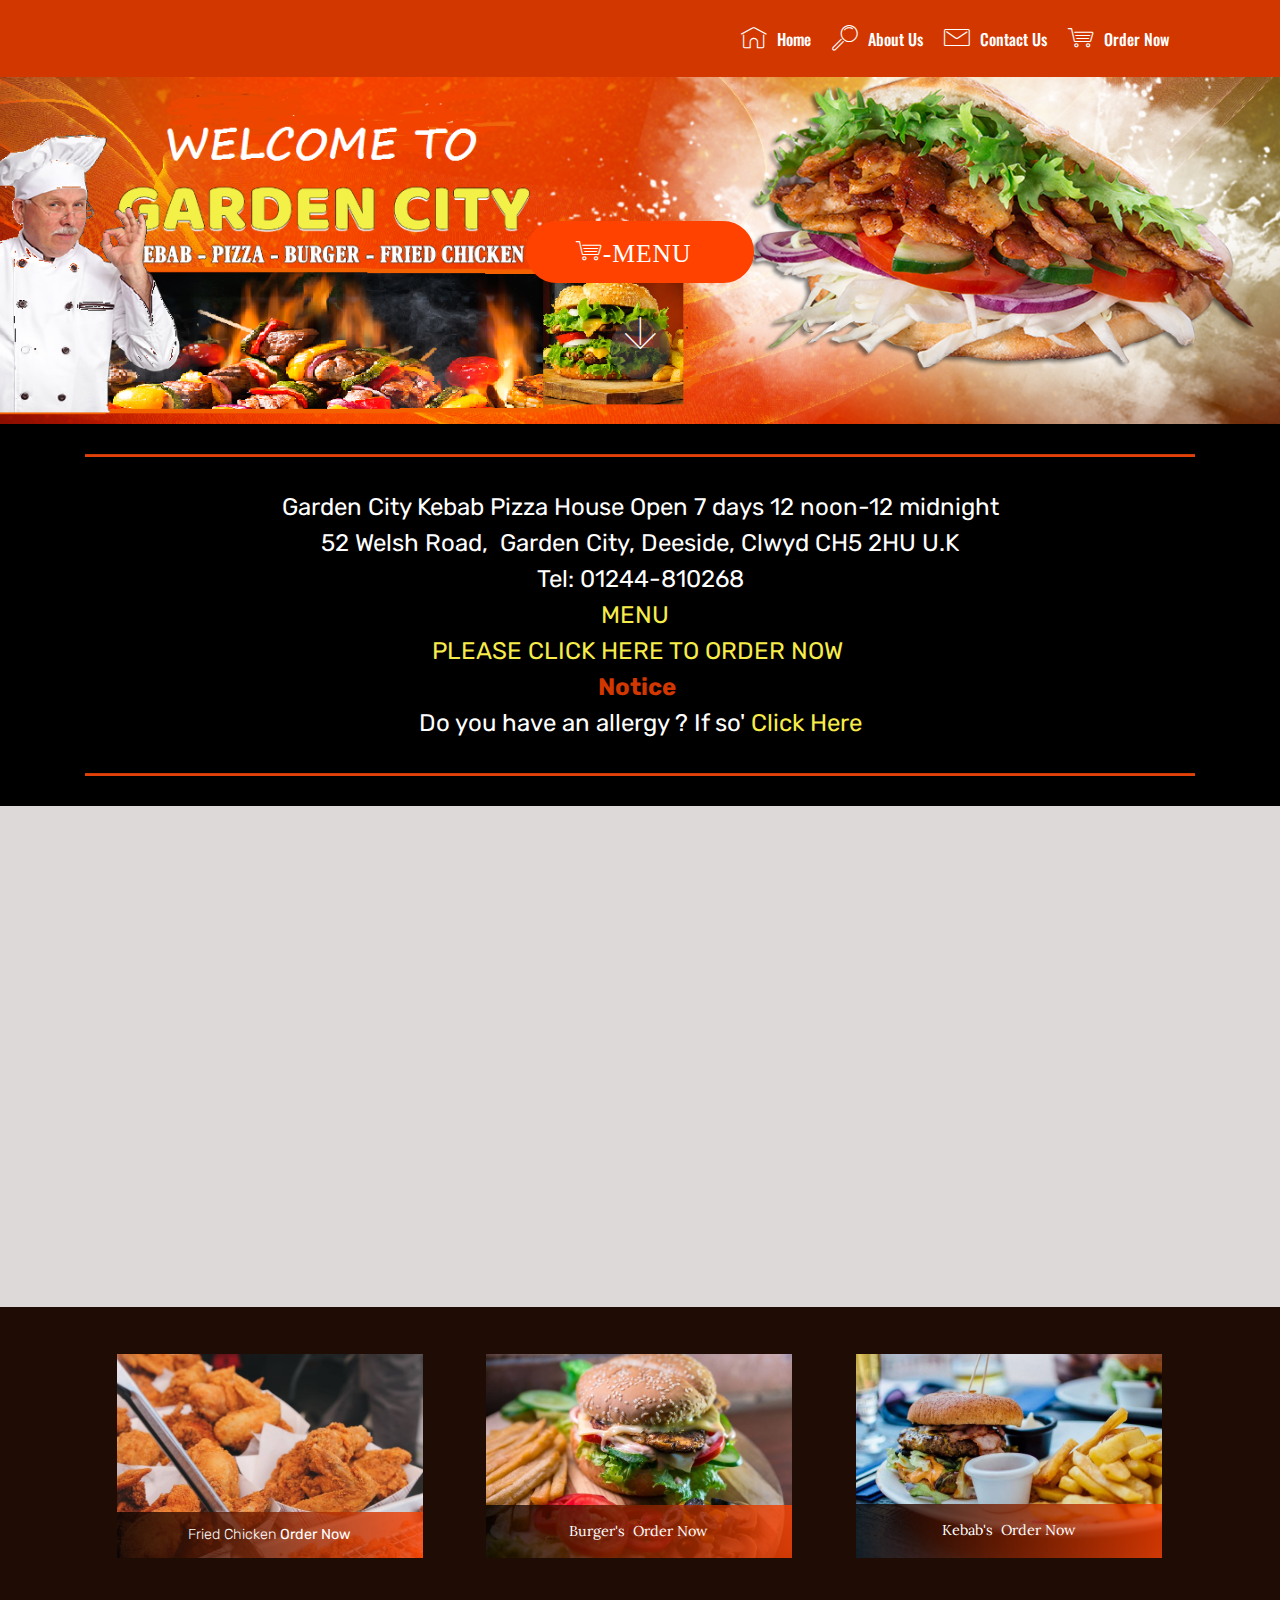
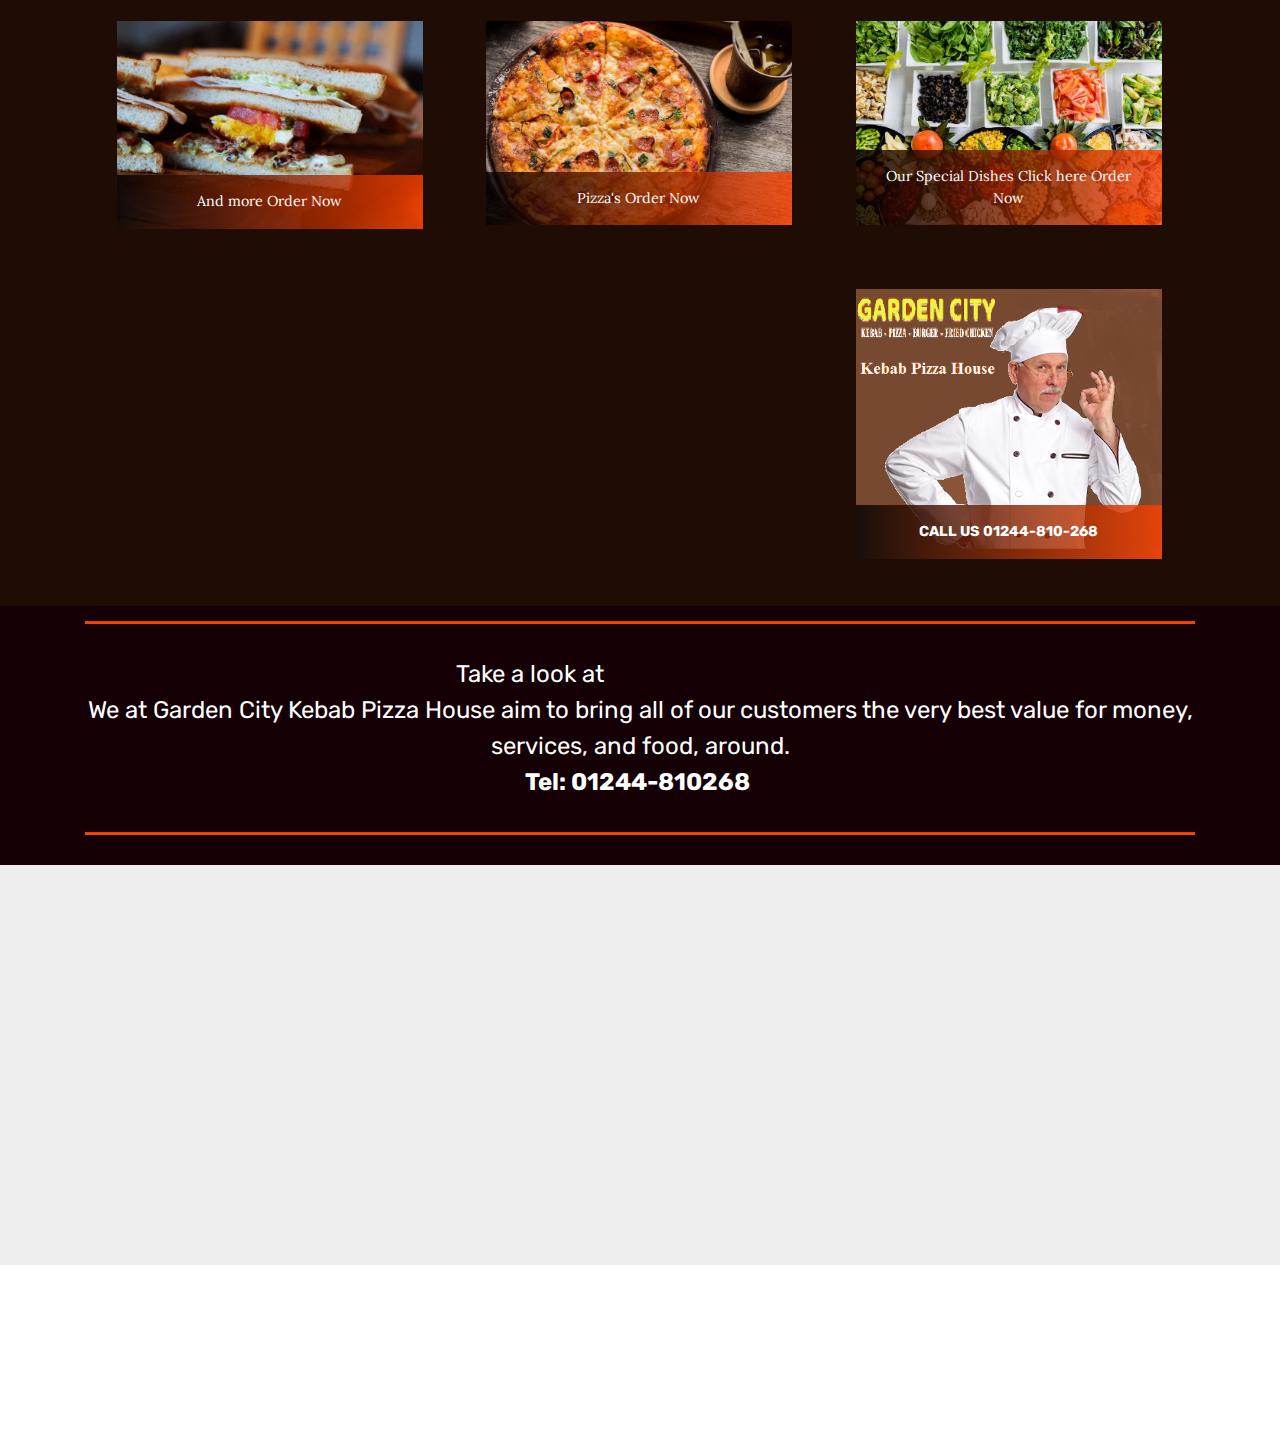
<file: index.html>
<!DOCTYPE html>
<html >
<head>
  <!-- Site made with Mobirise Website Builder v4.5.2, https://mobirise.com -->
  <meta charset="UTF-8">
  <meta http-equiv="X-UA-Compatible" content="IE=edge">
  <meta name="generator" content="Mobirise v4.5.2, mobirise.com">
  <meta name="viewport" content="width=device-width, initial-scale=1, minimum-scale=1">
  <link rel="shortcut icon" href="assets/images/logo-city231-160x30.png" type="image/x-icon">
  <meta name="description" content="">
  <title>Home</title>
  <link rel="stylesheet" href="assets/web/assets/mobirise-icons/mobirise-icons.css">
  <link rel="stylesheet" href="assets/tether/tether.min.css">
  <link rel="stylesheet" href="assets/soundcloud-plugin/style.css">
  <link rel="stylesheet" href="assets/bootstrap/css/bootstrap.min.css">
  <link rel="stylesheet" href="assets/bootstrap/css/bootstrap-grid.min.css">
  <link rel="stylesheet" href="assets/bootstrap/css/bootstrap-reboot.min.css">
  <link rel="stylesheet" href="assets/socicon/css/styles.css">
  <link rel="stylesheet" href="assets/animatecss/animate.min.css">
  <link rel="stylesheet" href="assets/dropdown/css/style.css">
  <link rel="stylesheet" href="assets/theme/css/style.css">
  <link rel="stylesheet" href="assets/gallery/style.css">
  <link rel="stylesheet" href="assets/mobirise/css/mbr-additional.css" type="text/css">
  
  
  
</head>
<body>
<section class="menu cid-qF6aTJFpfw" once="menu" id="menu1-0" data-rv-view="351">

    

    <nav class="navbar navbar-expand beta-menu navbar-dropdown align-items-center navbar-toggleable-sm">
        <button class="navbar-toggler navbar-toggler-right" type="button" data-toggle="collapse" data-target="#navbarSupportedContent" aria-controls="navbarSupportedContent" aria-expanded="false" aria-label="Toggle navigation">
            <div class="hamburger">
                <span></span>
                <span></span>
                <span></span>
                <span></span>
            </div>
        </button>
        <div class="menu-logo">
            <div class="navbar-brand">
                
                
            </div>
        </div>
        <div class="collapse navbar-collapse" id="navbarSupportedContent">
            <ul class="navbar-nav nav-dropdown nav-right navbar-nav-top-padding" data-app-modern-menu="true"><li class="nav-item">
                    <a class="nav-link link text-white display-4" href="https://arthur365.github.io/GardenCityKebabHouse/">
                        <span class="mbri-home mbr-iconfont mbr-iconfont-btn"></span>Home</a>
                </li>
                <li class="nav-item">
                    <a class="nav-link link text-white display-4" href="https://arthur365.github.io/GardenCityKebabHouse/page2.html">
                        <span class="mbri-search mbr-iconfont mbr-iconfont-btn"></span>About Us</a>
                </li><li class="nav-item"><a class="nav-link link text-white display-4" href="https://arthur365.github.io/GardenCityKebabHouse/page1.html"><span class="mbri-letter mbr-iconfont mbr-iconfont-btn"></span>
                        Contact Us</a></li><li class="nav-item"><a class="nav-link link text-white display-4" href="https://gardencitykebabhouse.co.uk/our_menu.php" target="_blank"><span class="mbri-shopping-cart mbr-iconfont mbr-iconfont-btn"></span>Order Now</a></li><li class="nav-item"><a class="nav-link link text-white display-4" href="https://arthur365.github.io/Flintshirewebsites/" target="_blank">
                        </a></li></ul>
            
        </div>
    </nav>
</section>

<section class="engine"><a href="https://mobirise.co/n">bootstrap modal</a></section><section class="cid-qF6ZRN79GK" id="header2-9" data-rv-view="307">

    

    

    <div class="container align-center">
        <div class="row justify-content-md-center">
            <div class="mbr-white col-md-10">
                <h1 class="mbr-section-title mbr-bold pb-3 mbr-fonts-style display-5"></h1>
                <h3 class="mbr-section-subtitle align-center mbr-light pb-3 mbr-fonts-style display-2"></h3>
                <p class="mbr-text pb-3 mbr-fonts-style display-5"></p>
                <div class="mbr-section-btn"><a class="btn btn-md btn-primary display-4" href="https://gardencitykebabhouse.co.uk/our_menu.php" target="_blank"><span class="mbri-shopping-cart mbr-iconfont mbr-iconfont-btn">-MENU</span></a></div>
            </div>
        </div>
    </div>
    <div class="mbr-arrow hidden-sm-down" aria-hidden="true">
        <a href="#next">
            <i class="mbri-down mbr-iconfont"></i>
        </a>
    </div>
</section>

<section class="mbr-section article content9 cid-qF6jxAgdpa" id="content9-5" data-rv-view="310">
    
     

    <div class="container">
        <div class="inner-container" style="width: 100%;">
            <hr class="line" style="width: 100%;">
            <div class="section-text align-center mbr-fonts-style display-5">Garden City Kebab Pizza House Open 7 days 12 noon-12 midnight<br>52 Welsh Road,
&nbsp;<span style="font-size: 1.5rem;">Garden City, Deeside, Clwyd CH5 2HU U.K</span><br><span style="font-size: 1.5rem;">Tel: 01244-810268</span><br><span style="font-size: 1.5rem;"><strong><b><a href="https://gardencitykebabhouse.co.uk/our_menu.php" target="_blank" class="text-secondary">MENU</a></b> </strong>&nbsp;</span><div><span style="font-size: 1.5rem;"><a href="https://gardencitykebabhouse.co.uk/our_menu.php" target="_blank" class="text-secondary">PLEASE&nbsp;CLICK HERE TO ORDER NOW</a>&nbsp;</span></div><div><strong>Notice</strong><span style="font-size: 1.5rem;">&nbsp;</span><br></div><div><span style="font-size: 1.5rem;">Do you have an allergy
 ? If so' <a href="https://arthur365.github.io/GardenCityKebabHouse/Allergy%20information.html" class="text-secondary">Click Here</a></span></div></div>
            <hr class="line" style="width: 100%;">
        </div>
        </div>
</section>

<section class="features18 popup-btn-cards cid-qFbO6zRuqJ" data-bg-video="https://www.youtube.com/watch?v=FEo5tE7_iug" id="features18-n" data-rv-view="312">

    

    <div class="mbr-overlay" style="opacity: 0.1; background-color: rgb(64, 37, 27);">
    </div>
    <div class="container">
        
        
        <div class="media-container-row pt-5 ">
            <div class="card p-3 col-12 col-md-6 col-lg-3">
                <div class="card-wrapper ">
                    <div class="card-img">
                        <div class="mbr-overlay"></div>
                        <div class="mbr-section-btn text-center"><a href="https://gardencitykebabhouse.co.uk/our_menu.php#collapse739519" class="btn btn-primary display-4" target="_blank"><span class="mbri-shopping-cart mbr-iconfont mbr-iconfont-btn"></span>Burger -MENU</a></div>
                        <img src="assets/images/begger-2-768x1004.jpg" alt="Mobirise" title="" media-simple="true">
                    </div>
                    
                </div>
            </div>
            <div class="card p-3 col-12 col-md-6 col-lg-3">
                <div class="card-wrapper">
                    <div class="card-img">
                        <div class="mbr-overlay"></div>
                        <div class="mbr-section-btn text-center"><a href="https://gardencitykebabhouse.co.uk/our_menu.php#collapse739515" class="btn btn-primary display-4" target="_blank"><span class="mbri-shopping-cart mbr-iconfont mbr-iconfont-btn"></span>Kebab's-MENU</a></div>
                        <img src="assets/images/ch1-1-480x627.png" alt="Mobirise" title="" media-simple="true">
                    </div>
                    
                </div>
            </div>

            <div class="card p-3 col-12 col-md-6 col-lg-3">
                <div class="card-wrapper">
                    <div class="card-img">
                        <div class="mbr-overlay"></div>
                        <div class="mbr-section-btn text-center"><a href="https://gardencitykebabhouse.co.uk/our_menu.php#collapse739494" class="btn btn-primary display-4" target="_blank"><span class="mbri-shopping-cart mbr-iconfont mbr-iconfont-btn"></span>Pizza's- MENU</a></div>
                        <img src="assets/images/phpolsurjjk-1-768x1004.png" alt="Mobirise" title="" media-simple="true">
                    </div>
                    
                </div>
            </div>

            <div class="card p-3 col-12 col-md-6 col-lg-3">
                <div class="card-wrapper">
                    <div class="card-img">
                        <div class="mbr-overlay"></div>
                        <div class="mbr-section-btn text-center"><a href="https://gardencitykebabhouse.co.uk/our_menu.php#collapse739818" class="btn btn-primary display-4"><span class="mbri-shopping-cart mbr-iconfont mbr-iconfont-btn"></span>&nbsp;Chicken MENU</a></div>
                        <img src="assets/images/chickin-1200x1710.jpg" alt="Mobirise" title="" media-simple="true">
                    </div>
                    
                </div>
            </div>
        </div>
    </div>
</section>

<section class="mbr-gallery mbr-slider-carousel cid-qF6SOEb1j5" id="gallery1-8" data-rv-view="316">

    

    <div class="container">
        <div><!-- Filter --><!-- Gallery --><div class="mbr-gallery-row"><div class="mbr-gallery-layout-default"><div><div><div class="mbr-gallery-item mbr-gallery-item--p4" data-video-url="false" data-tags="Awesome"><div href="#lb-gallery1-8" data-slide-to="0" data-toggle="modal"><img src="assets/images/mbr-1-1620x1080-800x533.jpg" alt=""><span class="icon-focus"></span><span class="mbr-gallery-title mbr-fonts-style display-2">Fried Chicken<a href="https://gardencitykebabhouse.co.uk/our_menu.php" target="_blank" class="text-white">&nbsp;Order Now</a></span></div></div><div class="mbr-gallery-item mbr-gallery-item--p4" data-video-url="false" data-tags="Responsive"><div href="#lb-gallery1-8" data-slide-to="1" data-toggle="modal"><img src="assets/images/mbr-1620x1080-800x533.jpg" alt=""><span class="icon-focus"></span><span class="mbr-gallery-title mbr-fonts-style display-7">Burger's &nbsp;<a href="https://gardencitykebabhouse.co.uk/our_menu.php" target="_blank" class="text-white">Order Now</a></span></div></div><div class="mbr-gallery-item mbr-gallery-item--p4" data-video-url="false" data-tags="Creative"><div href="#lb-gallery1-8" data-slide-to="2" data-toggle="modal"><img src="assets/images/mbr-1624x1080-800x532.jpg" alt=""><span class="icon-focus"></span><span class="mbr-gallery-title mbr-fonts-style display-7">Kebab's &nbsp;<a href="https://gardencitykebabhouse.co.uk/our_menu.php" target="_blank" class="text-white">Order Now</a></span></div></div><div class="mbr-gallery-item mbr-gallery-item--p4" data-video-url="false" data-tags="Animated"><div href="#lb-gallery1-8" data-slide-to="3" data-toggle="modal"><img src="assets/images/mbr-3-1620x1080-800x533.jpg" alt=""><span class="icon-focus"></span><span class="mbr-gallery-title mbr-fonts-style display-7"><a href="https://gardencitykebabhouse.co.uk/our_menu.php" target="_blank" class="text-white">Our Special Dishes Click here Order Now</a></span></div></div><div class="mbr-gallery-item mbr-gallery-item--p4" data-video-url="false" data-tags="Animated"><div href="#lb-gallery1-8" data-slide-to="4" data-toggle="modal"><img src="assets/images/mbr-1593x1080-800x542-800x542.jpg" alt=""><span class="icon-focus"></span><span class="mbr-gallery-title mbr-fonts-style display-7">And more&nbsp;<a href="https://gardencitykebabhouse.co.uk/our_menu.php" target="_blank" class="text-white">Order Now</a></span></div></div><div class="mbr-gallery-item mbr-gallery-item--p4" data-video-url="false" data-tags="Animated"><div href="#lb-gallery1-8" data-slide-to="5" data-toggle="modal"><img src="assets/images/mbr-2-1620x1080-800x533-800x533.jpg" alt=""><span class="icon-focus"></span><span class="mbr-gallery-title mbr-fonts-style display-7">Pizza's&nbsp;<a href="https://gardencitykebabhouse.co.uk/our_menu.php" target="_blank" class="text-white">Order Now</a></span></div></div><div class="mbr-gallery-item mbr-gallery-item--p4" data-video-url="false" data-tags="Animated"><div href="#lb-gallery1-8" data-slide-to="6" data-toggle="modal"><img src="assets/images/gh-copy-445x392-445x392.png" alt=""><span class="icon-focus"></span><span class="mbr-gallery-title mbr-fonts-style display-5"><strong>CALL US 01244-810-268</strong></span></div></div></div></div><div class="clearfix"></div></div></div><!-- Lightbox --><div data-app-prevent-settings="" class="mbr-slider modal fade carousel slide" tabindex="-1" data-keyboard="true" data-interval="false" id="lb-gallery1-8"><div class="modal-dialog"><div class="modal-content"><div class="modal-body"><div class="carousel-inner"><div class="carousel-item"><img src="assets/images/mbr-1-1620x1080.jpg" alt=""></div><div class="carousel-item"><img src="assets/images/mbr-1620x1080.jpg" alt=""></div><div class="carousel-item"><img src="assets/images/mbr-1624x1080.jpg" alt=""></div><div class="carousel-item"><img src="assets/images/mbr-3-1620x1080.jpg" alt=""></div><div class="carousel-item"><img src="assets/images/mbr-1593x1080-800x542.jpg" alt=""></div><div class="carousel-item active"><img src="assets/images/mbr-2-1620x1080-800x533.jpg" alt=""></div><div class="carousel-item"><img src="assets/images/gh-copy-445x392.png" alt=""></div></div><a class="carousel-control carousel-control-prev" role="button" data-slide="prev" href="#lb-gallery1-8"><span class="mbri-left mbr-iconfont" aria-hidden="true"></span><span class="sr-only">Previous</span></a><a class="carousel-control carousel-control-next" role="button" data-slide="next" href="#lb-gallery1-8"><span class="mbri-right mbr-iconfont" aria-hidden="true"></span><span class="sr-only">Next</span></a><a class="close" href="#" role="button" data-dismiss="modal"><span class="sr-only">Close</span></a></div></div></div></div></div>
    </div>

</section>

<section class="mbr-section article content9 cid-qFbUonqehZ" id="content9-r" data-rv-view="347">
    
     

    <div class="container">
        <div class="inner-container" style="width: 100%;">
            <hr class="line" style="width: 100%;">
            <div class="section-text align-center mbr-fonts-style display-5">Take a look at<strong>&nbsp;&nbsp;<a href="https://gardencitykebabhouse.co.uk/our_menu.php" target="_blank" class="text-secondary">Our Special Dishes.</a></strong><br>We at Garden City Kebab Pizza House aim to bring all of our customers the very best value for money, services, and food, around. <br><strong>Tel: 01244-810268&nbsp;</strong></div>
            <hr class="line" style="width: 100%;">
        </div>
        </div>
</section>

<section class="map1 cid-qF7R5H2IkG" id="map1-m" data-rv-view="349">

     

    <div class="google-map"><iframe frameborder="0" style="border:0" src="https://www.google.com/maps/embed/v1/place?key=AIzaSyA0Dx_boXQiwvdz8sJHoYeZNVTdoWONYkU&amp;q=place_id:ChIJVcdr4Q3bekgRrZoxP7kX1sc" allowfullscreen=""></iframe></div>
</section>

<section once="" class="cid-qF7BQbHvep mbr-reveal" id="footer7-k" data-rv-view="353">

    

    

    <div class="container">
        <div class="media-container-row align-center mbr-white">
            <div class="row row-links">
                <ul class="foot-menu">
                    
                    
                    
                    
                    
                <li class="foot-menu-item mbr-fonts-style display-7">
                        <a href="page2.html" class="text-white">About us</a>
                    </li><li class="foot-menu-item mbr-fonts-style display-7"></li><li class="foot-menu-item mbr-fonts-style display-7">
                        <a href="https://arthur365.github.io/GardenCityKebabHouse/page1.html" class="text-white">Get In Touch</a>
                    </li><li class="foot-menu-item mbr-fonts-style display-7"><a href="https://arthur365.github.io/GardenCityKebabHouse/" class="text-white">Home</a></li><li class="foot-menu-item mbr-fonts-style display-7"><a href="https://gardencitykebabhouse.co.uk/our_menu.php" class="text-white">Order Now</a></li></ul>
            </div>
            <div class="row social-row">
                <div class="social-list align-right pb-2">
                    
                    
                    
                    
                    
                    
                <div class="soc-item">
                        <a href="https://twitter.com/mobirise" target="_blank">
                            <span class="socicon-twitter socicon mbr-iconfont mbr-iconfont-social" media-simple="true"></span>
                        </a>
                    </div><div class="soc-item">
                        <a href="https://www.facebook.com/pages/Mobirise/1616226671953247" target="_blank">
                            <span class="socicon-facebook socicon mbr-iconfont mbr-iconfont-social" media-simple="true"></span>
                        </a>
                    </div><div class="soc-item">
                        <a href="https://www.youtube.com/c/mobirise" target="_blank">
                            <span class="socicon-youtube socicon mbr-iconfont mbr-iconfont-social" media-simple="true"></span>
                        </a>
                    </div><div class="soc-item">
                        <a href="https://instagram.com/mobirise" target="_blank">
                            <span class="socicon-instagram socicon mbr-iconfont mbr-iconfont-social" media-simple="true"></span>
                        </a>
                    </div><div class="soc-item">
                        <a href="https://plus.google.com/u/0/+Mobirise" target="_blank">
                            <span class="socicon-googleplus socicon mbr-iconfont mbr-iconfont-social" media-simple="true"></span>
                        </a>
                    </div><div class="soc-item">
                        <a href="https://www.behance.net/Mobirise" target="_blank">
                            <span class="socicon-behance socicon mbr-iconfont mbr-iconfont-social" media-simple="true"></span>
                        </a>
                    </div></div>
            </div>
            <div class="row row-copirayt">
                <p class="mbr-text mb-0 mbr-fonts-style mbr-white align-center display-7">© Copyright 2017 I.T &nbsp;<a href="https://arthur365.github.io/Flintshirewebsites/" target="_blank" class="text-danger">U.K Small Business Websites Admin A.Cross 365</a> - All Rights Reserved</p>
            </div>
        </div>
    </div>
</section>


  <script src="assets/web/assets/jquery/jquery.min.js"></script>
  <script src="assets/popper/popper.min.js"></script>
  <script src="assets/tether/tether.min.js"></script>
  <script src="assets/bootstrap/js/bootstrap.min.js"></script>
  <script src="assets/viewportchecker/jquery.viewportchecker.js"></script>
  <script src="assets/mbr-popup-btns/mbr-popup-btns.js"></script>
  <script src="assets/smoothscroll/smooth-scroll.js"></script>
  <script src="assets/vimeoplayer/jquery.mb.vimeo_player.js"></script>
  <script src="assets/masonry/masonry.pkgd.min.js"></script>
  <script src="assets/imagesloaded/imagesloaded.pkgd.min.js"></script>
  <script src="assets/bootstrapcarouselswipe/bootstrap-carousel-swipe.js"></script>
  <script src="assets/touchswipe/jquery.touch-swipe.min.js"></script>
  <script src="assets/dropdown/js/script.min.js"></script>
  <script src="assets/ytplayer/jquery.mb.ytplayer.min.js"></script>
  <script src="assets/theme/js/script.js"></script>
  <script src="assets/slidervideo/script.js"></script>
  <script src="assets/gallery/player.min.js"></script>
  <script src="assets/gallery/script.js"></script>
  
  
 <div id="scrollToTop" class="scrollToTop mbr-arrow-up"><a style="text-align: center;"><i></i></a></div>
    <input name="animation" type="hidden">
  </body>
</html>
</file>
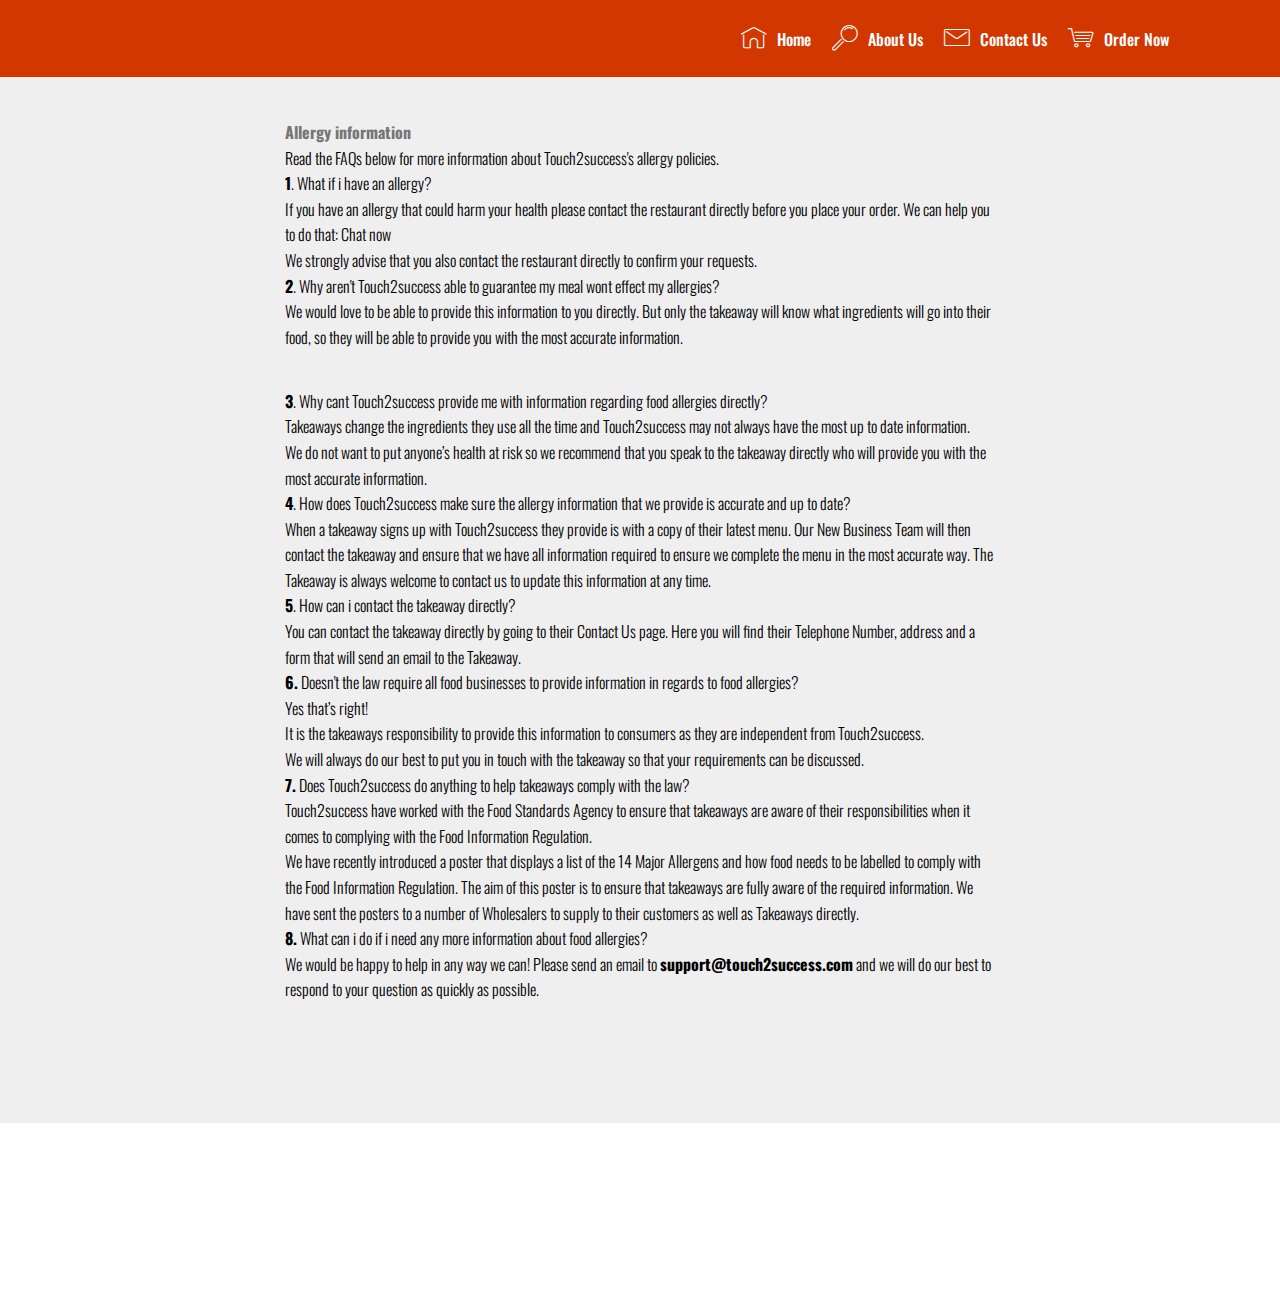
<file: Allergy information.html>
<!DOCTYPE html>
<html >
<head>
  <!-- Site made with Mobirise Website Builder v4.5.2, https://mobirise.com -->
  <meta charset="UTF-8">
  <meta http-equiv="X-UA-Compatible" content="IE=edge">
  <meta name="generator" content="Mobirise v4.5.2, mobirise.com">
  <meta name="viewport" content="width=device-width, initial-scale=1, minimum-scale=1">
  <link rel="shortcut icon" href="assets/images/logo-city231-160x30.png" type="image/x-icon">
  <meta name="description" content="Allergy information">
  <title>Allergy information</title>
  <link rel="stylesheet" href="assets/web/assets/mobirise-icons/mobirise-icons.css">
  <link rel="stylesheet" href="assets/tether/tether.min.css">
  <link rel="stylesheet" href="assets/soundcloud-plugin/style.css">
  <link rel="stylesheet" href="assets/bootstrap/css/bootstrap.min.css">
  <link rel="stylesheet" href="assets/bootstrap/css/bootstrap-grid.min.css">
  <link rel="stylesheet" href="assets/bootstrap/css/bootstrap-reboot.min.css">
  <link rel="stylesheet" href="assets/animatecss/animate.min.css">
  <link rel="stylesheet" href="assets/dropdown/css/style.css">
  <link rel="stylesheet" href="assets/socicon/css/styles.css">
  <link rel="stylesheet" href="assets/theme/css/style.css">
  <link rel="stylesheet" href="assets/mobirise/css/mbr-additional.css" type="text/css">
  
  
  
</head>
<body>
<section class="menu cid-qF6aTJFpfw" once="menu" id="menu1-v" data-rv-view="395">

    

    <nav class="navbar navbar-expand beta-menu navbar-dropdown align-items-center navbar-toggleable-sm">
        <button class="navbar-toggler navbar-toggler-right" type="button" data-toggle="collapse" data-target="#navbarSupportedContent" aria-controls="navbarSupportedContent" aria-expanded="false" aria-label="Toggle navigation">
            <div class="hamburger">
                <span></span>
                <span></span>
                <span></span>
                <span></span>
            </div>
        </button>
        <div class="menu-logo">
            <div class="navbar-brand">
                
                
            </div>
        </div>
        <div class="collapse navbar-collapse" id="navbarSupportedContent">
            <ul class="navbar-nav nav-dropdown nav-right navbar-nav-top-padding" data-app-modern-menu="true"><li class="nav-item">
                    <a class="nav-link link text-white display-4" href="https://arthur365.github.io/GardenCityKebabHouse/">
                        <span class="mbri-home mbr-iconfont mbr-iconfont-btn"></span>Home</a>
                </li>
                <li class="nav-item">
                    <a class="nav-link link text-white display-4" href="https://arthur365.github.io/GardenCityKebabHouse/page2.html">
                        <span class="mbri-search mbr-iconfont mbr-iconfont-btn"></span>About Us</a>
                </li><li class="nav-item"><a class="nav-link link text-white display-4" href="https://arthur365.github.io/GardenCityKebabHouse/page1.html"><span class="mbri-letter mbr-iconfont mbr-iconfont-btn"></span>
                        Contact Us</a></li><li class="nav-item"><a class="nav-link link text-white display-4" href="https://gardencitykebabhouse.co.uk/our_menu.php" target="_blank"><span class="mbri-shopping-cart mbr-iconfont mbr-iconfont-btn"></span>Order Now</a></li><li class="nav-item"><a class="nav-link link text-white display-4" href="https://arthur365.github.io/Flintshirewebsites/" target="_blank">
                        </a></li></ul>
            
        </div>
    </nav>
</section>

<section class="engine"><a href="https://mobirise.co/p">bootstrap navbar</a></section><section class="mbr-section article content1 cid-qG2vaD1MGS" id="content1-x" data-rv-view="394">
    
     

    <div class="container">
        <div class="media-container-row">
            <div class="mbr-text col-12 col-md-8 mbr-fonts-style display-4"><strong>Allergy information</strong>
<div>
</div><div>Read the FAQs below for more information about Touch2success's allergy policies.
</div><div>
</div><div><strong>1</strong>. What if i have an allergy?
</div><div>
</div><div>If you have an allergy that could harm your health please contact the restaurant directly before you place your order. We can help you to do that: Chat now
</div><div>
</div><div>We strongly advise that you also contact the restaurant directly to confirm your requests.
</div><div>
<span style="font-size: 1.5rem;"></span></div><div><strong>2</strong>. Why aren't Touch2success able to guarantee my meal wont effect my allergies?
</div><div>
</div><div>We would love to be able to provide this information to you directly. But only the takeaway will know what ingredients will go into their food, so they will be able to provide you with the most accurate information.
</div><div><span style="font-size: 1.5rem;"></span><br></div><div><strong>3</strong>. Why cant Touch2success provide me with information regarding food allergies directly?
</div><div>
</div><div>Takeaways change the ingredients they use all the time and Touch2success may not always have the most up to date information.
</div><div>
</div><div>We do not want to put anyone’s health at risk so we recommend that you speak to the takeaway directly who will provide you with the most accurate information.
</div><div>
<span style="font-size: 1.5rem;"></span></div><div><strong>4</strong>. How does Touch2success make sure the allergy information that we provide is accurate and up to date?
</div><div>
</div><div>When a takeaway signs up with Touch2success they provide is with a copy of their latest menu. Our New Business Team will then contact the takeaway and ensure that we have all information required to ensure we complete the menu in the most accurate way. The Takeaway is always welcome to contact us to update this information at any time.
</div><div>
<span style="font-size: 1.5rem;"></span></div><div><strong>5</strong>. How can i contact the takeaway directly?
</div><div>
</div><div>You can contact the takeaway directly by going to their Contact Us page. Here you will find their Telephone Number, address and a form that will send an email to the Takeaway.
</div><div>
<span style="font-size: 1.5rem;"></span></div><div><strong>6.</strong> Doesn't the law require all food businesses to provide information in regards to food allergies?
</div><div>
</div><div>Yes that’s right!
</div><div>
</div><div>It is the takeaways responsibility to provide this information to consumers as they are independent from Touch2success.
</div><div>
</div><div>We will always do our best to put you in touch with the takeaway so that your requirements can be discussed.
</div><div>
<span style="font-size: 1.5rem;"></span></div><div><strong>7.</strong> Does Touch2success do anything to help takeaways comply with the law?
</div><div>
</div><div>Touch2success have worked with the Food Standards Agency to ensure that takeaways are aware of their responsibilities when it comes to complying with the Food Information Regulation.
</div><div>
</div><div>We have recently introduced a poster that displays a list of the 14 Major Allergens and how food needs to be labelled to comply with the Food Information Regulation. The aim of this poster is to ensure that takeaways are fully aware of the required information. We have sent the posters to a number of Wholesalers to supply to their customers as well as Takeaways directly.
</div><div>
<span style="font-size: 1.5rem;"></span></div><div><strong>8.</strong> What can i do if i need any more information about food allergies?
</div><div>
</div><div>We would be happy to help in any way we can! Please send an email to <strong>support@touch2success.com</strong> and we will do our best to respond to your question as quickly as possible.</div></div>
        </div>
    </div>
</section>

<section once="" class="cid-qF7BQbHvep mbr-reveal" id="footer7-w" data-rv-view="397">

    

    

    <div class="container">
        <div class="media-container-row align-center mbr-white">
            <div class="row row-links">
                <ul class="foot-menu">
                    
                    
                    
                    
                    
                <li class="foot-menu-item mbr-fonts-style display-7">
                        <a href="page2.html" class="text-white">About us</a>
                    </li><li class="foot-menu-item mbr-fonts-style display-7"></li><li class="foot-menu-item mbr-fonts-style display-7">
                        <a href="https://arthur365.github.io/GardenCityKebabHouse/page1.html" class="text-white">Get In Touch</a>
                    </li><li class="foot-menu-item mbr-fonts-style display-7"><a href="https://arthur365.github.io/GardenCityKebabHouse/" class="text-white">Home</a></li><li class="foot-menu-item mbr-fonts-style display-7"><a href="https://gardencitykebabhouse.co.uk/our_menu.php" class="text-white">Order Now</a></li></ul>
            </div>
            <div class="row social-row">
                <div class="social-list align-right pb-2">
                    
                    
                    
                    
                    
                    
                <div class="soc-item">
                        <a href="https://twitter.com/mobirise" target="_blank">
                            <span class="socicon-twitter socicon mbr-iconfont mbr-iconfont-social" media-simple="true"></span>
                        </a>
                    </div><div class="soc-item">
                        <a href="https://www.facebook.com/pages/Mobirise/1616226671953247" target="_blank">
                            <span class="socicon-facebook socicon mbr-iconfont mbr-iconfont-social" media-simple="true"></span>
                        </a>
                    </div><div class="soc-item">
                        <a href="https://www.youtube.com/c/mobirise" target="_blank">
                            <span class="socicon-youtube socicon mbr-iconfont mbr-iconfont-social" media-simple="true"></span>
                        </a>
                    </div><div class="soc-item">
                        <a href="https://instagram.com/mobirise" target="_blank">
                            <span class="socicon-instagram socicon mbr-iconfont mbr-iconfont-social" media-simple="true"></span>
                        </a>
                    </div><div class="soc-item">
                        <a href="https://plus.google.com/u/0/+Mobirise" target="_blank">
                            <span class="socicon-googleplus socicon mbr-iconfont mbr-iconfont-social" media-simple="true"></span>
                        </a>
                    </div><div class="soc-item">
                        <a href="https://www.behance.net/Mobirise" target="_blank">
                            <span class="socicon-behance socicon mbr-iconfont mbr-iconfont-social" media-simple="true"></span>
                        </a>
                    </div></div>
            </div>
            <div class="row row-copirayt">
                <p class="mbr-text mb-0 mbr-fonts-style mbr-white align-center display-7">© Copyright 2017 I.T &nbsp;<a href="https://arthur365.github.io/Flintshirewebsites/" target="_blank" class="text-danger">U.K Small Business Websites Admin A.Cross 365</a> - All Rights Reserved</p>
            </div>
        </div>
    </div>
</section>


  <script src="assets/web/assets/jquery/jquery.min.js"></script>
  <script src="assets/popper/popper.min.js"></script>
  <script src="assets/tether/tether.min.js"></script>
  <script src="assets/bootstrap/js/bootstrap.min.js"></script>
  <script src="assets/smoothscroll/smooth-scroll.js"></script>
  <script src="assets/viewportchecker/jquery.viewportchecker.js"></script>
  <script src="assets/dropdown/js/script.min.js"></script>
  <script src="assets/touchswipe/jquery.touch-swipe.min.js"></script>
  <script src="assets/theme/js/script.js"></script>
  
  
 <div id="scrollToTop" class="scrollToTop mbr-arrow-up"><a style="text-align: center;"><i></i></a></div>
    <input name="animation" type="hidden">
  </body>
</html>
</file>
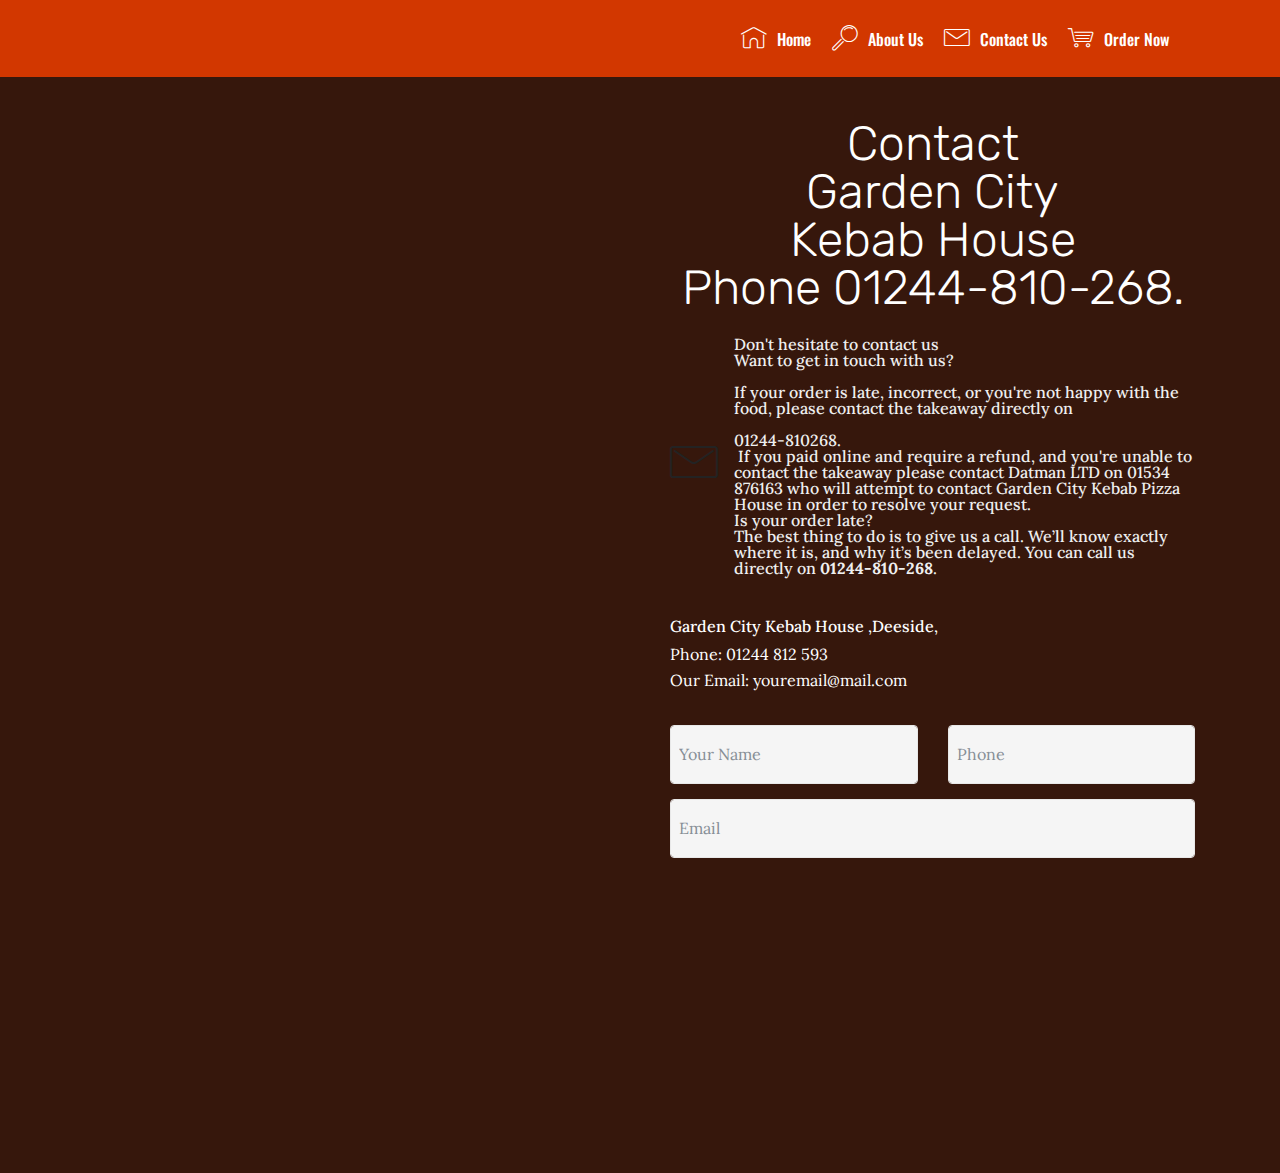
<file: page1.html>
<!DOCTYPE html>
<html >
<head>
  <!-- Site made with Mobirise Website Builder v4.5.2, https://mobirise.com -->
  <meta charset="UTF-8">
  <meta http-equiv="X-UA-Compatible" content="IE=edge">
  <meta name="generator" content="Mobirise v4.5.2, mobirise.com">
  <meta name="viewport" content="width=device-width, initial-scale=1, minimum-scale=1">
  <link rel="shortcut icon" href="assets/images/logo-city231-160x30.png" type="image/x-icon">
  <meta name="description" content="Website Builder Description">
  <title>contact us</title>
  <link rel="stylesheet" href="assets/web/assets/mobirise-icons/mobirise-icons.css">
  <link rel="stylesheet" href="assets/tether/tether.min.css">
  <link rel="stylesheet" href="assets/soundcloud-plugin/style.css">
  <link rel="stylesheet" href="assets/bootstrap/css/bootstrap.min.css">
  <link rel="stylesheet" href="assets/bootstrap/css/bootstrap-grid.min.css">
  <link rel="stylesheet" href="assets/bootstrap/css/bootstrap-reboot.min.css">
  <link rel="stylesheet" href="assets/animatecss/animate.min.css">
  <link rel="stylesheet" href="assets/dropdown/css/style.css">
  <link rel="stylesheet" href="assets/theme/css/style.css">
  <link rel="stylesheet" href="assets/mobirise/css/mbr-additional.css" type="text/css">
  
  
  
</head>
<body>
<section class="menu cid-qF6aTJFpfw" once="menu" id="menu1-6" data-rv-view="380">

    

    <nav class="navbar navbar-expand beta-menu navbar-dropdown align-items-center navbar-fixed-top navbar-toggleable-sm">
        <button class="navbar-toggler navbar-toggler-right" type="button" data-toggle="collapse" data-target="#navbarSupportedContent" aria-controls="navbarSupportedContent" aria-expanded="false" aria-label="Toggle navigation">
            <div class="hamburger">
                <span></span>
                <span></span>
                <span></span>
                <span></span>
            </div>
        </button>
        <div class="menu-logo">
            <div class="navbar-brand">
                
                
            </div>
        </div>
        <div class="collapse navbar-collapse" id="navbarSupportedContent">
            <ul class="navbar-nav nav-dropdown nav-right navbar-nav-top-padding" data-app-modern-menu="true"><li class="nav-item">
                    <a class="nav-link link text-white display-4" href="https://arthur365.github.io/GardenCityKebabHouse/">
                        <span class="mbri-home mbr-iconfont mbr-iconfont-btn"></span>Home</a>
                </li>
                <li class="nav-item">
                    <a class="nav-link link text-white display-4" href="https://arthur365.github.io/GardenCityKebabHouse/page2.html">
                        <span class="mbri-search mbr-iconfont mbr-iconfont-btn"></span>About Us</a>
                </li><li class="nav-item"><a class="nav-link link text-white display-4" href="https://arthur365.github.io/GardenCityKebabHouse/page1.html"><span class="mbri-letter mbr-iconfont mbr-iconfont-btn"></span>
                        Contact Us</a></li><li class="nav-item"><a class="nav-link link text-white display-4" href="https://gardencitykebabhouse.co.uk/our_menu.php" target="_blank"><span class="mbri-shopping-cart mbr-iconfont mbr-iconfont-btn"></span>Order Now</a></li><li class="nav-item"><a class="nav-link link text-white display-4" href="https://arthur365.github.io/Flintshirewebsites/" target="_blank">
                        </a></li></ul>
            
        </div>
    </nav>
</section>

<section class="engine"><a href="https://mobirise.co">Mobirise</a></section><section class="mbr-section form4 cid-qF6tFgYoIm" id="form4-7" data-rv-view="382">

    

    
    <div class="container">
        <div class="row">
            <div class="col-md-6">
                <div class="google-map"><iframe frameborder="0" style="border:0" src="https://www.google.com/maps/embed/v1/place?key=AIzaSyA0Dx_boXQiwvdz8sJHoYeZNVTdoWONYkU&amp;q=place_id:ChIJM-oD4Q3bekgRmUFc1Vf88wQ" allowfullscreen=""></iframe></div>
            </div>
            <div class="col-md-6">
                <h2 class="pb-3 align-left mbr-fonts-style display-2">Contact <br>Garden City <br>Kebab House<br>Phone 01244-810-268.</h2>
                <div>
                    <div class="icon-block pb-3">
                        <span class="icon-block__icon">
                            <span class="mbr-iconfont mbri-letter" media-simple="true"></span>
                        </span>
                        <h4 class="icon-block__title align-left mbr-fonts-style display-7"><span style="font-style: normal;">Don't hesitate to contact us</span><br><span style="font-style: normal;">Want to get in touch with us?
</span><div><span style="font-style: normal;">&nbsp;
</span></div><div><span style="font-style: normal;">If your order is late, incorrect, or you're not happy with the food, please contact the takeaway directly on </span></div><br><div><span style="font-style: normal;">01244-810268.
</span></div><div><span style="font-style: normal;">
</span></div><div><span style="font-style: normal;">&nbsp;If you paid online and require a refund, and you're unable to contact the takeaway please contact Datman LTD on 01534 876163 who will attempt to contact Garden City Kebab Pizza House in order to resolve your request.
</span></div><div><span style="font-style: normal;">
</span></div><div><span style="font-style: normal;">Is your order late?
</span></div><div><span style="font-style: normal;">
</span></div><div><span style="font-style: normal;">The best thing to do is to give us a call. We’ll know exactly where it is, and why it’s been delayed. You can call us directly on <strong>01244-810-268</strong>.
</span></div><div><span style="font-style: normal;"><br></span></div></h4>
                    </div>
                    <div class="icon-contacts pb-3">
                        <h5 class="align-left mbr-fonts-style display-7">Garden City Kebab House ,Deeside,</h5>
                        <p class="mbr-text align-left mbr-fonts-style display-7">Phone:&nbsp;01244 812 593<br>Our Email: youremail@mail.com</p>
                    </div>
                </div>
                <div data-form-type="formoid">
                    <div data-form-alert="" hidden="">Thanks for filling out the form! </div>
                    <form class="block mbr-form" action="https://mobirise.com/" method="post" data-form-title="Mobirise Form"><input type="hidden" data-form-email="true" value="gAOT/Fi7M+h2bCqtu3xLN0qOKb1HvGBjr3uwkp7ZRkqJSXQ6J3+Uy/A9f7lVxjVu/zoGWbYc+pWUkvKYv1lS+BtaqMW3EP3QaMSyC1slcpsGqBLblKhH917K8dyiDL8I">
                        <div class="row">
                            <div class="col-md-6 multi-horizontal" data-for="name">
                                <input type="text" class="form-control input" name="name" data-form-field="Name" placeholder="Your Name" required="" id="name-form4-7">
                            </div>
                            <div class="col-md-6 multi-horizontal" data-for="phone">
                                <input type="text" class="form-control input" name="phone" data-form-field="Phone" placeholder="Phone" required="" id="phone-form4-7">
                            </div>
                            <div class="col-md-12" data-for="email">
                                <input type="text" class="form-control input" name="email" data-form-field="Email" placeholder="Email" required="" id="email-form4-7">
                            </div>
                            <div class="col-md-12" data-for="message">
                                <textarea class="form-control input" name="message" rows="3" data-form-field="Message" placeholder="Message" style="resize:none" id="message-form4-7"></textarea>
                            </div>
                            <div class="input-group-btn col-md-12" style="margin-top: 10px;"><button href="" type="submit" class="btn btn-form btn-primary display-4">SEND MESSAGE</button></div>
                        </div>
                    </form>
                </div>
            </div>
        </div>
    </div>
</section>


  <script src="assets/web/assets/jquery/jquery.min.js"></script>
  <script src="assets/popper/popper.min.js"></script>
  <script src="assets/tether/tether.min.js"></script>
  <script src="assets/bootstrap/js/bootstrap.min.js"></script>
  <script src="assets/smoothscroll/smooth-scroll.js"></script>
  <script src="assets/touchswipe/jquery.touch-swipe.min.js"></script>
  <script src="assets/viewportchecker/jquery.viewportchecker.js"></script>
  <script src="assets/dropdown/js/script.min.js"></script>
  <script src="assets/theme/js/script.js"></script>
  <script src="assets/formoid/formoid.min.js"></script>
  
  
 <div id="scrollToTop" class="scrollToTop mbr-arrow-up"><a style="text-align: center;"><i></i></a></div>
    <input name="animation" type="hidden">
  </body>
</html>
</file>
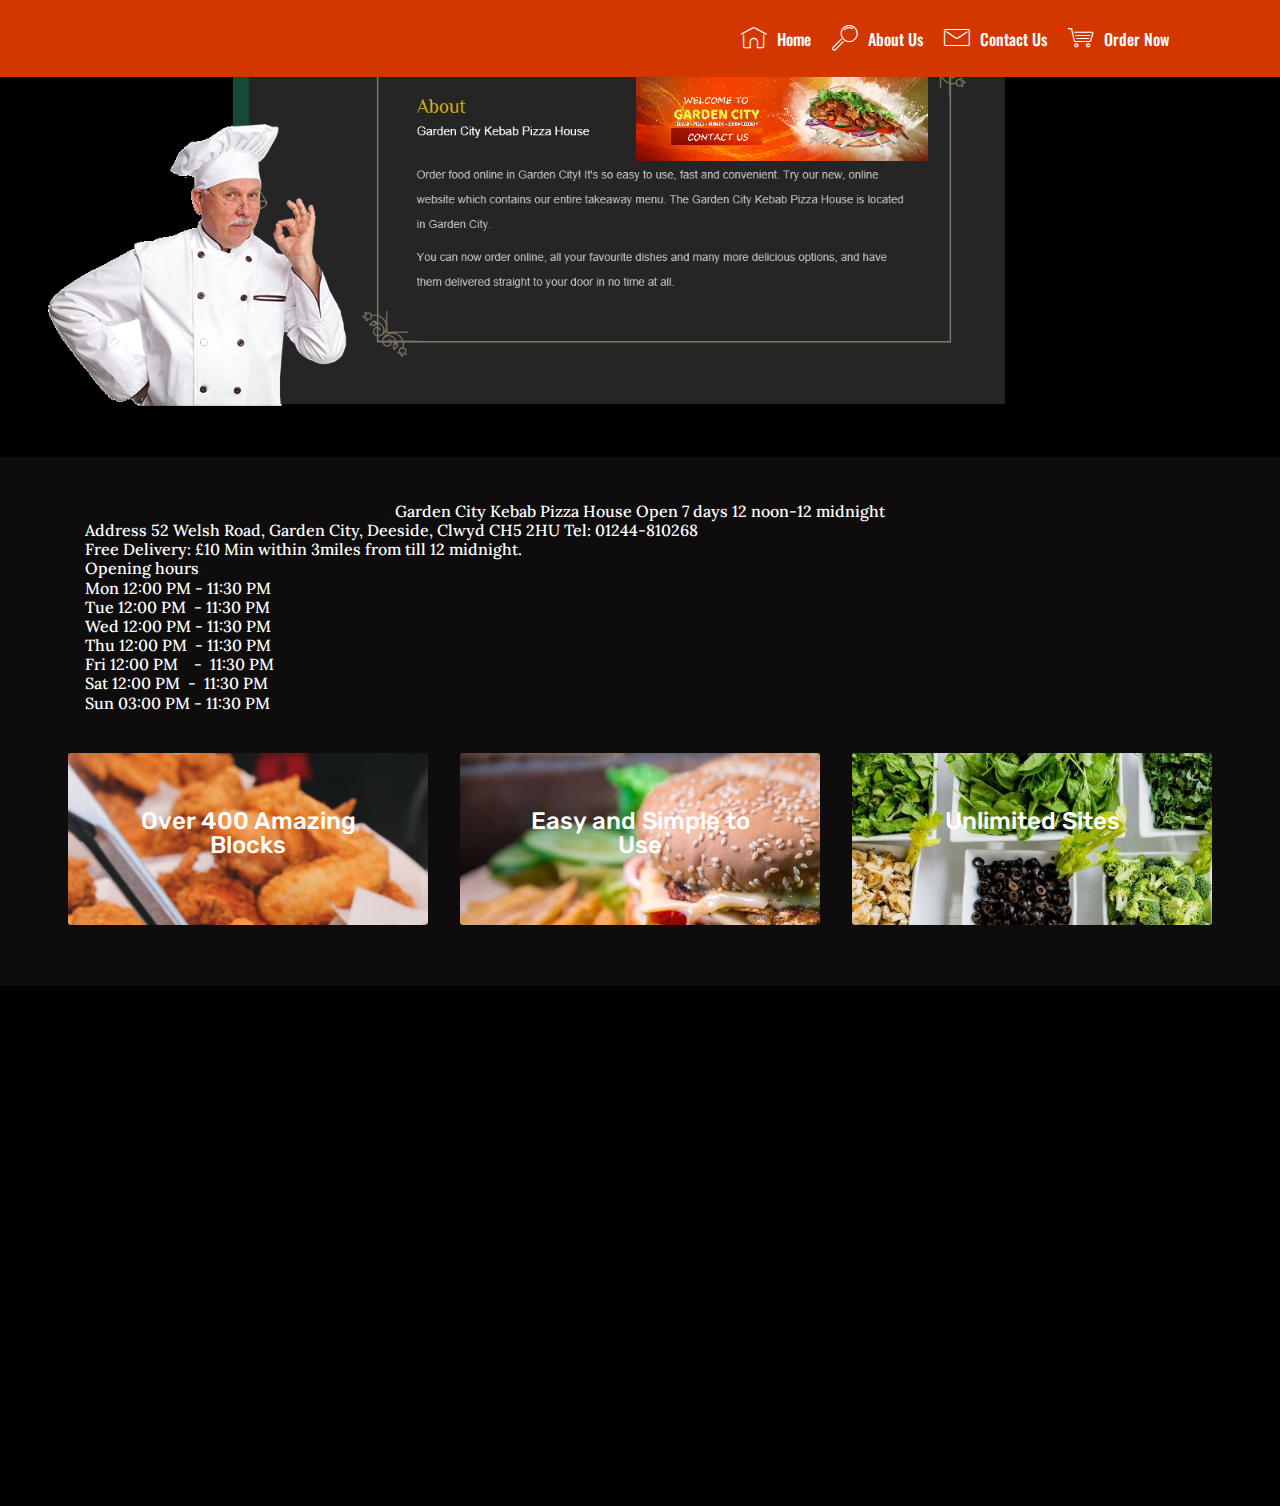
<file: page2.html>
<!DOCTYPE html>
<html >
<head>
  <!-- Site made with Mobirise Website Builder v4.5.2, https://mobirise.com -->
  <meta charset="UTF-8">
  <meta http-equiv="X-UA-Compatible" content="IE=edge">
  <meta name="generator" content="Mobirise v4.5.2, mobirise.com">
  <meta name="viewport" content="width=device-width, initial-scale=1, minimum-scale=1">
  <link rel="shortcut icon" href="assets/images/logo-city231-160x30.png" type="image/x-icon">
  <meta name="description" content="Website Builder Description">
  <title>About Us</title>
  <link rel="stylesheet" href="assets/web/assets/mobirise-icons/mobirise-icons.css">
  <link rel="stylesheet" href="assets/tether/tether.min.css">
  <link rel="stylesheet" href="assets/bootstrap/css/bootstrap.min.css">
  <link rel="stylesheet" href="assets/bootstrap/css/bootstrap-grid.min.css">
  <link rel="stylesheet" href="assets/bootstrap/css/bootstrap-reboot.min.css">
  <link rel="stylesheet" href="assets/soundcloud-plugin/style.css">
  <link rel="stylesheet" href="assets/dropdown/css/style.css">
  <link rel="stylesheet" href="assets/animatecss/animate.min.css">
  <link rel="stylesheet" href="assets/theme/css/style.css">
  <link rel="stylesheet" href="assets/mobirise/css/mbr-additional.css" type="text/css">
  
  
  
</head>
<body>
<section class="menu cid-qF6aTJFpfw" once="menu" id="menu1-a" data-rv-view="385">

    

    <nav class="navbar navbar-expand beta-menu navbar-dropdown align-items-center navbar-fixed-top navbar-toggleable-sm">
        <button class="navbar-toggler navbar-toggler-right" type="button" data-toggle="collapse" data-target="#navbarSupportedContent" aria-controls="navbarSupportedContent" aria-expanded="false" aria-label="Toggle navigation">
            <div class="hamburger">
                <span></span>
                <span></span>
                <span></span>
                <span></span>
            </div>
        </button>
        <div class="menu-logo">
            <div class="navbar-brand">
                
                
            </div>
        </div>
        <div class="collapse navbar-collapse" id="navbarSupportedContent">
            <ul class="navbar-nav nav-dropdown nav-right navbar-nav-top-padding" data-app-modern-menu="true"><li class="nav-item">
                    <a class="nav-link link text-white display-4" href="https://arthur365.github.io/GardenCityKebabHouse/">
                        <span class="mbri-home mbr-iconfont mbr-iconfont-btn"></span>Home</a>
                </li>
                <li class="nav-item">
                    <a class="nav-link link text-white display-4" href="https://arthur365.github.io/GardenCityKebabHouse/page2.html">
                        <span class="mbri-search mbr-iconfont mbr-iconfont-btn"></span>About Us</a>
                </li><li class="nav-item"><a class="nav-link link text-white display-4" href="https://arthur365.github.io/GardenCityKebabHouse/page1.html"><span class="mbri-letter mbr-iconfont mbr-iconfont-btn"></span>
                        Contact Us</a></li><li class="nav-item"><a class="nav-link link text-white display-4" href="https://gardencitykebabhouse.co.uk/our_menu.php" target="_blank"><span class="mbri-shopping-cart mbr-iconfont mbr-iconfont-btn"></span>Order Now</a></li><li class="nav-item"><a class="nav-link link text-white display-4" href="https://arthur365.github.io/Flintshirewebsites/" target="_blank">
                        </a></li></ul>
            
        </div>
    </nav>
</section>

<section class="engine"><a href="https://mobirise.co/l">bootstrap theme</a></section><section class="cid-qF753C9bQ5" id="image3-e" data-rv-view="387">

    

    <figure class="mbr-figure">
            <div class="image-block" style="width: 100%;">
                <img src="assets/images/go-cook-1600x571.png" width="1400" alt="Mobirise" title="" media-simple="true">
                <figcaption class="mbr-figure-caption mbr-figure-caption-over">
                    <div class="container pb-5 mbr-white align-center mbr-fonts-style display-5"><div></div></div>
                </figcaption>
            </div>
    </figure>
</section>

<section class="features13 cid-qF761oFidw" id="features13-f" data-rv-view="389">

    

    
    <div class="container">
        <h2 class="mbr-section-title pb-3 mbr-fonts-style display-7">Garden City Kebab Pizza House Open 7 days 12 noon-12 midnight
<div>Address 52 Welsh Road, Garden City, Deeside, Clwyd CH5 2HU Tel: 01244-810268  
</div><div>Free Delivery: £10 Min within 3miles from till 12 midnight. 
</div><div>
</div><div>Opening hours
</div><div>Mon 12:00 PM - 11:30 PM
</div><div>Tue 12:00 PM &nbsp;- 11:30 PM
</div><div>Wed 12:00 PM - 11:30 PM
</div><div>Thu 12:00 PM &nbsp;- 11:30 PM
</div><div>Fri 12:00 PM &nbsp; &nbsp;- &nbsp;11:30 PM
</div><div>Sat 12:00 PM &nbsp;- &nbsp;11:30 PM
</div><div>Sun 03:00 PM - 11:30 PM</div></h2>

        <div class="media-container-row container">
            <div class="card col-12 col-md-6 p-5 m-3 align-center col-lg-4">
                <div class="card-img">
                    <img src="assets/images/mbr-1-1620x1080.jpg" alt="Mobirise" title="" media-simple="true">
                </div>
                <h4 class="card-title py-2 mbr-fonts-style display-5">Over 400 Amazing Blocks</h4>
                <p class="mbr-text mbr-fonts-style display-7"></p>
            </div>
            <div class="card col-12 col-md-6 p-5 m-3 align-center col-lg-4">
                <div class="card-img">
                    <img src="assets/images/mbr-1620x1080-800x533.jpg" alt="Mobirise" title="" media-simple="true">
                </div>
                <h4 class="card-title py-2 mbr-fonts-style display-5">Easy and Simple to Use</h4>
                <p class="mbr-text mbr-fonts-style display-7"></p>
            </div>
            <div class="card col-12 col-md-6 p-5 m-3 align-center col-lg-4">
                <div class="card-img">
                    <img src="assets/images/mbr-3-1620x1080-800x533.jpg" alt="Mobirise" title="" media-simple="true">
                </div>
                <h4 class="card-title py-2 mbr-fonts-style display-5">Unlimited Sites</h4>
                <p class="mbr-text mbr-fonts-style display-7"></p>
            </div>    
        </div>
</div></section>

<section class="map2 cid-qF7IaEJWc1" id="map2-l" data-rv-view="392">

    

    <div class="container">
        <div class="media-container-row">
            <div class="col-md-8">
                <div class="google-map"><iframe frameborder="0" style="border:0" src="https://www.google.com/maps/embed/v1/place?key=AIzaSyA0Dx_boXQiwvdz8sJHoYeZNVTdoWONYkU&amp;q=place_id:ChIJVcdr4Q3bekgRrZoxP7kX1sc" allowfullscreen=""></iframe></div>
        </div>
    </div>
</div></section>


  <script src="assets/web/assets/jquery/jquery.min.js"></script>
  <script src="assets/popper/popper.min.js"></script>
  <script src="assets/tether/tether.min.js"></script>
  <script src="assets/bootstrap/js/bootstrap.min.js"></script>
  <script src="assets/smoothscroll/smooth-scroll.js"></script>
  <script src="assets/dropdown/js/script.min.js"></script>
  <script src="assets/touchswipe/jquery.touch-swipe.min.js"></script>
  <script src="assets/viewportchecker/jquery.viewportchecker.js"></script>
  <script src="assets/theme/js/script.js"></script>
  
  
 <div id="scrollToTop" class="scrollToTop mbr-arrow-up"><a style="text-align: center;"><i></i></a></div>
    <input name="animation" type="hidden">
  </body>
</html>
</file>
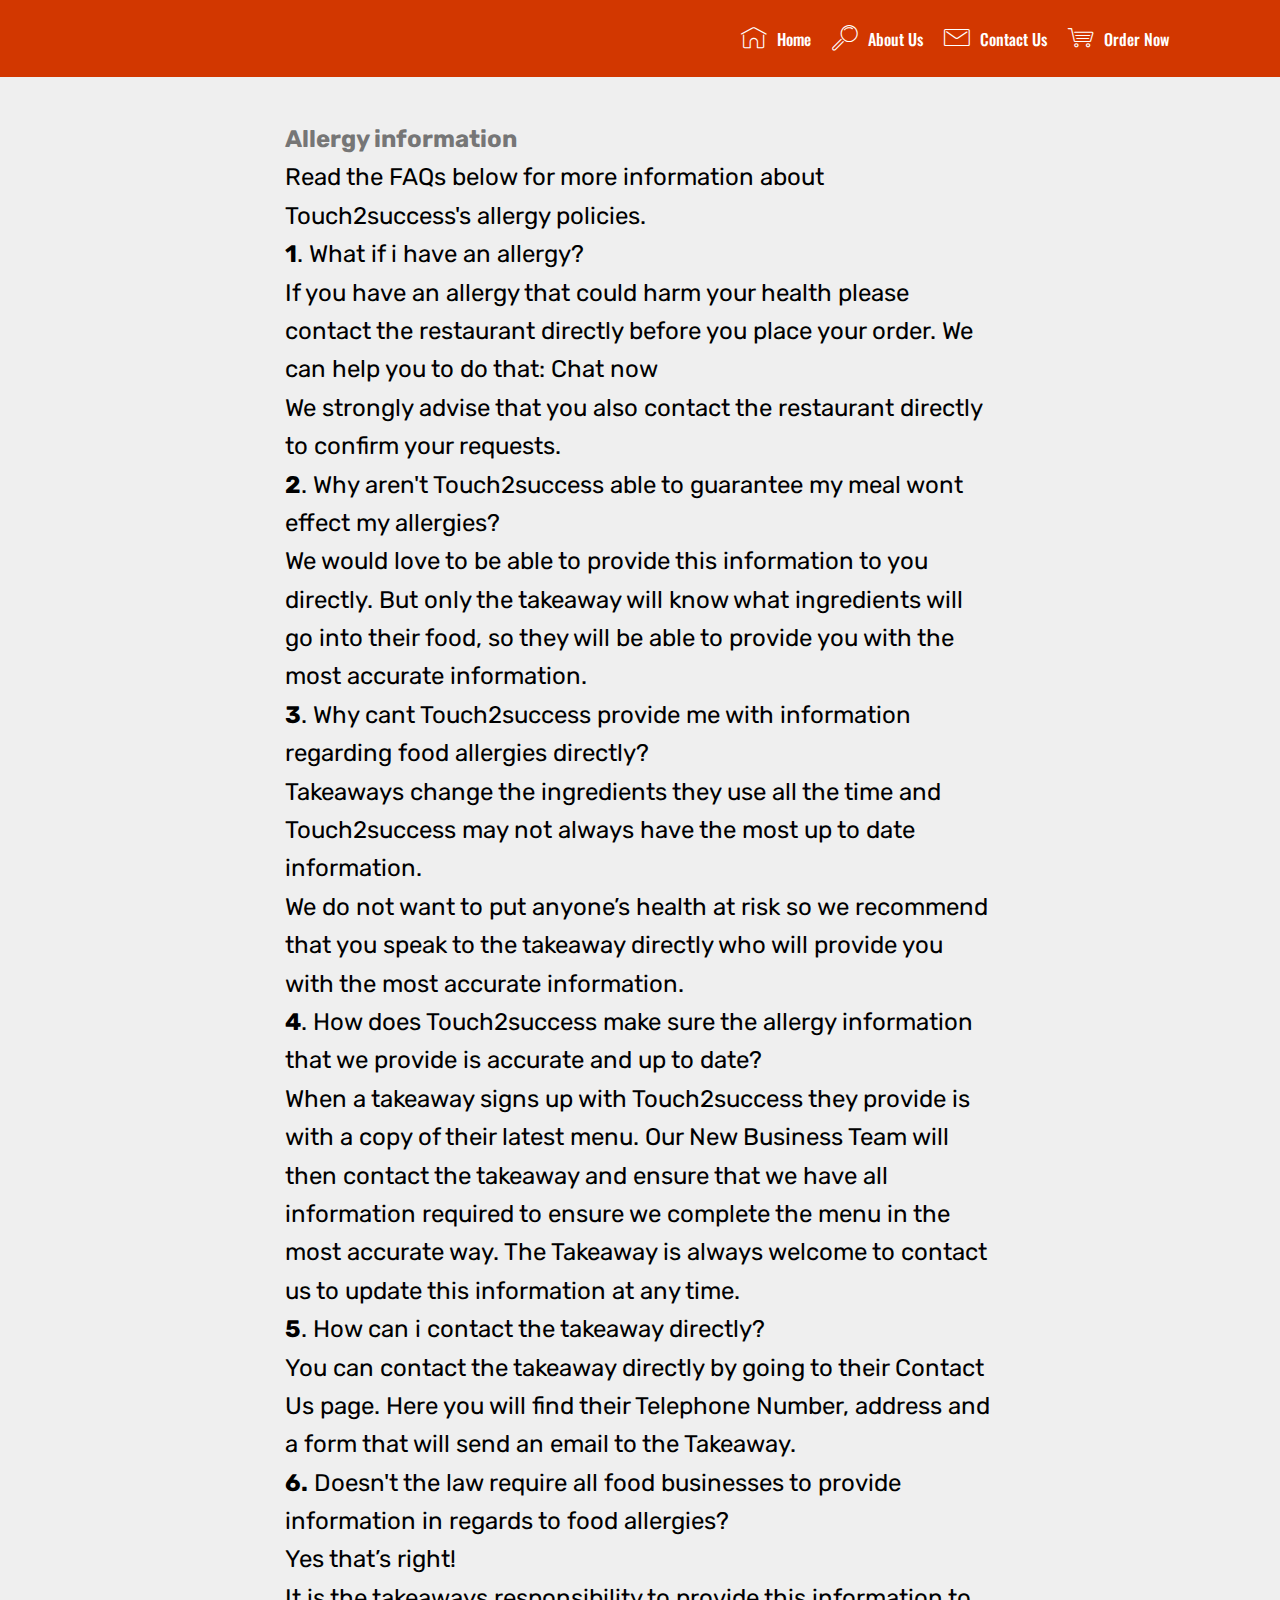
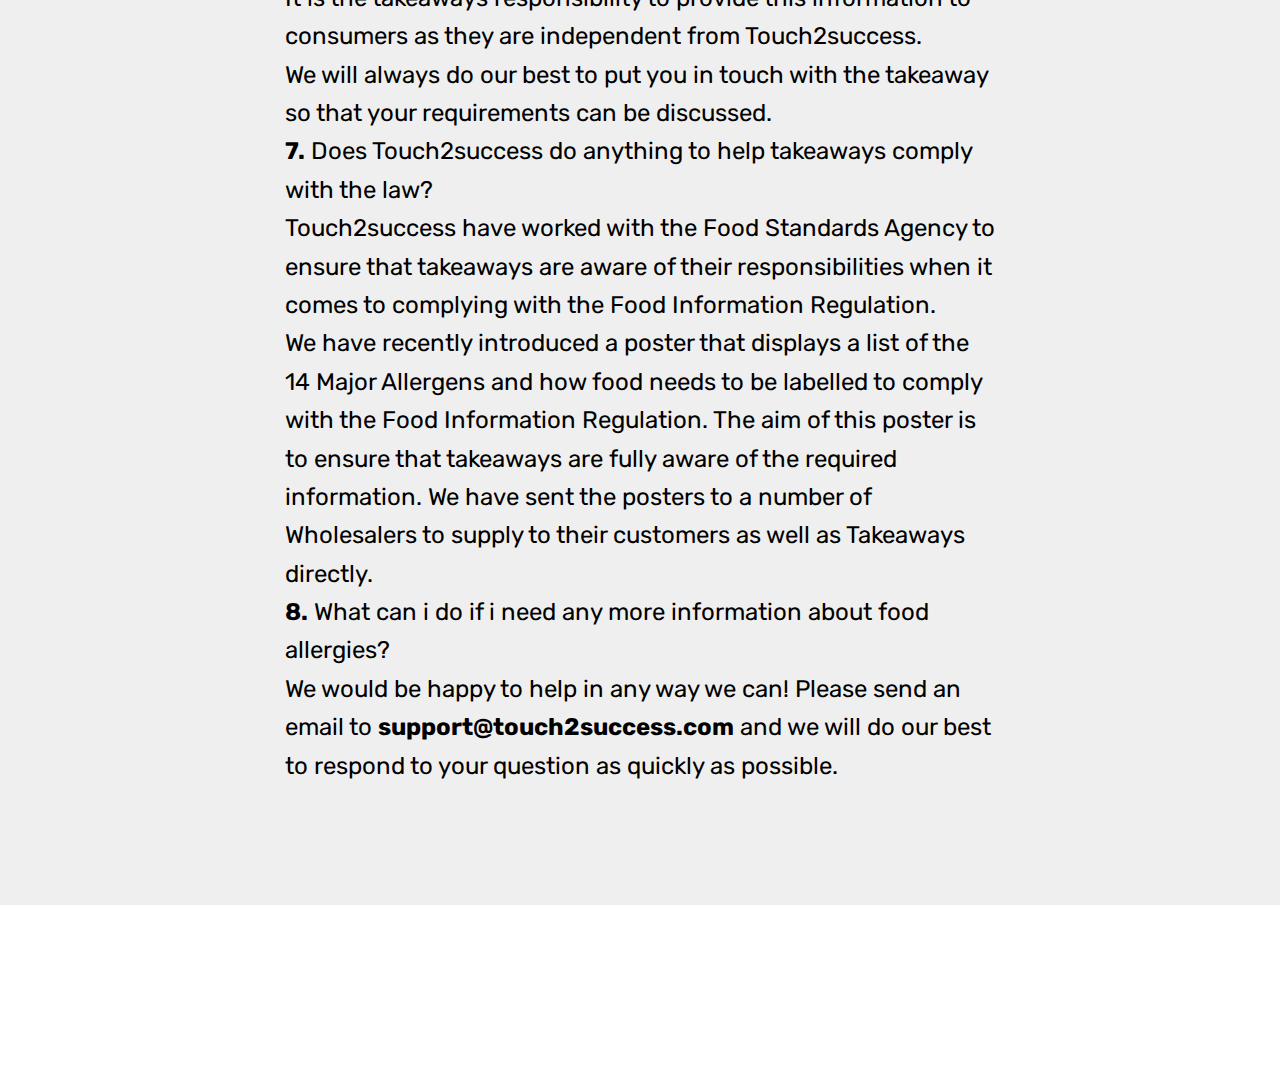
<file: page3.html>
<!DOCTYPE html>
<html >
<head>
  <!-- Site made with Mobirise Website Builder v4.5.2, https://mobirise.com -->
  <meta charset="UTF-8">
  <meta http-equiv="X-UA-Compatible" content="IE=edge">
  <meta name="generator" content="Mobirise v4.5.2, mobirise.com">
  <meta name="viewport" content="width=device-width, initial-scale=1, minimum-scale=1">
  <link rel="shortcut icon" href="assets/images/logo-city231-160x30.png" type="image/x-icon">
  <meta name="description" content="Website Maker Description">
  <title>Page 3</title>
  <link rel="stylesheet" href="assets/web/assets/mobirise-icons/mobirise-icons.css">
  <link rel="stylesheet" href="assets/tether/tether.min.css">
  <link rel="stylesheet" href="assets/soundcloud-plugin/style.css">
  <link rel="stylesheet" href="assets/bootstrap/css/bootstrap.min.css">
  <link rel="stylesheet" href="assets/bootstrap/css/bootstrap-grid.min.css">
  <link rel="stylesheet" href="assets/bootstrap/css/bootstrap-reboot.min.css">
  <link rel="stylesheet" href="assets/animatecss/animate.min.css">
  <link rel="stylesheet" href="assets/dropdown/css/style.css">
  <link rel="stylesheet" href="assets/socicon/css/styles.css">
  <link rel="stylesheet" href="assets/theme/css/style.css">
  <link rel="stylesheet" href="assets/mobirise/css/mbr-additional.css" type="text/css">
  
  
  
</head>
<body>
<section class="menu cid-qF6aTJFpfw" once="menu" id="menu1-v" data-rv-view="208">

    

    <nav class="navbar navbar-expand beta-menu navbar-dropdown align-items-center navbar-toggleable-sm">
        <button class="navbar-toggler navbar-toggler-right" type="button" data-toggle="collapse" data-target="#navbarSupportedContent" aria-controls="navbarSupportedContent" aria-expanded="false" aria-label="Toggle navigation">
            <div class="hamburger">
                <span></span>
                <span></span>
                <span></span>
                <span></span>
            </div>
        </button>
        <div class="menu-logo">
            <div class="navbar-brand">
                
                
            </div>
        </div>
        <div class="collapse navbar-collapse" id="navbarSupportedContent">
            <ul class="navbar-nav nav-dropdown nav-right navbar-nav-top-padding" data-app-modern-menu="true"><li class="nav-item">
                    <a class="nav-link link text-white display-4" href="https://arthur365.github.io/GardenCityKebabHouse/">
                        <span class="mbri-home mbr-iconfont mbr-iconfont-btn"></span>Home</a>
                </li>
                <li class="nav-item">
                    <a class="nav-link link text-white display-4" href="https://arthur365.github.io/GardenCityKebabHouse/page2.html">
                        <span class="mbri-search mbr-iconfont mbr-iconfont-btn"></span>About Us</a>
                </li><li class="nav-item"><a class="nav-link link text-white display-4" href="https://arthur365.github.io/GardenCityKebabHouse/page1.html"><span class="mbri-letter mbr-iconfont mbr-iconfont-btn"></span>
                        Contact Us</a></li><li class="nav-item"><a class="nav-link link text-white display-4" href="https://gardencitykebabhouse.co.uk/our_menu.php" target="_blank"><span class="mbri-shopping-cart mbr-iconfont mbr-iconfont-btn"></span>Order Now</a></li><li class="nav-item"><a class="nav-link link text-white display-4" href="https://arthur365.github.io/Flintshirewebsites/" target="_blank">
                        </a></li></ul>
            
        </div>
    </nav>
</section>

<section class="engine"><a href="https://mobirise.co/b">web site creator</a></section><section class="mbr-section article content1 cid-qG2vaD1MGS" id="content1-x" data-rv-view="207">
    
     

    <div class="container">
        <div class="media-container-row">
            <div class="mbr-text col-12 col-md-8 mbr-fonts-style display-5"><strong>Allergy information</strong>
<div>
</div><div>Read the FAQs below for more information about Touch2success's allergy policies.
</div><div>
</div><div><strong>1</strong>. What if i have an allergy?
</div><div>
</div><div>If you have an allergy that could harm your health please contact the restaurant directly before you place your order. We can help you to do that: Chat now
</div><div>
</div><div>We strongly advise that you also contact the restaurant directly to confirm your requests.
</div><div>
<span style="font-size: 1.5rem;"></span></div><div><strong>2</strong>. Why aren't Touch2success able to guarantee my meal wont effect my allergies?
</div><div>
</div><div>We would love to be able to provide this information to you directly. But only the takeaway will know what ingredients will go into their food, so they will be able to provide you with the most accurate information.
</div><div>
</div><div>
</div><div><strong>3</strong>. Why cant Touch2success provide me with information regarding food allergies directly?
</div><div>
</div><div>Takeaways change the ingredients they use all the time and Touch2success may not always have the most up to date information.
</div><div>
</div><div>We do not want to put anyone’s health at risk so we recommend that you speak to the takeaway directly who will provide you with the most accurate information.
</div><div>
</div><div>
</div><div><strong>4</strong>. How does Touch2success make sure the allergy information that we provide is accurate and up to date?
</div><div>
</div><div>When a takeaway signs up with Touch2success they provide is with a copy of their latest menu. Our New Business Team will then contact the takeaway and ensure that we have all information required to ensure we complete the menu in the most accurate way. The Takeaway is always welcome to contact us to update this information at any time.
</div><div>
</div><div>
</div><div><strong>5</strong>. How can i contact the takeaway directly?
</div><div>
</div><div>You can contact the takeaway directly by going to their Contact Us page. Here you will find their Telephone Number, address and a form that will send an email to the Takeaway.
</div><div>
</div><div>
</div><div><strong>6.</strong> Doesn't the law require all food businesses to provide information in regards to food allergies?
</div><div>
</div><div>Yes that’s right!
</div><div>
</div><div>It is the takeaways responsibility to provide this information to consumers as they are independent from Touch2success.
</div><div>
</div><div>We will always do our best to put you in touch with the takeaway so that your requirements can be discussed.
</div><div>
</div><div>
</div><div><strong>7.</strong> Does Touch2success do anything to help takeaways comply with the law?
</div><div>
</div><div>Touch2success have worked with the Food Standards Agency to ensure that takeaways are aware of their responsibilities when it comes to complying with the Food Information Regulation.
</div><div>
</div><div>We have recently introduced a poster that displays a list of the 14 Major Allergens and how food needs to be labelled to comply with the Food Information Regulation. The aim of this poster is to ensure that takeaways are fully aware of the required information. We have sent the posters to a number of Wholesalers to supply to their customers as well as Takeaways directly.
</div><div>
</div><div>
</div><div><strong>8.</strong> What can i do if i need any more information about food allergies?
</div><div>
</div><div>We would be happy to help in any way we can! Please send an email to <strong>support@touch2success.com</strong> and we will do our best to respond to your question as quickly as possible.</div></div>
        </div>
    </div>
</section>

<section once="" class="cid-qF7BQbHvep mbr-reveal" id="footer7-w" data-rv-view="210">

    

    

    <div class="container">
        <div class="media-container-row align-center mbr-white">
            <div class="row row-links">
                <ul class="foot-menu">
                    
                    
                    
                    
                    
                <li class="foot-menu-item mbr-fonts-style display-7">
                        <a href="page2.html" class="text-white">About us</a>
                    </li><li class="foot-menu-item mbr-fonts-style display-7"></li><li class="foot-menu-item mbr-fonts-style display-7">
                        <a href="https://arthur365.github.io/GardenCityKebabHouse/page1.html" class="text-white">Get In Touch</a>
                    </li><li class="foot-menu-item mbr-fonts-style display-7"><a href="https://arthur365.github.io/GardenCityKebabHouse/" class="text-white">Home</a></li><li class="foot-menu-item mbr-fonts-style display-7"><a href="https://gardencitykebabhouse.co.uk/our_menu.php" class="text-white">Order Now</a></li></ul>
            </div>
            <div class="row social-row">
                <div class="social-list align-right pb-2">
                    
                    
                    
                    
                    
                    
                <div class="soc-item">
                        <a href="https://twitter.com/mobirise" target="_blank">
                            <span class="socicon-twitter socicon mbr-iconfont mbr-iconfont-social" media-simple="true"></span>
                        </a>
                    </div><div class="soc-item">
                        <a href="https://www.facebook.com/pages/Mobirise/1616226671953247" target="_blank">
                            <span class="socicon-facebook socicon mbr-iconfont mbr-iconfont-social" media-simple="true"></span>
                        </a>
                    </div><div class="soc-item">
                        <a href="https://www.youtube.com/c/mobirise" target="_blank">
                            <span class="socicon-youtube socicon mbr-iconfont mbr-iconfont-social" media-simple="true"></span>
                        </a>
                    </div><div class="soc-item">
                        <a href="https://instagram.com/mobirise" target="_blank">
                            <span class="socicon-instagram socicon mbr-iconfont mbr-iconfont-social" media-simple="true"></span>
                        </a>
                    </div><div class="soc-item">
                        <a href="https://plus.google.com/u/0/+Mobirise" target="_blank">
                            <span class="socicon-googleplus socicon mbr-iconfont mbr-iconfont-social" media-simple="true"></span>
                        </a>
                    </div><div class="soc-item">
                        <a href="https://www.behance.net/Mobirise" target="_blank">
                            <span class="socicon-behance socicon mbr-iconfont mbr-iconfont-social" media-simple="true"></span>
                        </a>
                    </div></div>
            </div>
            <div class="row row-copirayt">
                <p class="mbr-text mb-0 mbr-fonts-style mbr-white align-center display-7">© Copyright 2017 I.T &nbsp;<a href="https://arthur365.github.io/Flintshirewebsites/" target="_blank" class="text-danger">U.K Small Business Websites Admin A.Cross 365</a> - All Rights Reserved</p>
            </div>
        </div>
    </div>
</section>


  <script src="assets/web/assets/jquery/jquery.min.js"></script>
  <script src="assets/popper/popper.min.js"></script>
  <script src="assets/tether/tether.min.js"></script>
  <script src="assets/bootstrap/js/bootstrap.min.js"></script>
  <script src="assets/smoothscroll/smooth-scroll.js"></script>
  <script src="assets/viewportchecker/jquery.viewportchecker.js"></script>
  <script src="assets/dropdown/js/script.min.js"></script>
  <script src="assets/touchswipe/jquery.touch-swipe.min.js"></script>
  <script src="assets/theme/js/script.js"></script>
  
  
 <div id="scrollToTop" class="scrollToTop mbr-arrow-up"><a style="text-align: center;"><i></i></a></div>
    <input name="animation" type="hidden">
  </body>
</html>
</file>
<file: assets/web/assets/mobirise-icons/mobirise-icons.css>
@font-face {
  font-family: 'MobiriseIcons';
  src:  url('mobirise-icons.eot?spat4u');
  src:  url('mobirise-icons.eot?spat4u#iefix') format('embedded-opentype'),
    url('mobirise-icons.ttf?spat4u') format('truetype'),
    url('mobirise-icons.woff?spat4u') format('woff'),
    url('mobirise-icons.svg?spat4u#MobiriseIcons') format('svg');
  font-weight: normal;
  font-style: normal;
}

[class^="mbri-"], [class*=" mbri-"] {
  /* use !important to prevent issues with browser extensions that change fonts */
  font-family: MobiriseIcons !important;
  speak: none;
  font-style: normal;
  font-weight: normal;
  font-variant: normal;
  text-transform: none;
  line-height: 1;

  /* Better Font Rendering =========== */
  -webkit-font-smoothing: antialiased;
  -moz-osx-font-smoothing: grayscale;
}

.mbri-add-submenu:before {
  content: "\e900";
}
.mbri-alert:before {
  content: "\e901";
}
.mbri-align-center:before {
  content: "\e902";
}
.mbri-align-justify:before {
  content: "\e903";
}
.mbri-align-left:before {
  content: "\e904";
}
.mbri-align-right:before {
  content: "\e905";
}
.mbri-android:before {
  content: "\e906";
}
.mbri-apple:before {
  content: "\e907";
}
.mbri-arrow-down:before {
  content: "\e908";
}
.mbri-arrow-next:before {
  content: "\e909";
}
.mbri-arrow-prev:before {
  content: "\e90a";
}
.mbri-arrow-up:before {
  content: "\e90b";
}
.mbri-bold:before {
  content: "\e90c";
}
.mbri-bookmark:before {
  content: "\e90d";
}
.mbri-bootstrap:before {
  content: "\e90e";
}
.mbri-briefcase:before {
  content: "\e90f";
}
.mbri-browse:before {
  content: "\e910";
}
.mbri-bulleted-list:before {
  content: "\e911";
}
.mbri-calendar:before {
  content: "\e912";
}
.mbri-camera:before {
  content: "\e913";
}
.mbri-cart-add:before {
  content: "\e914";
}
.mbri-cart-full:before {
  content: "\e915";
}
.mbri-cash:before {
  content: "\e916";
}
.mbri-change-style:before {
  content: "\e917";
}
.mbri-chat:before {
  content: "\e918";
}
.mbri-clock:before {
  content: "\e919";
}
.mbri-close:before {
  content: "\e91a";
}
.mbri-cloud:before {
  content: "\e91b";
}
.mbri-code:before {
  content: "\e91c";
}
.mbri-contact-form:before {
  content: "\e91d";
}
.mbri-credit-card:before {
  content: "\e91e";
}
.mbri-cursor-click:before {
  content: "\e91f";
}
.mbri-cust-feedback:before {
  content: "\e920";
}
.mbri-database:before {
  content: "\e921";
}
.mbri-delivery:before {
  content: "\e922";
}
.mbri-desktop:before {
  content: "\e923";
}
.mbri-devices:before {
  content: "\e924";
}
.mbri-down:before {
  content: "\e925";
}
.mbri-download:before {
  content: "\e989";
}
.mbri-drag-n-drop:before {
  content: "\e927";
}
.mbri-drag-n-drop2:before {
  content: "\e928";
}
.mbri-edit:before {
  content: "\e929";
}
.mbri-edit2:before {
  content: "\e92a";
}
.mbri-error:before {
  content: "\e92b";
}
.mbri-extension:before {
  content: "\e92c";
}
.mbri-features:before {
  content: "\e92d";
}
.mbri-file:before {
  content: "\e92e";
}
.mbri-flag:before {
  content: "\e92f";
}
.mbri-folder:before {
  content: "\e930";
}
.mbri-gift:before {
  content: "\e931";
}
.mbri-github:before {
  content: "\e932";
}
.mbri-globe:before {
  content: "\e933";
}
.mbri-globe-2:before {
  content: "\e934";
}
.mbri-growing-chart:before {
  content: "\e935";
}
.mbri-hearth:before {
  content: "\e936";
}
.mbri-help:before {
  content: "\e937";
}
.mbri-home:before {
  content: "\e938";
}
.mbri-hot-cup:before {
  content: "\e939";
}
.mbri-idea:before {
  content: "\e93a";
}
.mbri-image-gallery:before {
  content: "\e93b";
}
.mbri-image-slider:before {
  content: "\e93c";
}
.mbri-info:before {
  content: "\e93d";
}
.mbri-italic:before {
  content: "\e93e";
}
.mbri-key:before {
  content: "\e93f";
}
.mbri-laptop:before {
  content: "\e940";
}
.mbri-layers:before {
  content: "\e941";
}
.mbri-left-right:before {
  content: "\e942";
}
.mbri-left:before {
  content: "\e943";
}
.mbri-letter:before {
  content: "\e944";
}
.mbri-like:before {
  content: "\e945";
}
.mbri-link:before {
  content: "\e946";
}
.mbri-lock:before {
  content: "\e947";
}
.mbri-login:before {
  content: "\e948";
}
.mbri-logout:before {
  content: "\e949";
}
.mbri-magic-stick:before {
  content: "\e94a";
}
.mbri-map-pin:before {
  content: "\e94b";
}
.mbri-menu:before {
  content: "\e94c";
}
.mbri-mobile:before {
  content: "\e94d";
}
.mbri-mobile2:before {
  content: "\e94e";
}
.mbri-mobirise:before {
  content: "\e94f";
}
.mbri-more-horizontal:before {
  content: "\e950";
}
.mbri-more-vertical:before {
  content: "\e951";
}
.mbri-music:before {
  content: "\e952";
}
.mbri-new-file:before {
  content: "\e953";
}
.mbri-numbered-list:before {
  content: "\e954";
}
.mbri-opened-folder:before {
  content: "\e955";
}
.mbri-pages:before {
  content: "\e956";
}
.mbri-paper-plane:before {
  content: "\e957";
}
.mbri-paperclip:before {
  content: "\e958";
}
.mbri-photo:before {
  content: "\e959";
}
.mbri-photos:before {
  content: "\e95a";
}
.mbri-pin:before {
  content: "\e95b";
}
.mbri-play:before {
  content: "\e95c";
}
.mbri-plus:before {
  content: "\e95d";
}
.mbri-preview:before {
  content: "\e95e";
}
.mbri-print:before {
  content: "\e95f";
}
.mbri-protect:before {
  content: "\e960";
}
.mbri-question:before {
  content: "\e961";
}
.mbri-quote-left:before {
  content: "\e962";
}
.mbri-quote-right:before {
  content: "\e963";
}
.mbri-refresh:before {
  content: "\e964";
}
.mbri-responsive:before {
  content: "\e965";
}
.mbri-right:before {
  content: "\e966";
}
.mbri-rocket:before {
  content: "\e967";
}
.mbri-sad-face:before {
  content: "\e968";
}
.mbri-sale:before {
  content: "\e969";
}
.mbri-save:before {
  content: "\e96a";
}
.mbri-search:before {
  content: "\e96b";
}
.mbri-setting:before {
  content: "\e96c";
}
.mbri-setting2:before {
  content: "\e96d";
}
.mbri-setting3:before {
  content: "\e96e";
}
.mbri-share:before {
  content: "\e96f";
}
.mbri-shopping-bag:before {
  content: "\e970";
}
.mbri-shopping-basket:before {
  content: "\e971";
}
.mbri-shopping-cart:before {
  content: "\e972";
}
.mbri-sites:before {
  content: "\e973";
}
.mbri-smile-face:before {
  content: "\e974";
}
.mbri-speed:before {
  content: "\e975";
}
.mbri-star:before {
  content: "\e976";
}
.mbri-success:before {
  content: "\e977";
}
.mbri-sun:before {
  content: "\e978";
}
.mbri-sun2:before {
  content: "\e979";
}
.mbri-tablet:before {
  content: "\e97a";
}
.mbri-tablet-vertical:before {
  content: "\e97b";
}
.mbri-target:before {
  content: "\e97c";
}
.mbri-timer:before {
  content: "\e97d";
}
.mbri-to-ftp:before {
  content: "\e97e";
}
.mbri-to-local-drive:before {
  content: "\e97f";
}
.mbri-touch-swipe:before {
  content: "\e980";
}
.mbri-touch:before {
  content: "\e981";
}
.mbri-trash:before {
  content: "\e982";
}
.mbri-underline:before {
  content: "\e983";
}
.mbri-unlink:before {
  content: "\e984";
}
.mbri-unlock:before {
  content: "\e985";
}
.mbri-up-down:before {
  content: "\e986";
}
.mbri-up:before {
  content: "\e987";
}
.mbri-update:before {
  content: "\e988";
}
.mbri-upload:before {
 content: "\e926"; 
}
.mbri-user:before {
  content: "\e98a";
}
.mbri-user2:before {
  content: "\e98b";
}
.mbri-users:before {
  content: "\e98c";
}
.mbri-video:before {
  content: "\e98d";
}
.mbri-video-play:before {
  content: "\e98e";
}
.mbri-watch:before {
  content: "\e98f";
}
.mbri-website-theme:before {
  content: "\e990";
}
.mbri-wifi:before {
  content: "\e991";
}
.mbri-windows:before {
  content: "\e992";
}
.mbri-zoom-out:before {
  content: "\e993";
}
.mbri-redo:before {
  content: "\e994";
}
.mbri-undo:before {
  content: "\e995";
}
</file>
<file: assets/soundcloud-plugin/style.css>
.addons-container {
  position: relative;
  margin-left: auto;
  margin-right: auto;
  padding-right: 15px;
  padding-left: 15px; }
  @media (min-width: 576px) {
    .addons-container {
      padding-right: 15px;
      padding-left: 15px; } }
  @media (min-width: 768px) {
    .addons-container {
      padding-right: 15px;
      padding-left: 15px; } }
  @media (min-width: 992px) {
    .addons-container {
      padding-right: 15px;
      padding-left: 15px; } }
  @media (min-width: 1200px) {
    .addons-container {
      padding-right: 15px;
      padding-left: 15px; } }
  @media (min-width: 576px) {
    .addons-container {
      width: 540px;
      max-width: 100%; } }
  @media (min-width: 768px) {
    .addons-container {
      width: 720px;
      max-width: 100%; } }
  @media (min-width: 992px) {
    .addons-container {
      width: 960px;
      max-width: 100%; } }
  @media (min-width: 1200px) {
    .addons-container {
      width: 1140px;
      max-width: 100%; } }

.addons-container-inner{
    position: relative;
    width: 100%;
    min-height: 1px;
    padding-right: 15px;
    padding-left: 15px;
}
@media (min-width: 567px) {
    .addons-container-inner{
        -ms-flex: 0 0 66.666667%;
        flex: 0 0 66.666667%;
        max-width: 66.666667%;
    }
}
.addons-row{
    display: flex;
    justify-content:center;
}
</file>
<file: assets/socicon/css/styles.css>
@charset "UTF-8";

@font-face {
  font-family: "socicon";
  src:url("../fonts/socicon.eot");
  src:url("../fonts/socicon.eot?#iefix") format("embedded-opentype"),
    url("../fonts/socicon.woff") format("woff"),
    url("../fonts/socicon.ttf") format("truetype"),
    url("../fonts/socicon.svg#socicon") format("svg");
  font-weight: normal;
  font-style: normal;

}

[data-icon]:before {
  font-family: "socicon" !important;
  content: attr(data-icon);
  font-style: normal !important;
  font-weight: normal !important;
  font-variant: normal !important;
  text-transform: none !important;
  speak: none;
  line-height: 1;
  -webkit-font-smoothing: antialiased;
  -moz-osx-font-smoothing: grayscale;
}

[class^="socicon-"]:before,
[class*=" socicon-"]:before {
  font-family: "socicon" !important;
  font-style: normal !important;
  font-weight: normal !important;
  font-variant: normal !important;
  text-transform: none !important;
  speak: none;
  line-height: 1;
  -webkit-font-smoothing: antialiased;
  -moz-osx-font-smoothing: grayscale;
}

.socicon-modelmayhem:before {
  content: "\e000";
}
.socicon-mixcloud:before {
  content: "\e001";
}
.socicon-drupal:before {
  content: "\e002";
}
.socicon-swarm:before {
  content: "\e003";
}
.socicon-istock:before {
  content: "\e004";
}
.socicon-yammer:before {
  content: "\e005";
}
.socicon-ello:before {
  content: "\e006";
}
.socicon-stackoverflow:before {
  content: "\e007";
}
.socicon-persona:before {
  content: "\e008";
}
.socicon-triplej:before {
  content: "\e009";
}
.socicon-houzz:before {
  content: "\e00a";
}
.socicon-rss:before {
  content: "\e00b";
}
.socicon-paypal:before {
  content: "\e00c";
}
.socicon-odnoklassniki:before {
  content: "\e00d";
}
.socicon-airbnb:before {
  content: "\e00e";
}
.socicon-periscope:before {
  content: "\e00f";
}
.socicon-outlook:before {
  content: "\e010";
}
.socicon-coderwall:before {
  content: "\e011";
}
.socicon-tripadvisor:before {
  content: "\e012";
}
.socicon-appnet:before {
  content: "\e013";
}
.socicon-goodreads:before {
  content: "\e014";
}
.socicon-tripit:before {
  content: "\e015";
}
.socicon-lanyrd:before {
  content: "\e016";
}
.socicon-slideshare:before {
  content: "\e017";
}
.socicon-buffer:before {
  content: "\e018";
}
.socicon-disqus:before {
  content: "\e019";
}
.socicon-vkontakte:before {
  content: "\e01a";
}
.socicon-whatsapp:before {
  content: "\e01b";
}
.socicon-patreon:before {
  content: "\e01c";
}
.socicon-storehouse:before {
  content: "\e01d";
}
.socicon-pocket:before {
  content: "\e01e";
}
.socicon-mail:before {
  content: "\e01f";
}
.socicon-blogger:before {
  content: "\e020";
}
.socicon-technorati:before {
  content: "\e021";
}
.socicon-reddit:before {
  content: "\e022";
}
.socicon-dribbble:before {
  content: "\e023";
}
.socicon-stumbleupon:before {
  content: "\e024";
}
.socicon-digg:before {
  content: "\e025";
}
.socicon-envato:before {
  content: "\e026";
}
.socicon-behance:before {
  content: "\e027";
}
.socicon-delicious:before {
  content: "\e028";
}
.socicon-deviantart:before {
  content: "\e029";
}
.socicon-forrst:before {
  content: "\e02a";
}
.socicon-play:before {
  content: "\e02b";
}
.socicon-zerply:before {
  content: "\e02c";
}
.socicon-wikipedia:before {
  content: "\e02d";
}
.socicon-apple:before {
  content: "\e02e";
}
.socicon-flattr:before {
  content: "\e02f";
}
.socicon-github:before {
  content: "\e030";
}
.socicon-renren:before {
  content: "\e031";
}
.socicon-friendfeed:before {
  content: "\e032";
}
.socicon-newsvine:before {
  content: "\e033";
}
.socicon-identica:before {
  content: "\e034";
}
.socicon-bebo:before {
  content: "\e035";
}
.socicon-zynga:before {
  content: "\e036";
}
.socicon-steam:before {
  content: "\e037";
}
.socicon-xbox:before {
  content: "\e038";
}
.socicon-windows:before {
  content: "\e039";
}
.socicon-qq:before {
  content: "\e03a";
}
.socicon-douban:before {
  content: "\e03b";
}
.socicon-meetup:before {
  content: "\e03c";
}
.socicon-playstation:before {
  content: "\e03d";
}
.socicon-android:before {
  content: "\e03e";
}
.socicon-snapchat:before {
  content: "\e03f";
}
.socicon-twitter:before {
  content: "\e040";
}
.socicon-facebook:before {
  content: "\e041";
}
.socicon-googleplus:before {
  content: "\e042";
}
.socicon-pinterest:before {
  content: "\e043";
}
.socicon-foursquare:before {
  content: "\e044";
}
.socicon-yahoo:before {
  content: "\e045";
}
.socicon-skype:before {
  content: "\e046";
}
.socicon-yelp:before {
  content: "\e047";
}
.socicon-feedburner:before {
  content: "\e048";
}
.socicon-linkedin:before {
  content: "\e049";
}
.socicon-viadeo:before {
  content: "\e04a";
}
.socicon-xing:before {
  content: "\e04b";
}
.socicon-myspace:before {
  content: "\e04c";
}
.socicon-soundcloud:before {
  content: "\e04d";
}
.socicon-spotify:before {
  content: "\e04e";
}
.socicon-grooveshark:before {
  content: "\e04f";
}
.socicon-lastfm:before {
  content: "\e050";
}
.socicon-youtube:before {
  content: "\e051";
}
.socicon-vimeo:before {
  content: "\e052";
}
.socicon-dailymotion:before {
  content: "\e053";
}
.socicon-vine:before {
  content: "\e054";
}
.socicon-flickr:before {
  content: "\e055";
}
.socicon-500px:before {
  content: "\e056";
}
.socicon-wordpress:before {
  content: "\e058";
}
.socicon-tumblr:before {
  content: "\e059";
}
.socicon-twitch:before {
  content: "\e05a";
}
.socicon-8tracks:before {
  content: "\e05b";
}
.socicon-amazon:before {
  content: "\e05c";
}
.socicon-icq:before {
  content: "\e05d";
}
.socicon-smugmug:before {
  content: "\e05e";
}
.socicon-ravelry:before {
  content: "\e05f";
}
.socicon-weibo:before {
  content: "\e060";
}
.socicon-baidu:before {
  content: "\e061";
}
.socicon-angellist:before {
  content: "\e062";
}
.socicon-ebay:before {
  content: "\e063";
}
.socicon-imdb:before {
  content: "\e064";
}
.socicon-stayfriends:before {
  content: "\e065";
}
.socicon-residentadvisor:before {
  content: "\e066";
}
.socicon-google:before {
  content: "\e067";
}
.socicon-yandex:before {
  content: "\e068";
}
.socicon-sharethis:before {
  content: "\e069";
}
.socicon-bandcamp:before {
  content: "\e06a";
}
.socicon-itunes:before {
  content: "\e06b";
}
.socicon-deezer:before {
  content: "\e06c";
}
.socicon-telegram:before {
  content: "\e06e";
}
.socicon-openid:before {
  content: "\e06f";
}
.socicon-amplement:before {
  content: "\e070";
}
.socicon-viber:before {
  content: "\e071";
}
.socicon-zomato:before {
  content: "\e072";
}
.socicon-draugiem:before {
  content: "\e074";
}
.socicon-endomodo:before {
  content: "\e075";
}
.socicon-filmweb:before {
  content: "\e076";
}
.socicon-stackexchange:before {
  content: "\e077";
}
.socicon-wykop:before {
  content: "\e078";
}
.socicon-teamspeak:before {
  content: "\e079";
}
.socicon-teamviewer:before {
  content: "\e07a";
}
.socicon-ventrilo:before {
  content: "\e07b";
}
.socicon-younow:before {
  content: "\e07c";
}
.socicon-raidcall:before {
  content: "\e07d";
}
.socicon-mumble:before {
  content: "\e07e";
}
.socicon-medium:before {
  content: "\e06d";
}
.socicon-bebee:before {
  content: "\e07f";
}
.socicon-hitbox:before {
  content: "\e080";
}
.socicon-reverbnation:before {
  content: "\e081";
}
.socicon-formulr:before {
  content: "\e082";
}
.socicon-instagram:before {
  content: "\e057";
}
.socicon-battlenet:before {
  content: "\e083";
}
.socicon-chrome:before {
  content: "\e084";
}
.socicon-discord:before {
  content: "\e086";
}
.socicon-issuu:before {
  content: "\e087";
}
.socicon-macos:before {
  content: "\e088";
}
.socicon-firefox:before {
  content: "\e089";
}
.socicon-opera:before {
  content: "\e08d";
}
.socicon-keybase:before {
  content: "\e090";
}
.socicon-alliance:before {
  content: "\e091";
}
.socicon-livejournal:before {
  content: "\e092";
}
.socicon-googlephotos:before {
  content: "\e093";
}
.socicon-horde:before {
  content: "\e094";
}
.socicon-etsy:before {
  content: "\e095";
}
.socicon-zapier:before {
  content: "\e096";
}
.socicon-google-scholar:before {
  content: "\e097";
}
.socicon-researchgate:before {
  content: "\e098";
}
.socicon-wechat:before {
  content: "\e099";
}
.socicon-strava:before {
  content: "\e09a";
}
.socicon-line:before {
  content: "\e09b";
}
.socicon-lyft:before {
  content: "\e09c";
}
.socicon-uber:before {
  content: "\e09d";
}
.socicon-songkick:before {
  content: "\e09e";
}
.socicon-viewbug:before {
  content: "\e09f";
}
.socicon-googlegroups:before {
  content: "\e0a0";
}
.socicon-quora:before {
  content: "\e073";
}
.socicon-diablo:before {
  content: "\e085";
}
.socicon-blizzard:before {
  content: "\e0a1";
}
.socicon-hearthstone:before {
  content: "\e08b";
}
.socicon-heroes:before {
  content: "\e08a";
}
.socicon-overwatch:before {
  content: "\e08c";
}
.socicon-warcraft:before {
  content: "\e08e";
}
.socicon-starcraft:before {
  content: "\e08f";
}
.socicon-beam:before {
  content: "\e0a2";
}
.socicon-curse:before {
  content: "\e0a3";
}
.socicon-player:before {
  content: "\e0a4";
}
.socicon-streamjar:before {
  content: "\e0a5";
}
.socicon-nintendo:before {
  content: "\e0a6";
}
.socicon-hellocoton:before {
  content: "\e0a7";
}
</file>
<file: assets/dropdown/css/style.css>
.navbar-dropdown {
  left: 0;
  padding: 0;
  position: absolute;
  right: 0;
  top: 0;
  transition: all 0.45s ease;
  z-index: 1030;
  background: #282828; }
  .navbar-dropdown .navbar-logo {
    margin-right: 0.8rem;
    transition: margin 0.3s ease-in-out;
    vertical-align: middle; }
    .navbar-dropdown .navbar-logo img {
      height: 3.125rem;
      transition: all 0.3s ease-in-out; }
    .navbar-dropdown .navbar-logo.mbr-iconfont {
      font-size: 3.125rem;
      line-height: 3.125rem; }
  .navbar-dropdown .navbar-caption {
    font-weight: 700;
    white-space: normal;
    vertical-align: -4px;
    line-height: 3.125rem !important; }
    .navbar-dropdown .navbar-caption, .navbar-dropdown .navbar-caption:hover {
      color: inherit;
      text-decoration: none; }
  .navbar-dropdown .mbr-iconfont + .navbar-caption {
    vertical-align: -1px; }
  .navbar-dropdown.navbar-fixed-top {
    position: fixed; }
  .navbar-dropdown .navbar-brand span {
    vertical-align: -4px; }
  .navbar-dropdown.bg-color.transparent {
    background: none; }
  .navbar-dropdown.navbar-short .navbar-brand {
    padding: 0.625rem 0; }
    .navbar-dropdown.navbar-short .navbar-brand span {
      vertical-align: -1px; }
  .navbar-dropdown.navbar-short .navbar-caption {
    line-height: 2.375rem !important;
    vertical-align: -2px; }
  .navbar-dropdown.navbar-short .navbar-logo {
    margin-right: 0.5rem; }
    .navbar-dropdown.navbar-short .navbar-logo img {
      height: 2.375rem; }
    .navbar-dropdown.navbar-short .navbar-logo.mbr-iconfont {
      font-size: 2.375rem;
      line-height: 2.375rem; }
  .navbar-dropdown.navbar-short .mbr-table-cell {
    height: 3.625rem; }
  .navbar-dropdown .navbar-close {
    left: 0.6875rem;
    position: fixed;
    top: 0.75rem;
    z-index: 1000; }
  .navbar-dropdown .hamburger-icon {
    content: "";
    display: inline-block;
    vertical-align: middle;
    width: 16px;
    -webkit-box-shadow: 0 -6px 0 1px #282828,0 0 0 1px #282828,0 6px 0 1px #282828;
    -moz-box-shadow: 0 -6px 0 1px #282828,0 0 0 1px #282828,0 6px 0 1px #282828;
    box-shadow: 0 -6px 0 1px #282828,0 0 0 1px #282828,0 6px 0 1px #282828; }

.dropdown-menu .dropdown-toggle[data-toggle="dropdown-submenu"]::after {
  border-bottom: 0.35em solid transparent;
  border-left: 0.35em solid;
  border-right: 0;
  border-top: 0.35em solid transparent;
  margin-left: 0.3rem; }

.dropdown-menu .dropdown-item:focus {
  outline: 0; }

.nav-dropdown {
  font-size: 0.75rem;
  font-weight: 500;
  height: auto !important; }
  .nav-dropdown .nav-btn {
    padding-left: 1rem; }
  .nav-dropdown .link {
    margin: .667em 1.667em;
    font-weight: 500;
    padding: 0;
    transition: color .2s ease-in-out; }
    .nav-dropdown .link.dropdown-toggle {
      margin-right: 2.583em; }
      .nav-dropdown .link.dropdown-toggle::after {
        margin-left: .25rem;
        border-top: 0.35em solid;
        border-right: 0.35em solid transparent;
        border-left: 0.35em solid transparent;
        border-bottom: 0; }
      .nav-dropdown .link.dropdown-toggle[aria-expanded="true"] {
        margin: 0;
        padding: 0.667em 3.263em  0.667em 1.667em; }
  .nav-dropdown .link::after,
  .nav-dropdown .dropdown-item::after {
    color: inherit; }
  .nav-dropdown .btn {
    font-size: 0.75rem;
    font-weight: 700;
    letter-spacing: 0;
    margin-bottom: 0;
    padding-left: 1.25rem;
    padding-right: 1.25rem; }
  .nav-dropdown .dropdown-menu {
    border-radius: 0;
    border: 0;
    left: 0;
    margin: 0;
    padding-bottom: 1.25rem;
    padding-top: 1.25rem;
    position: relative; }
  .nav-dropdown .dropdown-submenu {
    margin-left: 0.125rem;
    top: 0; }
  .nav-dropdown .dropdown-item {
    font-weight: 500;
    line-height: 2;
    padding: 0.3846em 4.615em 0.3846em 1.5385em;
    position: relative;
    transition: color .2s ease-in-out, background-color .2s ease-in-out; }
    .nav-dropdown .dropdown-item::after {
      margin-top: -0.3077em;
      position: absolute;
      right: 1.1538em;
      top: 50%; }
    .nav-dropdown .dropdown-item:focus, .nav-dropdown .dropdown-item:hover {
      background: none; }

@media (max-width: 767px) {
  .nav-dropdown.navbar-toggleable-sm {
    bottom: 0;
    display: none;
    left: 0;
    overflow-x: hidden;
    position: fixed;
    top: 0;
    transform: translateX(-100%);
    -ms-transform: translateX(-100%);
    -webkit-transform: translateX(-100%);
    width: 18.75rem;
    z-index: 999; } }
.nav-dropdown.navbar-toggleable-xl {
  bottom: 0;
  display: none;
  left: 0;
  overflow-x: hidden;
  position: fixed;
  top: 0;
  transform: translateX(-100%);
  -ms-transform: translateX(-100%);
  -webkit-transform: translateX(-100%);
  width: 18.75rem;
  z-index: 999; }

.nav-dropdown-sm {
  display: block !important;
  overflow-x: hidden;
  overflow: auto;
  padding-top: 3.875rem; }
  .nav-dropdown-sm::after {
    content: "";
    display: block;
    height: 3rem;
    width: 100%; }
  .nav-dropdown-sm.collapse.in ~ .navbar-close {
    display: block !important; }
  .nav-dropdown-sm.collapsing, .nav-dropdown-sm.collapse.in {
    transform: translateX(0);
    -ms-transform: translateX(0);
    -webkit-transform: translateX(0);
    transition: all 0.25s ease-out;
    -webkit-transition: all 0.25s ease-out;
    background: #282828; }
  .nav-dropdown-sm.collapsing[aria-expanded="false"] {
    transform: translateX(-100%);
    -ms-transform: translateX(-100%);
    -webkit-transform: translateX(-100%); }
  .nav-dropdown-sm .nav-item {
    display: block;
    margin-left: 0 !important;
    padding-left: 0; }
  .nav-dropdown-sm .link,
  .nav-dropdown-sm .dropdown-item {
    border-top: 1px dotted rgba(255, 255, 255, 0.1);
    font-size: 0.8125rem;
    line-height: 1.6;
    margin: 0 !important;
    padding: 0.875rem 2.4rem 0.875rem 1.5625rem !important;
    position: relative;
    white-space: normal; }
    .nav-dropdown-sm .link:focus, .nav-dropdown-sm .link:hover,
    .nav-dropdown-sm .dropdown-item:focus,
    .nav-dropdown-sm .dropdown-item:hover {
      background: rgba(0, 0, 0, 0.2) !important;
      color: #c0a375; }
  .nav-dropdown-sm .nav-btn {
    position: relative;
    padding: 1.5625rem 1.5625rem 0 1.5625rem; }
    .nav-dropdown-sm .nav-btn::before {
      border-top: 1px dotted rgba(255, 255, 255, 0.1);
      content: "";
      left: 0;
      position: absolute;
      top: 0;
      width: 100%; }
    .nav-dropdown-sm .nav-btn + .nav-btn {
      padding-top: 0.625rem; }
      .nav-dropdown-sm .nav-btn + .nav-btn::before {
        display: none; }
  .nav-dropdown-sm .btn {
    padding: 0.625rem 0; }
  .nav-dropdown-sm .dropdown-toggle[data-toggle="dropdown-submenu"]::after {
    margin-left: .25rem;
    border-top: 0.35em solid;
    border-right: 0.35em solid transparent;
    border-left: 0.35em solid transparent;
    border-bottom: 0; }
  .nav-dropdown-sm .dropdown-toggle[data-toggle="dropdown-submenu"][aria-expanded="true"]::after {
    border-top: 0;
    border-right: 0.35em solid transparent;
    border-left: 0.35em solid transparent;
    border-bottom: 0.35em solid; }
  .nav-dropdown-sm .dropdown-menu {
    margin: 0;
    padding: 0;
    position: relative;
    top: 0;
    left: 0;
    width: 100%;
    border: 0;
    float: none;
    border-radius: 0;
    background: none; }
  .nav-dropdown-sm .dropdown-submenu {
    left: 100%;
    margin-left: 0.125rem;
    margin-top: -1.25rem;
    top: 0; }

.navbar-toggleable-sm .nav-dropdown .dropdown-menu {
  position: absolute; }

.navbar-toggleable-sm .nav-dropdown .dropdown-submenu {
  left: 100%;
  margin-left: 0.125rem;
  margin-top: -1.25rem;
  top: 0; }

.navbar-toggleable-sm.opened .nav-dropdown .dropdown-menu {
  position: relative; }

.navbar-toggleable-sm.opened .nav-dropdown .dropdown-submenu {
  left: 0;
  margin-left: 00rem;
  margin-top: 0rem;
  top: 0; }

.is-builder .nav-dropdown.collapsing {
  transition: none !important; }

/*# sourceMappingURL=style.css.map */
</file>
<file: assets/theme/css/style.css>
/*!
 * Mobirise v4 theme (https://mobirise.com/)
 * Copyright 2017 Mobirise
 */
section {
  background-color: #eeeeee; }

section,
.container,
.container-fluid {
  position: relative;
  word-wrap: break-word; }

a.mbr-iconfont:hover {
  text-decoration: none; }

.article .lead p, .article .lead ul, .article .lead ol, .article .lead pre, .article .lead blockquote {
  margin-bottom: 0; }

a {
  font-style: normal;
  font-weight: 400;
  cursor: pointer; }
  a, a:hover {
    text-decoration: none; }

figure {
  margin-bottom: 0; }

body {
  color: #232323; }

h1, h2, h3, h4, h5, h6,
.h1, .h2, .h3, .h4, .h5, .h6,
.display-1, .display-2, .display-3, .display-4 {
  line-height: 1;
  word-break: break-word;
  word-wrap: break-word; }

b, strong {
  font-weight: bold; }

blockquote {
  padding: 10px 0 10px 20px;
  position: relative;
  border-left: 2px solid;
  border-color: #ff3366; }

input:-webkit-autofill, input:-webkit-autofill:hover, input:-webkit-autofill:focus, input:-webkit-autofill:active {
  transition-delay: 9999s;
  transition-property: background-color, color; }

textarea[type="hidden"] {
  display: none; }

body {
  position: relative; }

section {
  background-position: 50% 50%;
  background-repeat: no-repeat;
  background-size: cover; }
  section .mbr-background-video,
  section .mbr-background-video-preview {
    position: absolute;
    bottom: 0;
    left: 0;
    right: 0;
    top: 0; }

.hidden {
  visibility: hidden; }

.mbr-z-index20 {
  z-index: 20; }

/*! Base colors */
.mbr-white {
  color: #ffffff; }

.mbr-black {
  color: #000000; }

.mbr-bg-white {
  background-color: #ffffff; }

.mbr-bg-black {
  background-color: #000000; }

/*! Text-aligns */
.align-left {
  text-align: left; }

.align-center {
  text-align: center; }

.align-right {
  text-align: right; }

@media (max-width: 767px) {
  .align-left, .align-center, .align-right, .mbr-section-btn, .mbr-section-title {
    text-align: center; } }
/*! Font-weight  */
.mbr-light {
  font-weight: 300; }

.mbr-regular {
  font-weight: 400; }

.mbr-semibold {
  font-weight: 500; }

.mbr-bold {
  font-weight: 700; }

/*! Media  */
.media-size-item {
  -webkit-flex: 1 1 auto;
  -moz-flex: 1 1 auto;
  -ms-flex: 1 1 auto;
  -o-flex: 1 1 auto;
  flex: 1 1 auto; }

.media-content {
  -webkit-flex-basis: 100%;
  flex-basis: 100%; }

.media-container-row {
  display: -ms-flexbox;
  display: -webkit-flex;
  display: flex;
  -webkit-flex-direction: row;
  -ms-flex-direction: row;
  flex-direction: row;
  -webkit-flex-wrap: wrap;
  -ms-flex-wrap: wrap;
  flex-wrap: wrap;
  -webkit-justify-content: center;
  -ms-flex-pack: center;
  justify-content: center;
  -webkit-align-content: center;
  -ms-flex-line-pack: center;
  align-content: center;
  -webkit-align-items: start;
  -ms-flex-align: start;
  align-items: start; }
  .media-container-row .media-size-item {
    width: 400px; }

.media-container-column {
  display: -ms-flexbox;
  display: -webkit-flex;
  display: flex;
  -webkit-flex-direction: column;
  -ms-flex-direction: column;
  flex-direction: column;
  -webkit-flex-wrap: wrap;
  -ms-flex-wrap: wrap;
  flex-wrap: wrap;
  -webkit-justify-content: center;
  -ms-flex-pack: center;
  justify-content: center;
  -webkit-align-content: center;
  -ms-flex-line-pack: center;
  align-content: center;
  -webkit-align-items: stretch;
  -ms-flex-align: stretch;
  align-items: stretch; }
  .media-container-column > * {
    width: 100%; }

@media (min-width: 992px) {
  .media-container-row {
    -webkit-flex-wrap: nowrap;
    -ms-flex-wrap: nowrap;
    flex-wrap: nowrap; } }
figure {
  overflow: hidden; }

figure[mbr-media-size] {
  transition: width 0.1s; }

.mbr-figure img, .mbr-figure iframe {
  display: block;
  width: 100%; }

.card {
  background-color: transparent;
  border: none; }

.card-img {
  text-align: center;
  flex-shrink: 0; }

.media {
  max-width: 100%;
  margin: 0 auto; }

.mbr-figure {
  -ms-flex-item-align: center;
  -ms-grid-row-align: center;
  -webkit-align-self: center;
  align-self: center; }

.media-container > div {
  max-width: 100%; }

.mbr-figure img, .card-img img {
  width: 100%; }

@media (max-width: 991px) {
  .media-size-item {
    width: auto !important; }

  .media {
    width: auto; }

  .mbr-figure {
    width: 100% !important; } }
/*! Buttons */
.mbr-section-btn {
  margin-left: -.25rem;
  margin-right: -.25rem;
  font-size: 0; }

nav .mbr-section-btn {
  margin-left: 0rem;
  margin-right: 0rem; }

/*! Btn icon margin */
.btn .mbr-iconfont, .btn.btn-sm .mbr-iconfont {
  cursor: pointer;
  margin-right: 0.5rem; }

.btn.btn-md .mbr-iconfont, .btn.btn-md .mbr-iconfont {
  margin-right: 0.8rem; }

.mbr-regular {
  font-weight: 400; }

.mbr-semibold {
  font-weight: 500; }

.mbr-bold {
  font-weight: 700; }

[type="submit"] {
  -webkit-appearance: none; }

/*! Full-screen */
.mbr-fullscreen .mbr-overlay {
  min-height: 100vh; }

.mbr-fullscreen {
  display: flex;
  display: -webkit-flex;
  display: -moz-flex;
  display: -ms-flex;
  display: -o-flex;
  align-items: center;
  -webkit-align-items: center;
  min-height: 100vh;
  padding-top: 3rem;
  padding-bottom: 3rem; }

/*! Map */
.map {
  height: 25rem;
  position: relative; }
  .map iframe {
    width: 100%;
    height: 100%; }

/* Form */
.form-asterisk {
  font-family: initial;
  position: absolute;
  top: -2px;
  font-weight: normal; }

/*! Scroll to top arrow */
.mbr-arrow-up {
  bottom: 25px;
  right: 90px;
  position: fixed;
  text-align: right;
  z-index: 5000;
  color: #ffffff;
  font-size: 32px;
  transform: rotate(180deg);
  -webkit-transform: rotate(180deg); }

.mbr-arrow-up a {
  background: rgba(0, 0, 0, 0.2);
  border-radius: 3px;
  color: #fff;
  display: inline-block;
  height: 60px;
  width: 60px;
  outline-style: none !important;
  position: relative;
  text-decoration: none;
  transition: all .3s ease-in-out;
  cursor: pointer;
  text-align: center; }
  .mbr-arrow-up a:hover {
    background-color: rgba(0, 0, 0, 0.4); }
  .mbr-arrow-up a i {
    line-height: 60px; }

.mbr-arrow-up-icon {
  display: block;
  color: #fff; }

.mbr-arrow-up-icon::before {
  content: "\203a";
  display: inline-block;
  font-family: serif;
  font-size: 32px;
  line-height: 1;
  font-style: normal;
  position: relative;
  top: 6px;
  left: -4px;
  -webkit-transform: rotate(-90deg);
  transform: rotate(-90deg); }

/*! Arrow Down */
.mbr-arrow {
  position: absolute;
  bottom: 45px;
  left: 50%;
  width: 60px;
  height: 60px;
  cursor: pointer;
  background-color: rgba(80, 80, 80, 0.5);
  border-radius: 50%;
  -webkit-transform: translateX(-50%);
  transform: translateX(-50%); }
  .mbr-arrow > a {
    display: inline-block;
    text-decoration: none;
    outline-style: none;
    -webkit-animation: arrowdown 1.7s ease-in-out infinite;
    animation: arrowdown 1.7s ease-in-out infinite; }
    .mbr-arrow > a > i {
      position: absolute;
      top: -2px;
      left: 15px;
      font-size: 2rem; }

@keyframes arrowdown {
  0% {
    transform: translateY(0px);
    -webkit-transform: translateY(0px); }
  50% {
    transform: translateY(-5px);
    -webkit-transform: translateY(-5px); }
  100% {
    transform: translateY(0px);
    -webkit-transform: translateY(0px); } }
@-webkit-keyframes arrowdown {
  0% {
    transform: translateY(0px);
    -webkit-transform: translateY(0px); }
  50% {
    transform: translateY(-5px);
    -webkit-transform: translateY(-5px); }
  100% {
    transform: translateY(0px);
    -webkit-transform: translateY(0px); } }
@media (max-width: 500px) {
  .mbr-arrow-up {
    left: 50%;
    right: auto;
    transform: translateX(-50%) rotate(180deg);
    -webkit-transform: translateX(-50%) rotate(180deg); } }
/*Gradients animation*/
@keyframes gradient-animation {
  from {
    background-position: 0% 100%;
    animation-timing-function: ease-in-out; }
  to {
    background-position: 100% 0%;
    animation-timing-function: ease-in-out; } }
@-webkit-keyframes gradient-animation {
  from {
    background-position: 0% 100%;
    animation-timing-function: ease-in-out; }
  to {
    background-position: 100% 0%;
    animation-timing-function: ease-in-out; } }
.bg-gradient {
  background-size: 200% 200%;
  animation: gradient-animation 5s infinite alternate;
  -webkit-animation: gradient-animation 5s infinite alternate; }

.menu .navbar-brand {
  display: -webkit-flex; }
  .menu .navbar-brand span {
    display: flex;
    display: -webkit-flex; }
  .menu .navbar-brand .navbar-caption-wrap {
    display: -webkit-flex; }
  .menu .navbar-brand .navbar-logo img {
    display: -webkit-flex; }
@media (min-width: 768px) and (max-width: 991px) {
  .menu .navbar-toggleable-sm .navbar-nav {
    display: -webkit-box;
    display: -webkit-flex;
    display: -ms-flexbox; } }
@media (min-width: 992px) {
  .menu .navbar-nav.nav-dropdown {
    display: -webkit-flex; }
  .menu .navbar-toggleable-sm .navbar-collapse {
    display: -webkit-flex !important; } }

/*# sourceMappingURL=style.css.map */
.engine {
	position: absolute;
	text-indent: -2400px;
	text-align: center;
	padding: 0;
	top: 0;
	left: -2400px;
}
</file>
<file: assets/gallery/style.css>
/*-------

   Gallery

-------*/
.mbr-gallery .mbr-gallery-item {
  position: relative;
  display: inline-block;
  width: 25%;
  cursor: pointer; }

@media (max-width: 768px) {
  .mbr-gallery .mbr-gallery-item {
    width: 50%; } }
@media (max-width: 400px) {
  .mbr-gallery .mbr-gallery-item {
    width: 100%; } }
.mbr-gallery .icon-focus,
.mbr-gallery .icon-video {
  position: absolute;
  top: calc(50% - 32px);
  left: calc(50% - 24px);
  font-family: 'MobiriseIcons' !important;
  font-size: 3rem !important;
  color: #fff;
  opacity: 0;
  transition: .2s opacity ease-in-out;
  z-index: 5; }

.mbr-gallery .icon-focus::before {
  content: '\e96b'; }

.mbr-gallery .icon-video::before {
  content: '\e95c'; }

.mbr-gallery .mbr-gallery-item > div:hover .icon-focus,
.mbr-gallery .mbr-gallery-item > div:hover .icon-video {
  opacity: 1; }

.mbr-gallery .mbr-gallery-item img {
  width: 100%;
  opacity: 1;
  -webkit-transition: .2s opacity ease-in-out;
  transition: .2s opacity ease-in-out; }

.mbr-gallery .mbr-gallery-item > div:hover img {
  opacity: 1; }

.mbr-gallery .mbr-gallery-item > div {
  background: #fff;
  display: block;
  outline: none;
  position: relative; }

.mbr-gallery .mbr-gallery-item .icon {
  -webkit-transform: translateX(-50%) translateY(-50%);
  -webkit-transition: .2s opacity ease-in-out;
  color: #000;
  font-size: 30px;
  height: 69px;
  left: 50%;
  opacity: 0;
  position: absolute;
  top: 50%;
  transform: translateX(-50%) translateY(-50%);
  transition: .2s opacity ease-in-out;
  width: 69px; }

.mbr-gallery .mbr-gallery-item .icon::after,
.mbr-gallery .mbr-gallery-item .icon::before {
  content: '';
  display: block;
  position: absolute;
  height: 69px;
  width: 1px;
  margin-left: 34.5px;
  background-color: #fff; }

.mbr-gallery .mbr-gallery-item .icon::after {
  width: 69px;
  height: 1px;
  margin-left: 0;
  margin-top: 34.5px; }

.mbr-gallery .mbr-gallery-item > div:hover .icon {
  opacity: 1; }

.mbr-gallery .mbr-gallery-item > div:hover::before {
  opacity: .9; }

.mbr-gallery .mbr-gallery-item > div:hover .mbr-gallery-title {
  background: transparent !important; }

/* remove spacing */
.mbr-gallery .mbr-gallery-row.no-gutter {
  margin: 0; }

.mbr-gallery .mbr-gallery-row.no-gutter .mbr-gallery-item {
  padding: 0; }

/* container */
.mbr-gallery .container.mbr-gallery-layout-default {
  padding: 93px 0; }

/* fix horizontal scrollbar */
.mbr-gallery .mbr-gallery-layout-article,
.mbr-gallery .mbr-gallery-layout-default {
  overflow: hidden; }

/* lightbox */
.mbr-gallery .modal {
  position: fixed;
  overflow: hidden;
  padding-right: 0 !important; }

.mbr-gallery .modal-content {
  border-radius: 0;
  border: none;
  background: transparent; }

.mbr-gallery .modal-body {
  padding: 0; }

.mbr-gallery .modal-body img {
  width: 100%; }

.mbr-gallery .modal .close {
  position: fixed;
  background: #1b1b1b;
  opacity: .5;
  font-size: 35px;
  font-weight: 300;
  width: 70px;
  height: 70px;
  border-radius: 50%;
  color: #fff;
  top: 2.5rem;
  right: 2.5rem;
  line-height: 70px;
  border: none;
  text-align: center;
  text-shadow: none;
  z-index: 5;
  -webkit-transition: opacity .3s ease;
  -moz-transition: opacity .3s ease;
  -o-transition: opacity .3s ease;
  transition: opacity .3s ease;
  font-family: 'MobiriseIcons'; }
  .mbr-gallery .modal .close::before {
    content: '\e91a'; }

.mbr-gallery .modal .close:hover {
  opacity: 1;
  background: #000;
  color: #fff; }

.mbr-gallery .modal-dialog {
  max-width: 100% !important; }

.mbr-gallery .modal.in .modal-dialog {
  margin: 0 auto; }

/* modal back color opacity */
.modal-backdrop.in {
  opacity: .8;
  filter: alpha(opacity=80); }

@media (max-width: 768px) {
  .mbr-gallery .carousel-control,
  .mbr-gallery .carousel-indicators,
  .mbr-gallery .modal .close {
    position: fixed; } }
/* fix fade in effect */
.mbr-gallery .modal.fade .modal-dialog {
  -webkit-transition: margin-top .3s ease-out;
  -moz-transition: margin-top .3s ease-out;
  -o-transition: margin-top .3s ease-out;
  transition: margin-top .3s ease-out; }

.mbr-gallery .modal.fade .modal-dialog,
.mbr-gallery .modal.in .modal-dialog {
  -webkit-transform: none;
  -ms-transform: none;
  -o-transform: none;
  transform: none; }

/*-------

   Slider

-------*/
.mbr-slider .carousel-inner > .active,
.mbr-slider .carousel-inner > .next,
.mbr-slider .carousel-inner > .prev {
  display: table; }

.mbr-slider .carousel-control {
  position: absolute;
  width: 70px;
  height: 70px;
  top: 50%;
  margin-top: -35px;
  line-height: 70px;
  border-radius: 50%;
  font-size: 35px;
  border: 0;
  opacity: .5;
  text-shadow: none;
  z-index: 5;
  color: #fff;
  -webkit-transition: all .2s ease-in-out 0s;
  -o-transition: all .2s ease-in-out 0s;
  transition: all .2s ease-in-out 0s; }

.mbr-gallery .mbr-slider .carousel-control {
  position: fixed; }

@media (max-width: 991px) {
  .mbr-gallery .mbr-slider .carousel-control {
    bottom: 2.5rem;
    margin-top: 0;
    top: auto;
    z-index: 17; } }
.mbr-gallery .mbr-slider .carousel-inner > .active {
  display: block; }

.mbr-slider .carousel-control.left {
  left: 0;
  margin-left: 2.5rem; }

.mbr-slider .carousel-control.right {
  right: 0;
  margin-right: 2.5rem; }

.mbr-slider .carousel-control .icon-next,
.mbr-slider .carousel-control .icon-prev {
  margin-top: -18px;
  font-size: 40px;
  line-height: 27px; }

.mbr-slider .carousel-control:hover {
  background: #1b1b1b;
  color: #fff;
  opacity: 1; }

.mbr-slider .carousel-indicators {
  position: absolute;
  bottom: 0;
  margin-bottom: 1.5rem !important; }

@media (max-width: 543px) {
  .mbr-slider .carousel-indicators {
    display: none; } }
.carousel-indicators .active,
.carousel-indicators li {
  width: 15px;
  height: 15px;
  margin: 3px;
  background: #1b1b1b;
  border: 0;
  opacity: .5; }

.carousel-indicators .active {
  border: 4px solid #1b1b1b;
  background: #fff; }

.carousel-indicators li {
  max-width: 15px;
  max-height: 15px;
  margin: 3px;
  background: #1b1b1b;
  border: 0;
  border-radius: 50%;
  opacity: .5; }

.carousel-indicators li.active {
  border: 4px solid #1b1b1b;
  background: #fff; }

.container .carousel-indicators {
  margin-bottom: 3px; }

.mbr-gallery .mbr-slider .carousel-indicators {
  position: fixed;
  margin-bottom: 2.5rem !important; }

@media (max-width: 991px) {
  .mbr-gallery .mbr-slider .carousel-indicators {
    margin-bottom: 3.625rem !important;
    padding-left: 2.5rem;
    padding-right: 2.5rem; } }
.mbr-slider .carousel-indicators .active,
.mbr-slider .carousel-indicators li {
  width: 20px;
  height: 20px;
  margin: 3px;
  background: #1b1b1b;
  border: 0;
  opacity: .5; }

.mbr-slider .carousel-indicators .active {
  border: 4px solid #1b1b1b;
  background: #fff; }

@media (max-width: 767px) {
  .mbr-slider .carousel-control {
    top: auto;
    bottom: 20px; }

  .mbr-slider > .container .carousel-control {
    margin-bottom: 0; } }
/* boxed slider */
.mbr-slider > .boxed-slider {
  position: relative;
  padding: 93px 0; }

.mbr-slider > .boxed-slider > div {
  position: relative; }

.mbr-slider > .container img {
  width: 100%; }

.mbr-slider > .container img + .row {
  position: absolute;
  top: 50%;
  left: 0;
  right: 0;
  -webkit-transform: translateY(-50%);
  -moz-transform: translateY(-50%);
  transform: translateY(-50%);
  z-index: 2; }

.mbr-slider .mbr-section {
  padding: 0;
  background-attachment: scroll; }

.mbr-slider .mbr-table-cell {
  padding: 0; }

.mbr-slider > .container .carousel-indicators {
  margin-bottom: 3px; }

/* article slider */
.mbr-slider > .article-slider .mbr-section,
.mbr-slider > .article-slider .mbr-section .mbr-table-cell {
  padding-top: 0;
  padding-bottom: 0; }

.modal-backdrop.show {
  opacity: .7; }

.video-container .mbr-background-video iframe {
  width: 100%;
  height: 100%; }

.mbr-gallery-item__hided {
  position: absolute !important;
  left: 0 !important;
  width: 0 !important;
  height: 0;
  padding: 0 !important; }

.mbr-gallery-item__hided img {
  display: none !important; }

.mbr-gallery-item__hided span {
  display: none !important; }

.mbr-gallery-filter {
  padding-top: 30px;
  padding-bottom: 30px;
  text-align: center; }
  .mbr-gallery-filter li {
    display: inline-block;
    padding: 5px 0;
    transition: all .3s ease-out; }
    .mbr-gallery-filter li .btn {
      cursor: pointer; }
  .mbr-gallery-filter.gallery-filter__bg li {
    color: #fff; }
  .mbr-gallery-filter.gallery-filter__bg .active {
    color: #000;
    background-color: #fff; }
  .mbr-gallery-filter ul {
    display: inline-block;
    width: 100%;
    padding-left: 0;
    margin-bottom: 0;
    list-style: none; }

.mbr-gallery-item > div {
  position: relative; }

.mbr-gallery-item--p1 {
  padding: 0.5rem; }

.mbr-gallery-item--p2 {
  padding: 1rem; }

.mbr-gallery-item--p3 {
  padding: 1.5rem; }

.mbr-gallery-item--p4 {
  padding: 2rem; }

.mbr-gallery-item--p5 {
  padding: 2.5rem; }

.mbr-gallery-item--p6 {
  padding: 3rem; }

.mbr-gallery .mbr-gallery-item--p4 {
  width: 33.333%; }

.mbr-gallery .mbr-gallery-item--p6, .mbr-gallery .mbr-gallery-item--p5 {
  width: 50%; }

@media (max-width: 992px) {
  .mbr-gallery-item--p1 {
    padding: 0.5rem; }

  .mbr-gallery-item--p2 {
    padding: 0.8rem; }

  .mbr-gallery-item--p3 {
    padding: 1rem; }

  .mbr-gallery-item--p4 {
    padding: 1.5rem; }

  .mbr-gallery-item--p5 {
    padding: 1.8rem; }

  .mbr-gallery-item--p6 {
    padding: 2rem; }

  .mbr-gallery .mbr-gallery-item--p2,
  .mbr-gallery .mbr-gallery-item--p3 {
    width: 50%; }

  .mbr-gallery .mbr-gallery-item--p6,
  .mbr-gallery .mbr-gallery-item--p5,
  .mbr-gallery .mbr-gallery-item--p4 {
    width: 100%; } }
@media (max-width: 400px) {
  .mbr-gallery .mbr-gallery-item--p3,
  .mbr-gallery .mbr-gallery-item--p2,
  .mbr-gallery .mbr-gallery-item--p1 {
    width: 100%; } }

/*# sourceMappingURL=style.css.map */
</file>
<file: assets/mobirise/css/mbr-additional.css>
@import url(https://fonts.googleapis.com/css?family=Rubik:300,300i,400,400i,500,500i,700,700i,900,900i);
@import url(https://fonts.googleapis.com/css?family=Lora:400,400i,700,700i);
@import url(https://fonts.googleapis.com/css?family=Oswald:200,300,400,500,600,700);





body {
  font-style: normal;
  line-height: 1.5;
}
.mbr-section-title {
  font-style: normal;
  line-height: 1.2;
}
.mbr-section-subtitle {
  line-height: 1.3;
}
.mbr-text {
  font-style: normal;
  line-height: 1.6;
}
.display-1 {
  font-family: 'Rubik', sans-serif;
  font-size: 4.25rem;
}
.display-1 > .mbr-iconfont {
  font-size: 6.8rem;
}
.display-2 {
  font-family: 'Rubik', sans-serif;
  font-size: 3rem;
}
.display-2 > .mbr-iconfont {
  font-size: 4.8rem;
}
.display-4 {
  font-family: 'Oswald', sans-serif;
  font-size: 1rem;
}
.display-4 > .mbr-iconfont {
  font-size: 1.6rem;
}
.display-5 {
  font-family: 'Rubik', sans-serif;
  font-size: 1.5rem;
}
.display-5 > .mbr-iconfont {
  font-size: 2.4rem;
}
.display-7 {
  font-family: 'Lora', serif;
  font-size: 1rem;
}
.display-7 > .mbr-iconfont {
  font-size: 1.6rem;
}
/* ---- Fluid typography for mobile devices ---- */
/* 1.4 - font scale ratio ( bootstrap == 1.42857 ) */
/* 100vw - current viewport width */
/* (48 - 20)  48 == 48rem == 768px, 20 == 20rem == 320px(minimal supported viewport) */
/* 0.65 - min scale variable, may vary */
@media (max-width: 768px) {
  .display-1 {
    font-size: 3.4rem;
    font-size: calc( 2.1374999999999997rem + (4.25 - 2.1374999999999997) * ((100vw - 20rem) / (48 - 20)));
    line-height: calc( 1.4 * (2.1374999999999997rem + (4.25 - 2.1374999999999997) * ((100vw - 20rem) / (48 - 20))));
  }
  .display-2 {
    font-size: 2.4rem;
    font-size: calc( 1.7rem + (3 - 1.7) * ((100vw - 20rem) / (48 - 20)));
    line-height: calc( 1.4 * (1.7rem + (3 - 1.7) * ((100vw - 20rem) / (48 - 20))));
  }
  .display-4 {
    font-size: 0.8rem;
    font-size: calc( 1rem + (1 - 1) * ((100vw - 20rem) / (48 - 20)));
    line-height: calc( 1.4 * (1rem + (1 - 1) * ((100vw - 20rem) / (48 - 20))));
  }
  .display-5 {
    font-size: 1.2rem;
    font-size: calc( 1.175rem + (1.5 - 1.175) * ((100vw - 20rem) / (48 - 20)));
    line-height: calc( 1.4 * (1.175rem + (1.5 - 1.175) * ((100vw - 20rem) / (48 - 20))));
  }
}
/* Buttons */
.btn {
  font-weight: 500;
  border-width: 2px;
  font-style: normal;
  letter-spacing: 1px;
  margin: .4rem .8rem;
  white-space: normal;
  -webkit-transition: all 0.3s ease-in-out;
  -moz-transition: all 0.3s ease-in-out;
  transition: all 0.3s ease-in-out;
  padding: 1rem 3rem;
  border-radius: 3px;
  display: inline-flex;
  align-items: center;
  justify-content: center;
  word-break: break-word;
}
.btn-sm {
  font-weight: 500;
  letter-spacing: 1px;
  -webkit-transition: all 0.3s ease-in-out;
  -moz-transition: all 0.3s ease-in-out;
  transition: all 0.3s ease-in-out;
  padding: 0.6rem 1.5rem;
  border-radius: 3px;
}
.btn-md {
  font-weight: 500;
  letter-spacing: 1px;
  margin: .4rem .8rem !important;
  -webkit-transition: all 0.3s ease-in-out;
  -moz-transition: all 0.3s ease-in-out;
  transition: all 0.3s ease-in-out;
  padding: 1rem 3rem;
  border-radius: 3px;
}
.btn-lg {
  font-weight: 500;
  letter-spacing: 1px;
  margin: .4rem .8rem !important;
  -webkit-transition: all 0.3s ease-in-out;
  -moz-transition: all 0.3s ease-in-out;
  transition: all 0.3s ease-in-out;
  padding: 1.2rem 3.2rem;
  border-radius: 3px;
}
.bg-primary {
  background-color: #ff4200 !important;
}
.bg-success {
  background-color: #f7ed4a !important;
}
.bg-info {
  background-color: #82786e !important;
}
.bg-warning {
  background-color: #879a9f !important;
}
.bg-danger {
  background-color: #d2bf7d !important;
}
.btn-primary,
.btn-primary:active {
  background-color: #ff4200;
  border-color: #ff4200;
  color: #ffffff;
}
.btn-primary:hover,
.btn-primary:focus,
.btn-primary.focus,
.btn-primary.active {
  color: #ffffff;
  background-color: #b32e00;
  border-color: #b32e00;
}
.btn-primary.disabled,
.btn-primary:disabled {
  color: #ffffff !important;
  background-color: #b32e00 !important;
  border-color: #b32e00 !important;
}
.btn-secondary,
.btn-secondary:active {
  background-color: #f7ed4a;
  border-color: #f7ed4a;
  color: #ffffff;
}
.btn-secondary:hover,
.btn-secondary:focus,
.btn-secondary.focus,
.btn-secondary.active {
  color: #ffffff;
  background-color: #eadd0a;
  border-color: #eadd0a;
}
.btn-secondary.disabled,
.btn-secondary:disabled {
  color: #ffffff !important;
  background-color: #eadd0a !important;
  border-color: #eadd0a !important;
}
.btn-info,
.btn-info:active {
  background-color: #82786e;
  border-color: #82786e;
  color: #ffffff;
}
.btn-info:hover,
.btn-info:focus,
.btn-info.focus,
.btn-info.active {
  color: #ffffff;
  background-color: #59524b;
  border-color: #59524b;
}
.btn-info.disabled,
.btn-info:disabled {
  color: #ffffff !important;
  background-color: #59524b !important;
  border-color: #59524b !important;
}
.btn-success,
.btn-success:active {
  background-color: #f7ed4a;
  border-color: #f7ed4a;
  color: #ffffff;
}
.btn-success:hover,
.btn-success:focus,
.btn-success.focus,
.btn-success.active {
  color: #ffffff;
  background-color: #eadd0a;
  border-color: #eadd0a;
}
.btn-success.disabled,
.btn-success:disabled {
  color: #ffffff !important;
  background-color: #eadd0a !important;
  border-color: #eadd0a !important;
}
.btn-warning,
.btn-warning:active {
  background-color: #879a9f;
  border-color: #879a9f;
  color: #ffffff;
}
.btn-warning:hover,
.btn-warning:focus,
.btn-warning.focus,
.btn-warning.active {
  color: #ffffff;
  background-color: #617479;
  border-color: #617479;
}
.btn-warning.disabled,
.btn-warning:disabled {
  color: #ffffff !important;
  background-color: #617479 !important;
  border-color: #617479 !important;
}
.btn-danger,
.btn-danger:active {
  background-color: #d2bf7d;
  border-color: #d2bf7d;
  color: #ffffff;
}
.btn-danger:hover,
.btn-danger:focus,
.btn-danger.focus,
.btn-danger.active {
  color: #ffffff;
  background-color: #bea344;
  border-color: #bea344;
}
.btn-danger.disabled,
.btn-danger:disabled {
  color: #ffffff !important;
  background-color: #bea344 !important;
  border-color: #bea344 !important;
}
.btn-white {
  color: #333333 !important;
}
.btn-white,
.btn-white:active {
  background-color: #ffffff;
  border-color: #ffffff;
  color: #ffffff;
}
.btn-white:hover,
.btn-white:focus,
.btn-white.focus,
.btn-white.active {
  color: #ffffff;
  background-color: #d4d4d4;
  border-color: #d4d4d4;
}
.btn-white.disabled,
.btn-white:disabled {
  color: #ffffff !important;
  background-color: #d4d4d4 !important;
  border-color: #d4d4d4 !important;
}
.btn-black,
.btn-black:active {
  background-color: #333333;
  border-color: #333333;
  color: #ffffff;
}
.btn-black:hover,
.btn-black:focus,
.btn-black.focus,
.btn-black.active {
  color: #ffffff;
  background-color: #0d0d0d;
  border-color: #0d0d0d;
}
.btn-black.disabled,
.btn-black:disabled {
  color: #ffffff !important;
  background-color: #0d0d0d !important;
  border-color: #0d0d0d !important;
}
.btn-primary-outline,
.btn-primary-outline:active {
  background: none;
  border-color: #992800;
  color: #992800;
}
.btn-primary-outline:hover,
.btn-primary-outline:focus,
.btn-primary-outline.focus,
.btn-primary-outline.active {
  color: #ffffff;
  background-color: #ff4200;
  border-color: #ff4200;
}
.btn-primary-outline.disabled,
.btn-primary-outline:disabled {
  color: #ffffff !important;
  background-color: #ff4200 !important;
  border-color: #ff4200 !important;
}
.btn-secondary-outline,
.btn-secondary-outline:active {
  background: none;
  border-color: #d2c609;
  color: #d2c609;
}
.btn-secondary-outline:hover,
.btn-secondary-outline:focus,
.btn-secondary-outline.focus,
.btn-secondary-outline.active {
  color: #ffffff;
  background-color: #f7ed4a;
  border-color: #f7ed4a;
}
.btn-secondary-outline.disabled,
.btn-secondary-outline:disabled {
  color: #ffffff !important;
  background-color: #f7ed4a !important;
  border-color: #f7ed4a !important;
}
.btn-info-outline,
.btn-info-outline:active {
  background: none;
  border-color: #4b453f;
  color: #4b453f;
}
.btn-info-outline:hover,
.btn-info-outline:focus,
.btn-info-outline.focus,
.btn-info-outline.active {
  color: #ffffff;
  background-color: #82786e;
  border-color: #82786e;
}
.btn-info-outline.disabled,
.btn-info-outline:disabled {
  color: #ffffff !important;
  background-color: #82786e !important;
  border-color: #82786e !important;
}
.btn-success-outline,
.btn-success-outline:active {
  background: none;
  border-color: #d2c609;
  color: #d2c609;
}
.btn-success-outline:hover,
.btn-success-outline:focus,
.btn-success-outline.focus,
.btn-success-outline.active {
  color: #ffffff;
  background-color: #f7ed4a;
  border-color: #f7ed4a;
}
.btn-success-outline.disabled,
.btn-success-outline:disabled {
  color: #ffffff !important;
  background-color: #f7ed4a !important;
  border-color: #f7ed4a !important;
}
.btn-warning-outline,
.btn-warning-outline:active {
  background: none;
  border-color: #55666b;
  color: #55666b;
}
.btn-warning-outline:hover,
.btn-warning-outline:focus,
.btn-warning-outline.focus,
.btn-warning-outline.active {
  color: #ffffff;
  background-color: #879a9f;
  border-color: #879a9f;
}
.btn-warning-outline.disabled,
.btn-warning-outline:disabled {
  color: #ffffff !important;
  background-color: #879a9f !important;
  border-color: #879a9f !important;
}
.btn-danger-outline,
.btn-danger-outline:active {
  background: none;
  border-color: #ad943c;
  color: #ad943c;
}
.btn-danger-outline:hover,
.btn-danger-outline:focus,
.btn-danger-outline.focus,
.btn-danger-outline.active {
  color: #ffffff;
  background-color: #d2bf7d;
  border-color: #d2bf7d;
}
.btn-danger-outline.disabled,
.btn-danger-outline:disabled {
  color: #ffffff !important;
  background-color: #d2bf7d !important;
  border-color: #d2bf7d !important;
}
.btn-black-outline,
.btn-black-outline:active {
  background: none;
  border-color: #000000;
  color: #000000;
}
.btn-black-outline:hover,
.btn-black-outline:focus,
.btn-black-outline.focus,
.btn-black-outline.active {
  color: #ffffff;
  background-color: #333333;
  border-color: #333333;
}
.btn-black-outline.disabled,
.btn-black-outline:disabled {
  color: #ffffff !important;
  background-color: #333333 !important;
  border-color: #333333 !important;
}
.btn-white-outline,
.btn-white-outline:active,
.btn-white-outline.active {
  background: none;
  border-color: #ffffff;
  color: #ffffff;
}
.btn-white-outline:hover,
.btn-white-outline:focus,
.btn-white-outline.focus {
  color: #333333;
  background-color: #ffffff;
  border-color: #ffffff;
}
.text-primary {
  color: #ff4200 !important;
}
.text-secondary {
  color: #f7ed4a !important;
}
.text-success {
  color: #f7ed4a !important;
}
.text-info {
  color: #82786e !important;
}
.text-warning {
  color: #879a9f !important;
}
.text-danger {
  color: #d2bf7d !important;
}
.text-white {
  color: #ffffff !important;
}
.text-black {
  color: #000000 !important;
}
a.text-primary:hover,
a.text-primary:focus {
  color: #992800 !important;
}
a.text-secondary:hover,
a.text-secondary:focus {
  color: #d2c609 !important;
}
a.text-success:hover,
a.text-success:focus {
  color: #d2c609 !important;
}
a.text-info:hover,
a.text-info:focus {
  color: #4b453f !important;
}
a.text-warning:hover,
a.text-warning:focus {
  color: #55666b !important;
}
a.text-danger:hover,
a.text-danger:focus {
  color: #ad943c !important;
}
a.text-white:hover,
a.text-white:focus {
  color: #b3b3b3 !important;
}
a.text-black:hover,
a.text-black:focus {
  color: #4d4d4d !important;
}
.alert-success {
  background-color: #70c770;
}
.alert-info {
  background-color: #82786e;
}
.alert-warning {
  background-color: #879a9f;
}
.alert-danger {
  background-color: #d2bf7d;
}
.mbr-section-btn a.btn:not(.btn-form) {
  border-radius: 100px;
}
.mbr-section-btn a.btn:not(.btn-form):hover {
  box-shadow: 0 10px 40px 0 rgba(0, 0, 0, 0.2);
}
.mbr-gallery-filter li a {
  border-radius: 100px !important;
}
.mbr-gallery-filter li.active .btn {
  background-color: #ff4200;
  border-color: #ff4200;
  color: #ffffff;
}
.mbr-gallery-filter li.active .btn:focus {
  box-shadow: none;
}
.nav-tabs .nav-link {
  border-radius: 100px !important;
}
.btn-form {
  border-radius: 0;
}
.btn-form:hover {
  cursor: pointer;
}
a,
a:hover {
  color: #ff4200;
}
.mbr-plan-header.bg-primary .mbr-plan-subtitle,
.mbr-plan-header.bg-primary .mbr-plan-price-desc {
  color: #ffd9cc;
}
.mbr-plan-header.bg-success .mbr-plan-subtitle,
.mbr-plan-header.bg-success .mbr-plan-price-desc {
  color: #ffffff;
}
.mbr-plan-header.bg-info .mbr-plan-subtitle,
.mbr-plan-header.bg-info .mbr-plan-price-desc {
  color: #beb8b2;
}
.mbr-plan-header.bg-warning .mbr-plan-subtitle,
.mbr-plan-header.bg-warning .mbr-plan-price-desc {
  color: #ced6d8;
}
.mbr-plan-header.bg-danger .mbr-plan-subtitle,
.mbr-plan-header.bg-danger .mbr-plan-price-desc {
  color: #ffffff;
}
/* Scroll to top button*/
#scrollToTop a {
  border-radius: 100px;
}
#scrollToTop a i:before {
  content: '';
  position: absolute;
  height: 40%;
  top: 25%;
  background: #fff;
  width: 2px;
  left: calc(50% - 1px);
}
#scrollToTop a i:after {
  content: '';
  position: absolute;
  display: block;
  border-top: 2px solid #fff;
  border-right: 2px solid #fff;
  width: 40%;
  height: 40%;
  left: 30%;
  bottom: 30%;
  transform: rotate(135deg);
}
/* Others*/
.note-check a[data-value=Rubik] {
  font-style: normal;
}
.mbr-arrow a {
  color: #ffffff;
}
@media (max-width: 767px) {
  .mbr-arrow {
    display: none;
  }
}
.form-control-label {
  position: relative;
  cursor: pointer;
  margin-bottom: .357em;
  padding: 0;
}
.alert {
  color: #ffffff;
  border-radius: 0;
  border: 0;
  font-size: .875rem;
  line-height: 1.5;
  margin-bottom: 1.875rem;
  padding: 1.25rem;
  position: relative;
}
.alert.alert-form::after {
  background-color: inherit;
  bottom: -7px;
  content: "";
  display: block;
  height: 14px;
  left: 50%;
  margin-left: -7px;
  position: absolute;
  transform: rotate(45deg);
  width: 14px;
}
.form-control {
  background-color: #f5f5f5;
  box-shadow: none;
  color: #565656;
  font-family: 'Lora', serif;
  font-size: 1rem;
  line-height: 1.43;
  min-height: 3.5em;
  padding: 1.07em .5em;
}
.form-control > .mbr-iconfont {
  font-size: 1.6rem;
}
.form-control,
.form-control:focus {
  border: 1px solid #e8e8e8;
}
.form-active .form-control:invalid {
  border-color: red;
}
.mbr-overlay {
  background-color: #000;
  bottom: 0;
  left: 0;
  opacity: .5;
  position: absolute;
  right: 0;
  top: 0;
  z-index: 0;
}
blockquote {
  font-style: italic;
  padding: 10px 0 10px 20px;
  font-size: 1.09rem;
  position: relative;
  border-color: #ff4200;
  border-width: 3px;
}
ul,
ol,
pre,
blockquote {
  margin-bottom: 2.3125rem;
}
pre {
  background: #f4f4f4;
  padding: 10px 24px;
  white-space: pre-wrap;
}
.inactive {
  -webkit-user-select: none;
  -moz-user-select: none;
  -ms-user-select: none;
  user-select: none;
  pointer-events: none;
  -webkit-user-drag: none;
  user-drag: none;
}
.mbr-section__comments .row {
  justify-content: center;
}
/* Forms */
.mbr-form .btn {
  margin: .4rem 0;
}
.mbr-form .input-group-btn a.btn {
  border-radius: 100px !important;
}
.mbr-form .input-group-btn a.btn:hover {
  box-shadow: 0 10px 40px 0 rgba(0, 0, 0, 0.2);
}
.mbr-form .input-group-btn button[type="submit"] {
  border-radius: 100px !important;
  padding: 1rem 3rem;
}
.mbr-form .input-group-btn button[type="submit"]:hover {
  box-shadow: 0 10px 40px 0 rgba(0, 0, 0, 0.2);
}
.form2 .form-control {
  border-top-left-radius: 100px;
  border-bottom-left-radius: 100px;
}
.form2 .input-group-btn a.btn {
  border-top-left-radius: 0 !important;
  border-bottom-left-radius: 0 !important;
}
.form2 .input-group-btn button[type="submit"] {
  border-top-left-radius: 0 !important;
  border-bottom-left-radius: 0 !important;
}
.form3 input[type="email"] {
  border-radius: 100px !important;
}
@media (max-width: 349px) {
  .form2 input[type="email"] {
    border-radius: 100px !important;
  }
  .form2 .input-group-btn a.btn {
    border-radius: 100px !important;
  }
  .form2 .input-group-btn button[type="submit"] {
    border-radius: 100px !important;
  }
}
@media (max-width: 767px) {
  .btn {
    font-size: .75rem !important;
  }
  .btn .mbr-iconfont {
    font-size: 1rem !important;
  }
}
/* Social block */
.btn-social {
  font-size: 20px;
  border-radius: 50%;
  padding: 0;
  width: 44px;
  height: 44px;
  line-height: 44px;
  text-align: center;
  position: relative;
  border: 2px solid #c0a375;
  border-color: #ff4200;
  color: #232323;
  cursor: pointer;
}
.btn-social i {
  top: 0;
  line-height: 44px;
  width: 44px;
}
.btn-social:hover {
  color: #fff;
  background: #ff4200;
}
.btn-social + .btn {
  margin-left: .1rem;
}
/* Footer */
.mbr-footer-content li::before,
.mbr-footer .mbr-contacts li::before {
  background: #ff4200;
}
.mbr-footer-content li a:hover,
.mbr-footer .mbr-contacts li a:hover {
  color: #ff4200;
}
.footer3 input[type="email"],
.footer4 input[type="email"] {
  border-radius: 100px !important;
}
.footer3 .input-group-btn a.btn,
.footer4 .input-group-btn a.btn {
  border-radius: 100px !important;
}
.footer3 .input-group-btn button[type="submit"],
.footer4 .input-group-btn button[type="submit"] {
  border-radius: 100px !important;
}
/* Headers*/
.header13 .form-inline input[type="email"],
.header14 .form-inline input[type="email"] {
  border-radius: 100px;
}
.header13 .form-inline input[type="text"],
.header14 .form-inline input[type="text"] {
  border-radius: 100px;
}
.header13 .form-inline input[type="tel"],
.header14 .form-inline input[type="tel"] {
  border-radius: 100px;
}
.header13 .form-inline a.btn,
.header14 .form-inline a.btn {
  border-radius: 100px;
}
.header13 .form-inline button,
.header14 .form-inline button {
  border-radius: 100px !important;
}
.offset-1 {
  margin-left: 8.33333%;
}
.offset-2 {
  margin-left: 16.66667%;
}
.offset-3 {
  margin-left: 25%;
}
.offset-4 {
  margin-left: 33.33333%;
}
.offset-5 {
  margin-left: 41.66667%;
}
.offset-6 {
  margin-left: 50%;
}
.offset-7 {
  margin-left: 58.33333%;
}
.offset-8 {
  margin-left: 66.66667%;
}
.offset-9 {
  margin-left: 75%;
}
.offset-10 {
  margin-left: 83.33333%;
}
.offset-11 {
  margin-left: 91.66667%;
}
@media (min-width: 576px) {
  .offset-sm-0 {
    margin-left: 0%;
  }
  .offset-sm-1 {
    margin-left: 8.33333%;
  }
  .offset-sm-2 {
    margin-left: 16.66667%;
  }
  .offset-sm-3 {
    margin-left: 25%;
  }
  .offset-sm-4 {
    margin-left: 33.33333%;
  }
  .offset-sm-5 {
    margin-left: 41.66667%;
  }
  .offset-sm-6 {
    margin-left: 50%;
  }
  .offset-sm-7 {
    margin-left: 58.33333%;
  }
  .offset-sm-8 {
    margin-left: 66.66667%;
  }
  .offset-sm-9 {
    margin-left: 75%;
  }
  .offset-sm-10 {
    margin-left: 83.33333%;
  }
  .offset-sm-11 {
    margin-left: 91.66667%;
  }
}
@media (min-width: 768px) {
  .offset-md-0 {
    margin-left: 0%;
  }
  .offset-md-1 {
    margin-left: 8.33333%;
  }
  .offset-md-2 {
    margin-left: 16.66667%;
  }
  .offset-md-3 {
    margin-left: 25%;
  }
  .offset-md-4 {
    margin-left: 33.33333%;
  }
  .offset-md-5 {
    margin-left: 41.66667%;
  }
  .offset-md-6 {
    margin-left: 50%;
  }
  .offset-md-7 {
    margin-left: 58.33333%;
  }
  .offset-md-8 {
    margin-left: 66.66667%;
  }
  .offset-md-9 {
    margin-left: 75%;
  }
  .offset-md-10 {
    margin-left: 83.33333%;
  }
  .offset-md-11 {
    margin-left: 91.66667%;
  }
}
@media (min-width: 992px) {
  .offset-lg-0 {
    margin-left: 0%;
  }
  .offset-lg-1 {
    margin-left: 8.33333%;
  }
  .offset-lg-2 {
    margin-left: 16.66667%;
  }
  .offset-lg-3 {
    margin-left: 25%;
  }
  .offset-lg-4 {
    margin-left: 33.33333%;
  }
  .offset-lg-5 {
    margin-left: 41.66667%;
  }
  .offset-lg-6 {
    margin-left: 50%;
  }
  .offset-lg-7 {
    margin-left: 58.33333%;
  }
  .offset-lg-8 {
    margin-left: 66.66667%;
  }
  .offset-lg-9 {
    margin-left: 75%;
  }
  .offset-lg-10 {
    margin-left: 83.33333%;
  }
  .offset-lg-11 {
    margin-left: 91.66667%;
  }
}
@media (min-width: 1200px) {
  .offset-xl-0 {
    margin-left: 0%;
  }
  .offset-xl-1 {
    margin-left: 8.33333%;
  }
  .offset-xl-2 {
    margin-left: 16.66667%;
  }
  .offset-xl-3 {
    margin-left: 25%;
  }
  .offset-xl-4 {
    margin-left: 33.33333%;
  }
  .offset-xl-5 {
    margin-left: 41.66667%;
  }
  .offset-xl-6 {
    margin-left: 50%;
  }
  .offset-xl-7 {
    margin-left: 58.33333%;
  }
  .offset-xl-8 {
    margin-left: 66.66667%;
  }
  .offset-xl-9 {
    margin-left: 75%;
  }
  .offset-xl-10 {
    margin-left: 83.33333%;
  }
  .offset-xl-11 {
    margin-left: 91.66667%;
  }
}
.navbar-toggler {
  -webkit-align-self: flex-start;
  -ms-flex-item-align: start;
  align-self: flex-start;
  padding: 0.25rem 0.75rem;
  font-size: 1.25rem;
  line-height: 1;
  background: transparent;
  border: 1px solid transparent;
  -webkit-border-radius: 0.25rem;
  border-radius: 0.25rem;
}
.navbar-toggler:focus,
.navbar-toggler:hover {
  text-decoration: none;
}
.navbar-toggler-icon {
  display: inline-block;
  width: 1.5em;
  height: 1.5em;
  vertical-align: middle;
  content: "";
  background: no-repeat center center;
  -webkit-background-size: 100% 100%;
  -o-background-size: 100% 100%;
  background-size: 100% 100%;
}
.navbar-toggler-left {
  position: absolute;
  left: 1rem;
}
.navbar-toggler-right {
  position: absolute;
  right: 1rem;
}
@media (max-width: 575px) {
  .navbar-toggleable .navbar-nav .dropdown-menu {
    position: static;
    float: none;
  }
  .navbar-toggleable > .container {
    padding-right: 0;
    padding-left: 0;
  }
}
@media (min-width: 576px) {
  .navbar-toggleable {
    -webkit-box-orient: horizontal;
    -webkit-box-direction: normal;
    -webkit-flex-direction: row;
    -ms-flex-direction: row;
    flex-direction: row;
    -webkit-flex-wrap: nowrap;
    -ms-flex-wrap: nowrap;
    flex-wrap: nowrap;
    -webkit-box-align: center;
    -webkit-align-items: center;
    -ms-flex-align: center;
    align-items: center;
  }
  .navbar-toggleable .navbar-nav {
    -webkit-box-orient: horizontal;
    -webkit-box-direction: normal;
    -webkit-flex-direction: row;
    -ms-flex-direction: row;
    flex-direction: row;
  }
  .navbar-toggleable .navbar-nav .nav-link {
    padding-right: .5rem;
    padding-left: .5rem;
  }
  .navbar-toggleable > .container {
    display: -webkit-box;
    display: -webkit-flex;
    display: -ms-flexbox;
    display: flex;
    -webkit-flex-wrap: nowrap;
    -ms-flex-wrap: nowrap;
    flex-wrap: nowrap;
    -webkit-box-align: center;
    -webkit-align-items: center;
    -ms-flex-align: center;
    align-items: center;
  }
  .navbar-toggleable .navbar-collapse {
    display: -webkit-box !important;
    display: -webkit-flex !important;
    display: -ms-flexbox !important;
    display: flex !important;
    width: 100%;
  }
  .navbar-toggleable .navbar-toggler {
    display: none;
  }
}
@media (max-width: 767px) {
  .navbar-toggleable-sm .navbar-nav .dropdown-menu {
    position: static;
    float: none;
  }
  .navbar-toggleable-sm > .container {
    padding-right: 0;
    padding-left: 0;
  }
}
@media (min-width: 768px) {
  .navbar-toggleable-sm {
    -webkit-box-orient: horizontal;
    -webkit-box-direction: normal;
    -webkit-flex-direction: row;
    -ms-flex-direction: row;
    flex-direction: row;
    -webkit-flex-wrap: nowrap;
    -ms-flex-wrap: nowrap;
    flex-wrap: nowrap;
    -webkit-box-align: center;
    -webkit-align-items: center;
    -ms-flex-align: center;
    align-items: center;
  }
  .navbar-toggleable-sm .navbar-nav {
    -webkit-box-orient: horizontal;
    -webkit-box-direction: normal;
    -webkit-flex-direction: row;
    -ms-flex-direction: row;
    flex-direction: row;
  }
  .navbar-toggleable-sm .navbar-nav .nav-link {
    padding-right: .5rem;
    padding-left: .5rem;
  }
  .navbar-toggleable-sm > .container {
    display: -webkit-box;
    display: -webkit-flex;
    display: -ms-flexbox;
    display: flex;
    -webkit-flex-wrap: nowrap;
    -ms-flex-wrap: nowrap;
    flex-wrap: nowrap;
    -webkit-box-align: center;
    -webkit-align-items: center;
    -ms-flex-align: center;
    align-items: center;
  }
  .navbar-toggleable-sm .navbar-collapse {
    display: -webkit-box !important;
    display: -webkit-flex !important;
    display: -ms-flexbox !important;
    display: flex !important;
    width: 100%;
  }
  .navbar-toggleable-sm .navbar-toggler {
    display: none;
  }
}
@media (max-width: 991px) {
  .navbar-toggleable-md .navbar-nav .dropdown-menu {
    position: static;
    float: none;
  }
  .navbar-toggleable-md > .container {
    padding-right: 0;
    padding-left: 0;
  }
}
@media (min-width: 992px) {
  .navbar-toggleable-md {
    -webkit-box-orient: horizontal;
    -webkit-box-direction: normal;
    -webkit-flex-direction: row;
    -ms-flex-direction: row;
    flex-direction: row;
    -webkit-flex-wrap: nowrap;
    -ms-flex-wrap: nowrap;
    flex-wrap: nowrap;
    -webkit-box-align: center;
    -webkit-align-items: center;
    -ms-flex-align: center;
    align-items: center;
  }
  .navbar-toggleable-md .navbar-nav {
    -webkit-box-orient: horizontal;
    -webkit-box-direction: normal;
    -webkit-flex-direction: row;
    -ms-flex-direction: row;
    flex-direction: row;
  }
  .navbar-toggleable-md .navbar-nav .nav-link {
    padding-right: .5rem;
    padding-left: .5rem;
  }
  .navbar-toggleable-md > .container {
    display: -webkit-box;
    display: -webkit-flex;
    display: -ms-flexbox;
    display: flex;
    -webkit-flex-wrap: nowrap;
    -ms-flex-wrap: nowrap;
    flex-wrap: nowrap;
    -webkit-box-align: center;
    -webkit-align-items: center;
    -ms-flex-align: center;
    align-items: center;
  }
  .navbar-toggleable-md .navbar-collapse {
    display: -webkit-box !important;
    display: -webkit-flex !important;
    display: -ms-flexbox !important;
    display: flex !important;
    width: 100%;
  }
  .navbar-toggleable-md .navbar-toggler {
    display: none;
  }
}
@media (max-width: 1199px) {
  .navbar-toggleable-lg .navbar-nav .dropdown-menu {
    position: static;
    float: none;
  }
  .navbar-toggleable-lg > .container {
    padding-right: 0;
    padding-left: 0;
  }
}
@media (min-width: 1200px) {
  .navbar-toggleable-lg {
    -webkit-box-orient: horizontal;
    -webkit-box-direction: normal;
    -webkit-flex-direction: row;
    -ms-flex-direction: row;
    flex-direction: row;
    -webkit-flex-wrap: nowrap;
    -ms-flex-wrap: nowrap;
    flex-wrap: nowrap;
    -webkit-box-align: center;
    -webkit-align-items: center;
    -ms-flex-align: center;
    align-items: center;
  }
  .navbar-toggleable-lg .navbar-nav {
    -webkit-box-orient: horizontal;
    -webkit-box-direction: normal;
    -webkit-flex-direction: row;
    -ms-flex-direction: row;
    flex-direction: row;
  }
  .navbar-toggleable-lg .navbar-nav .nav-link {
    padding-right: .5rem;
    padding-left: .5rem;
  }
  .navbar-toggleable-lg > .container {
    display: -webkit-box;
    display: -webkit-flex;
    display: -ms-flexbox;
    display: flex;
    -webkit-flex-wrap: nowrap;
    -ms-flex-wrap: nowrap;
    flex-wrap: nowrap;
    -webkit-box-align: center;
    -webkit-align-items: center;
    -ms-flex-align: center;
    align-items: center;
  }
  .navbar-toggleable-lg .navbar-collapse {
    display: -webkit-box !important;
    display: -webkit-flex !important;
    display: -ms-flexbox !important;
    display: flex !important;
    width: 100%;
  }
  .navbar-toggleable-lg .navbar-toggler {
    display: none;
  }
}
.navbar-toggleable-xl {
  -webkit-box-orient: horizontal;
  -webkit-box-direction: normal;
  -webkit-flex-direction: row;
  -ms-flex-direction: row;
  flex-direction: row;
  -webkit-flex-wrap: nowrap;
  -ms-flex-wrap: nowrap;
  flex-wrap: nowrap;
  -webkit-box-align: center;
  -webkit-align-items: center;
  -ms-flex-align: center;
  align-items: center;
}
.navbar-toggleable-xl .navbar-nav .dropdown-menu {
  position: static;
  float: none;
}
.navbar-toggleable-xl > .container {
  padding-right: 0;
  padding-left: 0;
}
.navbar-toggleable-xl .navbar-nav {
  -webkit-box-orient: horizontal;
  -webkit-box-direction: normal;
  -webkit-flex-direction: row;
  -ms-flex-direction: row;
  flex-direction: row;
}
.navbar-toggleable-xl .navbar-nav .nav-link {
  padding-right: .5rem;
  padding-left: .5rem;
}
.navbar-toggleable-xl > .container {
  display: -webkit-box;
  display: -webkit-flex;
  display: -ms-flexbox;
  display: flex;
  -webkit-flex-wrap: nowrap;
  -ms-flex-wrap: nowrap;
  flex-wrap: nowrap;
  -webkit-box-align: center;
  -webkit-align-items: center;
  -ms-flex-align: center;
  align-items: center;
}
.navbar-toggleable-xl .navbar-collapse {
  display: -webkit-box !important;
  display: -webkit-flex !important;
  display: -ms-flexbox !important;
  display: flex !important;
  width: 100%;
}
.navbar-toggleable-xl .navbar-toggler {
  display: none;
}
.card-img {
  width: auto;
}
.menu .navbar.collapsed:not(.beta-menu) {
  flex-direction: column;
}
.carousel-item.active,
.carousel-item-next,
.carousel-item-prev {
  display: -webkit-box;
  display: -webkit-flex;
  display: -ms-flexbox;
  display: flex;
}
.note-air-layout .dropup .dropdown-menu,
.note-air-layout .navbar-fixed-bottom .dropdown .dropdown-menu {
  bottom: initial !important;
}
html,
body {
  height: auto;
  min-height: 100vh;
}
.cid-qF6ZRN79GK {
  padding-top: 135px;
  padding-bottom: 135px;
  background-image: url("../../../assets/images/2328-3-1600x476.png");
}
.cid-qF6ZRN79GK H1 {
  text-align: center;
}
.cid-qF6jxAgdpa {
  padding-top: 30px;
  padding-bottom: 30px;
  background-color: #000000;
}
.cid-qF6jxAgdpa .line {
  background-color: #e24209;
  color: #e24209;
  align: center;
  height: 2px;
  margin: 0 auto;
}
.cid-qF6jxAgdpa .section-text {
  padding: 2rem 0;
  color: #ffffff;
}
.cid-qF6jxAgdpa .inner-container {
  margin: 0 auto;
}
@media (max-width: 768px) {
  .cid-qF6jxAgdpa .inner-container {
    width: 100% !important;
  }
}
.cid-qF6jxAgdpa .section-text DIV {
  text-align: center;
  color: #d23700;
}
.cid-qF6jxAgdpa .section-text SPAN {
  color: #ffffff;
}
.cid-qFbO6zRuqJ {
  padding-top: 30px;
  padding-bottom: 30px;
}
.cid-qFbO6zRuqJ .mbr-section-subtitle {
  color: #ffffff;
}
.cid-qFbO6zRuqJ .mbr-text {
  color: #ffffff;
}
.cid-qFbO6zRuqJ .card {
  display: flex;
  position: relative;
  justify-content: center;
}
.cid-qFbO6zRuqJ .card-wrapper {
  height: 100%;
  box-shadow: 0px 0px 0px 0px rgba(0, 0, 0, 0);
  transition: box-shadow 0.3s;
}
.cid-qFbO6zRuqJ .card-wrapper .card-img {
  display: flex;
  flex-direction: column;
  align-items: center;
  justify-content: center;
  position: relative;
  overflow: hidden;
  border-bottom-right-radius: 0;
  border-bottom-left-radius: 0;
}
.cid-qFbO6zRuqJ .card-wrapper .card-img .mbr-overlay {
  background-color: #efefef;
  display: none;
  transition: opacity .3s;
}
.cid-qFbO6zRuqJ .card-wrapper .card-img .mbr-section-btn {
  display: flex;
  position: absolute;
  transition: opacity .3s;
  width: 100%;
  margin: auto;
  left: 0;
  justify-content: center;
  align-items: center;
}
.cid-qFbO6zRuqJ .card-wrapper .card-img img {
  width: 100%;
  height: 100%;
}
.cid-qFbO6zRuqJ .card-wrapper .card-box {
  background-color: #732408;
  padding: 0 2rem 2rem 2rem;
  border-bottom-left-radius: 0;
  border-bottom-right-radius: 0;
}
.cid-qFbO6zRuqJ .card-wrapper .card-box h4 {
  font-weight: 500;
  margin-bottom: 0;
  padding-top: 2rem;
}
.cid-qFbO6zRuqJ .card-wrapper .card-box p {
  margin-bottom: 0;
  padding-top: 1.5rem;
  padding-top: 2rem;
}
.cid-qFbO6zRuqJ .card-wrapper:hover {
  box-shadow: 0px 0px 30px 0px rgba(0, 0, 0, 0.05);
  transition: box-shadow 0.3s;
}
.cid-qFbO6zRuqJ .popup-btn .mbr-overlay {
  display: block !important;
  opacity: 0;
}
.cid-qFbO6zRuqJ .popup-btn .mbr-section-btn {
  height: 100%;
  display: flex !important;
  opacity: 0;
}
.cid-qFbO6zRuqJ .popup-btn:hover .mbr-overlay {
  opacity: .5;
}
.cid-qFbO6zRuqJ .popup-btn:hover .mbr-section-btn {
  opacity: 1;
}
.cid-qFbO6zRuqJ .card-title {
  color: #ffffff;
  text-align: center;
}
.cid-qFbO6zRuqJ .mbr-section-title {
  color: #ffffff;
}
.cid-qFbO6zRuqJ .card-title B {
  color: #ffa300;
}
.cid-qF6SOEb1j5 {
  padding-top: 15px;
  padding-bottom: 15px;
  background-color: #1e0c05;
}
.cid-qF6SOEb1j5 .mbr-slider .carousel-control {
  background: #1b1b1b;
}
.cid-qF6SOEb1j5 .mbr-slider .carousel-control-prev {
  left: 0;
  margin-left: 2.5rem;
}
.cid-qF6SOEb1j5 .mbr-slider .carousel-control-next {
  right: 0;
  margin-right: 2.5rem;
}
.cid-qF6SOEb1j5 .mbr-slider .modal-body .close {
  background: #1b1b1b;
}
.cid-qF6SOEb1j5 .mbr-gallery-item > div::before {
  content: '';
  position: absolute;
  left: 0;
  top: 0;
  width: 100%;
  height: 100%;
  background: #ff4200;
  background: linear-gradient(to left, #ff4200, #000000) !important;
  opacity: 0;
  -webkit-transition: 0.2s opacity ease-in-out;
  transition: 0.2s opacity ease-in-out;
}
.cid-qF6SOEb1j5 .mbr-gallery-item > div:hover .mbr-gallery-title::before {
  background: transparent !important;
}
.cid-qF6SOEb1j5 .mbr-gallery-item > div:hover:before {
  opacity: 0.8 !important;
}
.cid-qF6SOEb1j5 .mbr-gallery-title {
  font-size: .9em;
  position: absolute;
  display: block;
  width: 100%;
  bottom: 0;
  padding: 1rem;
  color: #fff;
  z-index: 2;
}
.cid-qF6SOEb1j5 .mbr-gallery-title:before {
  content: " ";
  width: 100%;
  height: 100%;
  top: 0;
  left: 0;
  z-index: -1;
  position: absolute;
  background: #ff4200 !important;
  background: linear-gradient(to left, #ff4200, #000000) !important;
  opacity: 0.8;
  -webkit-transition: 0.2s background ease-in-out;
  transition: 0.2s background ease-in-out;
}
.cid-qF6SOEb1j5 .mbr-gallery-item > div > span {
  text-align: center;
}
.cid-qFbUonqehZ {
  padding-top: 15px;
  padding-bottom: 30px;
  background-color: #150006;
}
.cid-qFbUonqehZ .line {
  background-color: #ff4200;
  color: #ff4200;
  align: center;
  height: 2px;
  margin: 0 auto;
}
.cid-qFbUonqehZ .section-text {
  padding: 2rem 0;
  color: #ffffff;
}
.cid-qFbUonqehZ .inner-container {
  margin: 0 auto;
}
@media (max-width: 768px) {
  .cid-qFbUonqehZ .inner-container {
    width: 100% !important;
  }
}
.cid-qFbUonqehZ .section-text B {
  color: #55b4d4;
}
.cid-qF7R5H2IkG .google-map {
  height: 25rem;
  position: relative;
}
.cid-qF7R5H2IkG .google-map iframe {
  height: 100%;
  width: 100%;
}
.cid-qF7R5H2IkG .google-map [data-state-details] {
  color: #6b6763;
  font-family: Montserrat;
  height: 1.5em;
  margin-top: -0.75em;
  padding-left: 1.25rem;
  padding-right: 1.25rem;
  position: absolute;
  text-align: center;
  top: 50%;
  width: 100%;
}
.cid-qF7R5H2IkG .google-map[data-state] {
  background: #e9e5dc;
}
.cid-qF7R5H2IkG .google-map[data-state="loading"] [data-state-details] {
  display: none;
}
.cid-qF6aTJFpfw .navbar {
  padding: .5rem 0;
  background: #d23700;
  transition: none;
  min-height: 77px;
}
.cid-qF6aTJFpfw .navbar-dropdown.bg-color.transparent.opened {
  background: #d23700;
}
.cid-qF6aTJFpfw a {
  font-style: normal;
}
.cid-qF6aTJFpfw .nav-item span {
  padding-right: 0.4em;
  line-height: 0.5em;
  vertical-align: text-bottom;
  position: relative;
  text-decoration: none;
}
.cid-qF6aTJFpfw .nav-item a {
  display: flex;
  align-items: center;
  justify-content: center;
  padding: 0.7rem 0 !important;
  margin: 0rem .65rem !important;
}
.cid-qF6aTJFpfw .nav-item:focus,
.cid-qF6aTJFpfw .nav-link:focus {
  outline: none;
}
.cid-qF6aTJFpfw .btn {
  padding: 0.4rem 1.5rem;
  display: inline-flex;
  align-items: center;
}
.cid-qF6aTJFpfw .btn .mbr-iconfont {
  font-size: 1.6rem;
}
.cid-qF6aTJFpfw .menu-logo {
  margin-right: auto;
}
.cid-qF6aTJFpfw .menu-logo .navbar-brand {
  display: flex;
  margin-left: 5rem;
  padding: 0;
  transition: padding .2s;
  min-height: 3.8rem;
  align-items: center;
}
.cid-qF6aTJFpfw .menu-logo .navbar-brand .navbar-caption-wrap {
  display: -webkit-flex;
  -webkit-align-items: center;
  align-items: center;
  word-break: break-word;
  min-width: 7rem;
  margin: .3rem 0;
}
.cid-qF6aTJFpfw .menu-logo .navbar-brand .navbar-caption-wrap .navbar-caption {
  line-height: 1.2rem !important;
  padding-right: 2rem;
}
.cid-qF6aTJFpfw .menu-logo .navbar-brand .navbar-logo {
  font-size: 4rem;
  transition: font-size 0.25s;
}
.cid-qF6aTJFpfw .menu-logo .navbar-brand .navbar-logo img {
  display: flex;
}
.cid-qF6aTJFpfw .menu-logo .navbar-brand .navbar-logo .mbr-iconfont {
  transition: font-size 0.25s;
}
.cid-qF6aTJFpfw .navbar-toggleable-sm .navbar-collapse {
  justify-content: flex-end;
  -webkit-justify-content: flex-end;
  padding-right: 5rem;
  width: auto;
}
.cid-qF6aTJFpfw .navbar-toggleable-sm .navbar-collapse .navbar-nav {
  flex-wrap: wrap;
  -webkit-flex-wrap: wrap;
  padding-left: 0;
}
.cid-qF6aTJFpfw .navbar-toggleable-sm .navbar-collapse .navbar-nav .nav-item {
  -webkit-align-self: center;
  align-self: center;
}
.cid-qF6aTJFpfw .navbar-toggleable-sm .navbar-collapse .navbar-buttons {
  padding-left: 0;
  padding-bottom: 0;
}
.cid-qF6aTJFpfw .dropdown .dropdown-menu {
  background: #d23700;
  display: none;
  position: absolute;
  min-width: 5rem;
  padding-top: 1.4rem;
  padding-bottom: 1.4rem;
  text-align: left;
}
.cid-qF6aTJFpfw .dropdown .dropdown-menu .dropdown-item {
  width: auto;
  padding: 0.235em 1.5385em 0.235em 1.5385em !important;
}
.cid-qF6aTJFpfw .dropdown .dropdown-menu .dropdown-item::after {
  right: 0.5rem;
}
.cid-qF6aTJFpfw .dropdown .dropdown-menu .dropdown-submenu {
  margin: 0;
}
.cid-qF6aTJFpfw .dropdown.open > .dropdown-menu {
  display: block;
}
.cid-qF6aTJFpfw .navbar-toggleable-sm.opened:after {
  position: absolute;
  width: 100vw;
  height: 100vh;
  content: '';
  background-color: rgba(0, 0, 0, 0.1);
  left: 0;
  bottom: 0;
  transform: translateY(100%);
  -webkit-transform: translateY(100%);
  z-index: 1000;
}
.cid-qF6aTJFpfw .navbar.navbar-short {
  min-height: 60px;
  transition: all .2s;
}
.cid-qF6aTJFpfw .navbar.navbar-short .navbar-toggler-right {
  top: 20px;
}
.cid-qF6aTJFpfw .navbar.navbar-short .navbar-logo a {
  font-size: 2.5rem !important;
  line-height: 2.5rem;
  transition: font-size 0.25s;
}
.cid-qF6aTJFpfw .navbar.navbar-short .navbar-logo a .mbr-iconfont {
  font-size: 2.5rem !important;
}
.cid-qF6aTJFpfw .navbar.navbar-short .navbar-logo a img {
  height: 3rem !important;
}
.cid-qF6aTJFpfw .navbar.navbar-short .navbar-brand {
  min-height: 3rem;
}
.cid-qF6aTJFpfw button.navbar-toggler {
  width: 31px;
  height: 18px;
  cursor: pointer;
  transition: all .2s;
  top: 1.5rem;
  right: 1rem;
}
.cid-qF6aTJFpfw button.navbar-toggler:focus {
  outline: none;
}
.cid-qF6aTJFpfw button.navbar-toggler .hamburger span {
  position: absolute;
  right: 0;
  width: 30px;
  height: 2px;
  border-right: 5px;
  background-color: #d23700;
}
.cid-qF6aTJFpfw button.navbar-toggler .hamburger span:nth-child(1) {
  top: 0;
  transition: all .2s;
}
.cid-qF6aTJFpfw button.navbar-toggler .hamburger span:nth-child(2) {
  top: 8px;
  transition: all .15s;
}
.cid-qF6aTJFpfw button.navbar-toggler .hamburger span:nth-child(3) {
  top: 8px;
  transition: all .15s;
}
.cid-qF6aTJFpfw button.navbar-toggler .hamburger span:nth-child(4) {
  top: 16px;
  transition: all .2s;
}
.cid-qF6aTJFpfw nav.opened .hamburger span:nth-child(1) {
  top: 8px;
  width: 0;
  opacity: 0;
  right: 50%;
  transition: all .2s;
}
.cid-qF6aTJFpfw nav.opened .hamburger span:nth-child(2) {
  -webkit-transform: rotate(45deg);
  transform: rotate(45deg);
  transition: all .25s;
}
.cid-qF6aTJFpfw nav.opened .hamburger span:nth-child(3) {
  -webkit-transform: rotate(-45deg);
  transform: rotate(-45deg);
  transition: all .25s;
}
.cid-qF6aTJFpfw nav.opened .hamburger span:nth-child(4) {
  top: 8px;
  width: 0;
  opacity: 0;
  right: 50%;
  transition: all .2s;
}
.cid-qF6aTJFpfw .collapsed.navbar-expand {
  flex-direction: column;
}
.cid-qF6aTJFpfw .collapsed .btn {
  display: flex;
}
.cid-qF6aTJFpfw .collapsed .navbar-collapse {
  display: none !important;
  padding-right: 0 !important;
}
.cid-qF6aTJFpfw .collapsed .navbar-collapse.collapsing,
.cid-qF6aTJFpfw .collapsed .navbar-collapse.show {
  display: block !important;
}
.cid-qF6aTJFpfw .collapsed .navbar-collapse.collapsing .navbar-nav,
.cid-qF6aTJFpfw .collapsed .navbar-collapse.show .navbar-nav {
  display: block;
  text-align: center;
}
.cid-qF6aTJFpfw .collapsed .navbar-collapse.collapsing .navbar-nav .nav-item,
.cid-qF6aTJFpfw .collapsed .navbar-collapse.show .navbar-nav .nav-item {
  clear: both;
}
.cid-qF6aTJFpfw .collapsed .navbar-collapse.collapsing .navbar-nav .nav-item:last-child,
.cid-qF6aTJFpfw .collapsed .navbar-collapse.show .navbar-nav .nav-item:last-child {
  margin-bottom: 1rem;
}
.cid-qF6aTJFpfw .collapsed .navbar-collapse.collapsing .navbar-buttons,
.cid-qF6aTJFpfw .collapsed .navbar-collapse.show .navbar-buttons {
  text-align: center;
}
.cid-qF6aTJFpfw .collapsed .navbar-collapse.collapsing .navbar-buttons:last-child,
.cid-qF6aTJFpfw .collapsed .navbar-collapse.show .navbar-buttons:last-child {
  margin-bottom: 1rem;
}
.cid-qF6aTJFpfw .collapsed button.navbar-toggler {
  display: block;
}
.cid-qF6aTJFpfw .collapsed .navbar-brand {
  margin-left: 1rem !important;
}
.cid-qF6aTJFpfw .collapsed .navbar-toggleable-sm {
  flex-direction: column;
  -webkit-flex-direction: column;
}
.cid-qF6aTJFpfw .collapsed .dropdown .dropdown-menu {
  width: 100%;
  text-align: center;
  position: relative;
  opacity: 0;
  display: block;
  height: 0;
  visibility: hidden;
  padding: 0;
  transition-duration: .5s;
  transition-property: opacity,padding,height;
}
.cid-qF6aTJFpfw .collapsed .dropdown.open > .dropdown-menu {
  position: relative;
  opacity: 1;
  height: auto;
  padding: 1.4rem 0;
  visibility: visible;
}
.cid-qF6aTJFpfw .collapsed .dropdown .dropdown-submenu {
  left: 0;
  text-align: center;
  width: 100%;
}
.cid-qF6aTJFpfw .collapsed .dropdown .dropdown-toggle[data-toggle="dropdown-submenu"]::after {
  margin-top: 0;
  position: inherit;
  right: 0;
  top: 50%;
  display: inline-block;
  width: 0;
  height: 0;
  margin-left: .3em;
  vertical-align: middle;
  content: "";
  border-top: .30em solid;
  border-right: .30em solid transparent;
  border-left: .30em solid transparent;
}
@media (max-width: 991px) {
  .cid-qF6aTJFpfw .navbar-expand {
    flex-direction: column;
  }
  .cid-qF6aTJFpfw img {
    height: 3.8rem !important;
  }
  .cid-qF6aTJFpfw .btn {
    display: flex;
  }
  .cid-qF6aTJFpfw button.navbar-toggler {
    display: block;
  }
  .cid-qF6aTJFpfw .navbar-brand {
    margin-left: 1rem !important;
  }
  .cid-qF6aTJFpfw .navbar-toggleable-sm {
    flex-direction: column;
    -webkit-flex-direction: column;
  }
  .cid-qF6aTJFpfw .navbar-collapse {
    display: none !important;
    padding-right: 0 !important;
  }
  .cid-qF6aTJFpfw .navbar-collapse.collapsing,
  .cid-qF6aTJFpfw .navbar-collapse.show {
    display: block !important;
  }
  .cid-qF6aTJFpfw .navbar-collapse.collapsing .navbar-nav,
  .cid-qF6aTJFpfw .navbar-collapse.show .navbar-nav {
    display: block;
    text-align: center;
  }
  .cid-qF6aTJFpfw .navbar-collapse.collapsing .navbar-nav .nav-item,
  .cid-qF6aTJFpfw .navbar-collapse.show .navbar-nav .nav-item {
    clear: both;
  }
  .cid-qF6aTJFpfw .navbar-collapse.collapsing .navbar-nav .nav-item:last-child,
  .cid-qF6aTJFpfw .navbar-collapse.show .navbar-nav .nav-item:last-child {
    margin-bottom: 1rem;
  }
  .cid-qF6aTJFpfw .navbar-collapse.collapsing .navbar-buttons,
  .cid-qF6aTJFpfw .navbar-collapse.show .navbar-buttons {
    text-align: center;
  }
  .cid-qF6aTJFpfw .navbar-collapse.collapsing .navbar-buttons:last-child,
  .cid-qF6aTJFpfw .navbar-collapse.show .navbar-buttons:last-child {
    margin-bottom: 1rem;
  }
  .cid-qF6aTJFpfw .dropdown .dropdown-menu {
    width: 100%;
    text-align: center;
    position: relative;
    opacity: 0;
    display: block;
    height: 0;
    visibility: hidden;
    padding: 0;
    transition-duration: .5s;
    transition-property: opacity,padding,height;
  }
  .cid-qF6aTJFpfw .dropdown.open > .dropdown-menu {
    position: relative;
    opacity: 1;
    height: auto;
    padding: 1.4rem 0;
    visibility: visible;
  }
  .cid-qF6aTJFpfw .dropdown .dropdown-submenu {
    left: 0;
    text-align: center;
    width: 100%;
  }
  .cid-qF6aTJFpfw .dropdown .dropdown-toggle[data-toggle="dropdown-submenu"]::after {
    margin-top: 0;
    position: inherit;
    right: 0;
    top: 50%;
    display: inline-block;
    width: 0;
    height: 0;
    margin-left: .3em;
    vertical-align: middle;
    content: "";
    border-top: .30em solid;
    border-right: .30em solid transparent;
    border-left: .30em solid transparent;
  }
}
@media (min-width: 767px) {
  .cid-qF6aTJFpfw .menu-logo {
    flex-shrink: 0;
  }
}
.cid-qF6aTJFpfw .navbar-collapse {
  flex-basis: auto;
}
.cid-qF6aTJFpfw .nav-link:hover,
.cid-qF6aTJFpfw .dropdown-item:hover {
  color: #f7ed4a !important;
}
.cid-qF7BQbHvep {
  padding-top: 30px;
  padding-bottom: 30px;
  background-color: #000000;
}
.cid-qF7BQbHvep .row-links {
  width: 100%;
  justify-content: center;
}
.cid-qF7BQbHvep .social-row {
  width: 100%;
  justify-content: center;
}
.cid-qF7BQbHvep .media-container-row {
  flex-direction: column;
  justify-content: center;
  align-items: center;
}
.cid-qF7BQbHvep .media-container-row .foot-menu {
  list-style: none;
  display: flex;
  justify-content: center;
  flex-wrap: wrap;
  padding: 0;
  margin-bottom: 0;
}
.cid-qF7BQbHvep .media-container-row .foot-menu li {
  padding: 0 1rem 1rem 1rem;
}
.cid-qF7BQbHvep .media-container-row .foot-menu li p {
  margin: 0;
}
.cid-qF7BQbHvep .media-container-row .social-list {
  padding-left: 0;
  margin-bottom: 0;
  list-style: none;
  display: flex;
  flex-wrap: wrap;
  justify-content: flex-end;
  -webkit-justify-content: flex-end;
}
.cid-qF7BQbHvep .media-container-row .social-list .mbr-iconfont-social {
  font-size: 1.5rem;
  color: #ffffff;
}
.cid-qF7BQbHvep .media-container-row .social-list .soc-item {
  margin: 0 .5rem;
}
.cid-qF7BQbHvep .media-container-row .social-list a {
  margin: 0;
  opacity: .5;
  -webkit-transition: .2s linear;
  transition: .2s linear;
}
.cid-qF7BQbHvep .media-container-row .social-list a:hover {
  opacity: 1;
}
@media (max-width: 767px) {
  .cid-qF7BQbHvep .media-container-row .social-list {
    justify-content: center;
    -webkit-justify-content: center;
  }
}
.cid-qF7BQbHvep .media-container-row .row-copirayt {
  word-break: break-word;
  width: 100%;
}
.cid-qF7BQbHvep .media-container-row .row-copirayt p {
  width: 100%;
}
.cid-qF7BQbHvep foot-menu-item {
  text-align: right;
}
.cid-qF6aTJFpfw .navbar {
  padding: .5rem 0;
  background: #d23700;
  transition: none;
  min-height: 77px;
}
.cid-qF6aTJFpfw .navbar-dropdown.bg-color.transparent.opened {
  background: #d23700;
}
.cid-qF6aTJFpfw a {
  font-style: normal;
}
.cid-qF6aTJFpfw .nav-item span {
  padding-right: 0.4em;
  line-height: 0.5em;
  vertical-align: text-bottom;
  position: relative;
  text-decoration: none;
}
.cid-qF6aTJFpfw .nav-item a {
  display: flex;
  align-items: center;
  justify-content: center;
  padding: 0.7rem 0 !important;
  margin: 0rem .65rem !important;
}
.cid-qF6aTJFpfw .nav-item:focus,
.cid-qF6aTJFpfw .nav-link:focus {
  outline: none;
}
.cid-qF6aTJFpfw .btn {
  padding: 0.4rem 1.5rem;
  display: inline-flex;
  align-items: center;
}
.cid-qF6aTJFpfw .btn .mbr-iconfont {
  font-size: 1.6rem;
}
.cid-qF6aTJFpfw .menu-logo {
  margin-right: auto;
}
.cid-qF6aTJFpfw .menu-logo .navbar-brand {
  display: flex;
  margin-left: 5rem;
  padding: 0;
  transition: padding .2s;
  min-height: 3.8rem;
  align-items: center;
}
.cid-qF6aTJFpfw .menu-logo .navbar-brand .navbar-caption-wrap {
  display: -webkit-flex;
  -webkit-align-items: center;
  align-items: center;
  word-break: break-word;
  min-width: 7rem;
  margin: .3rem 0;
}
.cid-qF6aTJFpfw .menu-logo .navbar-brand .navbar-caption-wrap .navbar-caption {
  line-height: 1.2rem !important;
  padding-right: 2rem;
}
.cid-qF6aTJFpfw .menu-logo .navbar-brand .navbar-logo {
  font-size: 4rem;
  transition: font-size 0.25s;
}
.cid-qF6aTJFpfw .menu-logo .navbar-brand .navbar-logo img {
  display: flex;
}
.cid-qF6aTJFpfw .menu-logo .navbar-brand .navbar-logo .mbr-iconfont {
  transition: font-size 0.25s;
}
.cid-qF6aTJFpfw .navbar-toggleable-sm .navbar-collapse {
  justify-content: flex-end;
  -webkit-justify-content: flex-end;
  padding-right: 5rem;
  width: auto;
}
.cid-qF6aTJFpfw .navbar-toggleable-sm .navbar-collapse .navbar-nav {
  flex-wrap: wrap;
  -webkit-flex-wrap: wrap;
  padding-left: 0;
}
.cid-qF6aTJFpfw .navbar-toggleable-sm .navbar-collapse .navbar-nav .nav-item {
  -webkit-align-self: center;
  align-self: center;
}
.cid-qF6aTJFpfw .navbar-toggleable-sm .navbar-collapse .navbar-buttons {
  padding-left: 0;
  padding-bottom: 0;
}
.cid-qF6aTJFpfw .dropdown .dropdown-menu {
  background: #d23700;
  display: none;
  position: absolute;
  min-width: 5rem;
  padding-top: 1.4rem;
  padding-bottom: 1.4rem;
  text-align: left;
}
.cid-qF6aTJFpfw .dropdown .dropdown-menu .dropdown-item {
  width: auto;
  padding: 0.235em 1.5385em 0.235em 1.5385em !important;
}
.cid-qF6aTJFpfw .dropdown .dropdown-menu .dropdown-item::after {
  right: 0.5rem;
}
.cid-qF6aTJFpfw .dropdown .dropdown-menu .dropdown-submenu {
  margin: 0;
}
.cid-qF6aTJFpfw .dropdown.open > .dropdown-menu {
  display: block;
}
.cid-qF6aTJFpfw .navbar-toggleable-sm.opened:after {
  position: absolute;
  width: 100vw;
  height: 100vh;
  content: '';
  background-color: rgba(0, 0, 0, 0.1);
  left: 0;
  bottom: 0;
  transform: translateY(100%);
  -webkit-transform: translateY(100%);
  z-index: 1000;
}
.cid-qF6aTJFpfw .navbar.navbar-short {
  min-height: 60px;
  transition: all .2s;
}
.cid-qF6aTJFpfw .navbar.navbar-short .navbar-toggler-right {
  top: 20px;
}
.cid-qF6aTJFpfw .navbar.navbar-short .navbar-logo a {
  font-size: 2.5rem !important;
  line-height: 2.5rem;
  transition: font-size 0.25s;
}
.cid-qF6aTJFpfw .navbar.navbar-short .navbar-logo a .mbr-iconfont {
  font-size: 2.5rem !important;
}
.cid-qF6aTJFpfw .navbar.navbar-short .navbar-logo a img {
  height: 3rem !important;
}
.cid-qF6aTJFpfw .navbar.navbar-short .navbar-brand {
  min-height: 3rem;
}
.cid-qF6aTJFpfw button.navbar-toggler {
  width: 31px;
  height: 18px;
  cursor: pointer;
  transition: all .2s;
  top: 1.5rem;
  right: 1rem;
}
.cid-qF6aTJFpfw button.navbar-toggler:focus {
  outline: none;
}
.cid-qF6aTJFpfw button.navbar-toggler .hamburger span {
  position: absolute;
  right: 0;
  width: 30px;
  height: 2px;
  border-right: 5px;
  background-color: #ffa300;
}
.cid-qF6aTJFpfw button.navbar-toggler .hamburger span:nth-child(1) {
  top: 0;
  transition: all .2s;
}
.cid-qF6aTJFpfw button.navbar-toggler .hamburger span:nth-child(2) {
  top: 8px;
  transition: all .15s;
}
.cid-qF6aTJFpfw button.navbar-toggler .hamburger span:nth-child(3) {
  top: 8px;
  transition: all .15s;
}
.cid-qF6aTJFpfw button.navbar-toggler .hamburger span:nth-child(4) {
  top: 16px;
  transition: all .2s;
}
.cid-qF6aTJFpfw nav.opened .hamburger span:nth-child(1) {
  top: 8px;
  width: 0;
  opacity: 0;
  right: 50%;
  transition: all .2s;
}
.cid-qF6aTJFpfw nav.opened .hamburger span:nth-child(2) {
  -webkit-transform: rotate(45deg);
  transform: rotate(45deg);
  transition: all .25s;
}
.cid-qF6aTJFpfw nav.opened .hamburger span:nth-child(3) {
  -webkit-transform: rotate(-45deg);
  transform: rotate(-45deg);
  transition: all .25s;
}
.cid-qF6aTJFpfw nav.opened .hamburger span:nth-child(4) {
  top: 8px;
  width: 0;
  opacity: 0;
  right: 50%;
  transition: all .2s;
}
.cid-qF6aTJFpfw .collapsed.navbar-expand {
  flex-direction: column;
}
.cid-qF6aTJFpfw .collapsed .btn {
  display: flex;
}
.cid-qF6aTJFpfw .collapsed .navbar-collapse {
  display: none !important;
  padding-right: 0 !important;
}
.cid-qF6aTJFpfw .collapsed .navbar-collapse.collapsing,
.cid-qF6aTJFpfw .collapsed .navbar-collapse.show {
  display: block !important;
}
.cid-qF6aTJFpfw .collapsed .navbar-collapse.collapsing .navbar-nav,
.cid-qF6aTJFpfw .collapsed .navbar-collapse.show .navbar-nav {
  display: block;
  text-align: center;
}
.cid-qF6aTJFpfw .collapsed .navbar-collapse.collapsing .navbar-nav .nav-item,
.cid-qF6aTJFpfw .collapsed .navbar-collapse.show .navbar-nav .nav-item {
  clear: both;
}
.cid-qF6aTJFpfw .collapsed .navbar-collapse.collapsing .navbar-nav .nav-item:last-child,
.cid-qF6aTJFpfw .collapsed .navbar-collapse.show .navbar-nav .nav-item:last-child {
  margin-bottom: 1rem;
}
.cid-qF6aTJFpfw .collapsed .navbar-collapse.collapsing .navbar-buttons,
.cid-qF6aTJFpfw .collapsed .navbar-collapse.show .navbar-buttons {
  text-align: center;
}
.cid-qF6aTJFpfw .collapsed .navbar-collapse.collapsing .navbar-buttons:last-child,
.cid-qF6aTJFpfw .collapsed .navbar-collapse.show .navbar-buttons:last-child {
  margin-bottom: 1rem;
}
.cid-qF6aTJFpfw .collapsed button.navbar-toggler {
  display: block;
}
.cid-qF6aTJFpfw .collapsed .navbar-brand {
  margin-left: 1rem !important;
}
.cid-qF6aTJFpfw .collapsed .navbar-toggleable-sm {
  flex-direction: column;
  -webkit-flex-direction: column;
}
.cid-qF6aTJFpfw .collapsed .dropdown .dropdown-menu {
  width: 100%;
  text-align: center;
  position: relative;
  opacity: 0;
  display: block;
  height: 0;
  visibility: hidden;
  padding: 0;
  transition-duration: .5s;
  transition-property: opacity,padding,height;
}
.cid-qF6aTJFpfw .collapsed .dropdown.open > .dropdown-menu {
  position: relative;
  opacity: 1;
  height: auto;
  padding: 1.4rem 0;
  visibility: visible;
}
.cid-qF6aTJFpfw .collapsed .dropdown .dropdown-submenu {
  left: 0;
  text-align: center;
  width: 100%;
}
.cid-qF6aTJFpfw .collapsed .dropdown .dropdown-toggle[data-toggle="dropdown-submenu"]::after {
  margin-top: 0;
  position: inherit;
  right: 0;
  top: 50%;
  display: inline-block;
  width: 0;
  height: 0;
  margin-left: .3em;
  vertical-align: middle;
  content: "";
  border-top: .30em solid;
  border-right: .30em solid transparent;
  border-left: .30em solid transparent;
}
@media (max-width: 991px) {
  .cid-qF6aTJFpfw .navbar-expand {
    flex-direction: column;
  }
  .cid-qF6aTJFpfw img {
    height: 3.8rem !important;
  }
  .cid-qF6aTJFpfw .btn {
    display: flex;
  }
  .cid-qF6aTJFpfw button.navbar-toggler {
    display: block;
  }
  .cid-qF6aTJFpfw .navbar-brand {
    margin-left: 1rem !important;
  }
  .cid-qF6aTJFpfw .navbar-toggleable-sm {
    flex-direction: column;
    -webkit-flex-direction: column;
  }
  .cid-qF6aTJFpfw .navbar-collapse {
    display: none !important;
    padding-right: 0 !important;
  }
  .cid-qF6aTJFpfw .navbar-collapse.collapsing,
  .cid-qF6aTJFpfw .navbar-collapse.show {
    display: block !important;
  }
  .cid-qF6aTJFpfw .navbar-collapse.collapsing .navbar-nav,
  .cid-qF6aTJFpfw .navbar-collapse.show .navbar-nav {
    display: block;
    text-align: center;
  }
  .cid-qF6aTJFpfw .navbar-collapse.collapsing .navbar-nav .nav-item,
  .cid-qF6aTJFpfw .navbar-collapse.show .navbar-nav .nav-item {
    clear: both;
  }
  .cid-qF6aTJFpfw .navbar-collapse.collapsing .navbar-nav .nav-item:last-child,
  .cid-qF6aTJFpfw .navbar-collapse.show .navbar-nav .nav-item:last-child {
    margin-bottom: 1rem;
  }
  .cid-qF6aTJFpfw .navbar-collapse.collapsing .navbar-buttons,
  .cid-qF6aTJFpfw .navbar-collapse.show .navbar-buttons {
    text-align: center;
  }
  .cid-qF6aTJFpfw .navbar-collapse.collapsing .navbar-buttons:last-child,
  .cid-qF6aTJFpfw .navbar-collapse.show .navbar-buttons:last-child {
    margin-bottom: 1rem;
  }
  .cid-qF6aTJFpfw .dropdown .dropdown-menu {
    width: 100%;
    text-align: center;
    position: relative;
    opacity: 0;
    display: block;
    height: 0;
    visibility: hidden;
    padding: 0;
    transition-duration: .5s;
    transition-property: opacity,padding,height;
  }
  .cid-qF6aTJFpfw .dropdown.open > .dropdown-menu {
    position: relative;
    opacity: 1;
    height: auto;
    padding: 1.4rem 0;
    visibility: visible;
  }
  .cid-qF6aTJFpfw .dropdown .dropdown-submenu {
    left: 0;
    text-align: center;
    width: 100%;
  }
  .cid-qF6aTJFpfw .dropdown .dropdown-toggle[data-toggle="dropdown-submenu"]::after {
    margin-top: 0;
    position: inherit;
    right: 0;
    top: 50%;
    display: inline-block;
    width: 0;
    height: 0;
    margin-left: .3em;
    vertical-align: middle;
    content: "";
    border-top: .30em solid;
    border-right: .30em solid transparent;
    border-left: .30em solid transparent;
  }
}
@media (min-width: 767px) {
  .cid-qF6aTJFpfw .menu-logo {
    flex-shrink: 0;
  }
}
.cid-qF6aTJFpfw .navbar-collapse {
  flex-basis: auto;
}
.cid-qF6aTJFpfw .nav-link:hover,
.cid-qF6aTJFpfw .dropdown-item:hover {
  color: #efefef !important;
}
.cid-qF6tFgYoIm {
  padding-top: 120px;
  padding-bottom: 105px;
  background-color: #36170c;
}
.cid-qF6tFgYoIm .mbr-iconfont {
  font-size: 48px;
  padding-right: 1rem;
}
.cid-qF6tFgYoIm .input {
  margin-bottom: 15px;
}
.cid-qF6tFgYoIm .map {
  width: 100%;
  height: 30rem;
}
.cid-qF6tFgYoIm .map iframe {
  width: inherit;
  height: 100%;
}
.cid-qF6tFgYoIm .icon-block {
  margin-bottom: 10px;
  display: -webkit-flex;
  align-items: center;
  -webkit-align-items: center;
}
.cid-qF6tFgYoIm .icon-block .icon-block__icon {
  display: inline-block;
  flex-shrink: 0;
  -webkit-flex-shrink: 0;
}
.cid-qF6tFgYoIm .icon-block .icon-block__title {
  display: inline-block;
  align-self: center;
  -webkit-align-self: center;
  margin-bottom: 0;
  line-height: 1;
  font-style: italic;
}
.cid-qF6tFgYoIm .mbr-text {
  color: #ffffff;
}
.cid-qF6tFgYoIm a:not([href]):not([tabindex]) {
  color: #fff;
  border-radius: 3px;
}
.cid-qF6tFgYoIm .multi-horizontal {
  flex-grow: 1;
  -webkit-flex-grow: 1;
  max-width: 100%;
}
.cid-qF6tFgYoIm .input-group-btn {
  display: block;
  text-align: center;
}
.cid-qF6tFgYoIm .google-map {
  height: 25rem;
  position: relative;
}
.cid-qF6tFgYoIm .google-map iframe {
  height: 100%;
  width: 100%;
}
.cid-qF6tFgYoIm .google-map [data-state-details] {
  color: #6b6763;
  font-family: Montserrat;
  height: 1.5em;
  margin-top: -0.75em;
  padding-left: 1.25rem;
  padding-right: 1.25rem;
  position: absolute;
  text-align: center;
  top: 50%;
  width: 100%;
}
.cid-qF6tFgYoIm .google-map[data-state] {
  background: #e9e5dc;
}
.cid-qF6tFgYoIm .google-map[data-state="loading"] [data-state-details] {
  display: none;
}
@media (max-width: 767px) {
  .cid-qF6tFgYoIm h2 {
    padding-top: 2rem;
  }
}
@media (min-width: 768px) {
  .cid-qF6tFgYoIm .container > .row > .col-md-6:first-child {
    padding-right: 30px;
  }
  .cid-qF6tFgYoIm .container > .row > .col-md-6:last-child {
    padding-left: 30px;
  }
}
.cid-qF6tFgYoIm H2 {
  color: #ffffff;
  text-align: center;
}
.cid-qF6tFgYoIm H4 {
  color: #efefef;
}
.cid-qF6tFgYoIm H5 {
  color: #ffffff;
}
.cid-qF6aTJFpfw .navbar {
  padding: .5rem 0;
  background: #d23700;
  transition: none;
  min-height: 77px;
}
.cid-qF6aTJFpfw .navbar-dropdown.bg-color.transparent.opened {
  background: #d23700;
}
.cid-qF6aTJFpfw a {
  font-style: normal;
}
.cid-qF6aTJFpfw .nav-item span {
  padding-right: 0.4em;
  line-height: 0.5em;
  vertical-align: text-bottom;
  position: relative;
  text-decoration: none;
}
.cid-qF6aTJFpfw .nav-item a {
  display: flex;
  align-items: center;
  justify-content: center;
  padding: 0.7rem 0 !important;
  margin: 0rem .65rem !important;
}
.cid-qF6aTJFpfw .nav-item:focus,
.cid-qF6aTJFpfw .nav-link:focus {
  outline: none;
}
.cid-qF6aTJFpfw .btn {
  padding: 0.4rem 1.5rem;
  display: inline-flex;
  align-items: center;
}
.cid-qF6aTJFpfw .btn .mbr-iconfont {
  font-size: 1.6rem;
}
.cid-qF6aTJFpfw .menu-logo {
  margin-right: auto;
}
.cid-qF6aTJFpfw .menu-logo .navbar-brand {
  display: flex;
  margin-left: 5rem;
  padding: 0;
  transition: padding .2s;
  min-height: 3.8rem;
  align-items: center;
}
.cid-qF6aTJFpfw .menu-logo .navbar-brand .navbar-caption-wrap {
  display: -webkit-flex;
  -webkit-align-items: center;
  align-items: center;
  word-break: break-word;
  min-width: 7rem;
  margin: .3rem 0;
}
.cid-qF6aTJFpfw .menu-logo .navbar-brand .navbar-caption-wrap .navbar-caption {
  line-height: 1.2rem !important;
  padding-right: 2rem;
}
.cid-qF6aTJFpfw .menu-logo .navbar-brand .navbar-logo {
  font-size: 4rem;
  transition: font-size 0.25s;
}
.cid-qF6aTJFpfw .menu-logo .navbar-brand .navbar-logo img {
  display: flex;
}
.cid-qF6aTJFpfw .menu-logo .navbar-brand .navbar-logo .mbr-iconfont {
  transition: font-size 0.25s;
}
.cid-qF6aTJFpfw .navbar-toggleable-sm .navbar-collapse {
  justify-content: flex-end;
  -webkit-justify-content: flex-end;
  padding-right: 5rem;
  width: auto;
}
.cid-qF6aTJFpfw .navbar-toggleable-sm .navbar-collapse .navbar-nav {
  flex-wrap: wrap;
  -webkit-flex-wrap: wrap;
  padding-left: 0;
}
.cid-qF6aTJFpfw .navbar-toggleable-sm .navbar-collapse .navbar-nav .nav-item {
  -webkit-align-self: center;
  align-self: center;
}
.cid-qF6aTJFpfw .navbar-toggleable-sm .navbar-collapse .navbar-buttons {
  padding-left: 0;
  padding-bottom: 0;
}
.cid-qF6aTJFpfw .dropdown .dropdown-menu {
  background: #d23700;
  display: none;
  position: absolute;
  min-width: 5rem;
  padding-top: 1.4rem;
  padding-bottom: 1.4rem;
  text-align: left;
}
.cid-qF6aTJFpfw .dropdown .dropdown-menu .dropdown-item {
  width: auto;
  padding: 0.235em 1.5385em 0.235em 1.5385em !important;
}
.cid-qF6aTJFpfw .dropdown .dropdown-menu .dropdown-item::after {
  right: 0.5rem;
}
.cid-qF6aTJFpfw .dropdown .dropdown-menu .dropdown-submenu {
  margin: 0;
}
.cid-qF6aTJFpfw .dropdown.open > .dropdown-menu {
  display: block;
}
.cid-qF6aTJFpfw .navbar-toggleable-sm.opened:after {
  position: absolute;
  width: 100vw;
  height: 100vh;
  content: '';
  background-color: rgba(0, 0, 0, 0.1);
  left: 0;
  bottom: 0;
  transform: translateY(100%);
  -webkit-transform: translateY(100%);
  z-index: 1000;
}
.cid-qF6aTJFpfw .navbar.navbar-short {
  min-height: 60px;
  transition: all .2s;
}
.cid-qF6aTJFpfw .navbar.navbar-short .navbar-toggler-right {
  top: 20px;
}
.cid-qF6aTJFpfw .navbar.navbar-short .navbar-logo a {
  font-size: 2.5rem !important;
  line-height: 2.5rem;
  transition: font-size 0.25s;
}
.cid-qF6aTJFpfw .navbar.navbar-short .navbar-logo a .mbr-iconfont {
  font-size: 2.5rem !important;
}
.cid-qF6aTJFpfw .navbar.navbar-short .navbar-logo a img {
  height: 3rem !important;
}
.cid-qF6aTJFpfw .navbar.navbar-short .navbar-brand {
  min-height: 3rem;
}
.cid-qF6aTJFpfw button.navbar-toggler {
  width: 31px;
  height: 18px;
  cursor: pointer;
  transition: all .2s;
  top: 1.5rem;
  right: 1rem;
}
.cid-qF6aTJFpfw button.navbar-toggler:focus {
  outline: none;
}
.cid-qF6aTJFpfw button.navbar-toggler .hamburger span {
  position: absolute;
  right: 0;
  width: 30px;
  height: 2px;
  border-right: 5px;
  background-color: #ffa300;
}
.cid-qF6aTJFpfw button.navbar-toggler .hamburger span:nth-child(1) {
  top: 0;
  transition: all .2s;
}
.cid-qF6aTJFpfw button.navbar-toggler .hamburger span:nth-child(2) {
  top: 8px;
  transition: all .15s;
}
.cid-qF6aTJFpfw button.navbar-toggler .hamburger span:nth-child(3) {
  top: 8px;
  transition: all .15s;
}
.cid-qF6aTJFpfw button.navbar-toggler .hamburger span:nth-child(4) {
  top: 16px;
  transition: all .2s;
}
.cid-qF6aTJFpfw nav.opened .hamburger span:nth-child(1) {
  top: 8px;
  width: 0;
  opacity: 0;
  right: 50%;
  transition: all .2s;
}
.cid-qF6aTJFpfw nav.opened .hamburger span:nth-child(2) {
  -webkit-transform: rotate(45deg);
  transform: rotate(45deg);
  transition: all .25s;
}
.cid-qF6aTJFpfw nav.opened .hamburger span:nth-child(3) {
  -webkit-transform: rotate(-45deg);
  transform: rotate(-45deg);
  transition: all .25s;
}
.cid-qF6aTJFpfw nav.opened .hamburger span:nth-child(4) {
  top: 8px;
  width: 0;
  opacity: 0;
  right: 50%;
  transition: all .2s;
}
.cid-qF6aTJFpfw .collapsed.navbar-expand {
  flex-direction: column;
}
.cid-qF6aTJFpfw .collapsed .btn {
  display: flex;
}
.cid-qF6aTJFpfw .collapsed .navbar-collapse {
  display: none !important;
  padding-right: 0 !important;
}
.cid-qF6aTJFpfw .collapsed .navbar-collapse.collapsing,
.cid-qF6aTJFpfw .collapsed .navbar-collapse.show {
  display: block !important;
}
.cid-qF6aTJFpfw .collapsed .navbar-collapse.collapsing .navbar-nav,
.cid-qF6aTJFpfw .collapsed .navbar-collapse.show .navbar-nav {
  display: block;
  text-align: center;
}
.cid-qF6aTJFpfw .collapsed .navbar-collapse.collapsing .navbar-nav .nav-item,
.cid-qF6aTJFpfw .collapsed .navbar-collapse.show .navbar-nav .nav-item {
  clear: both;
}
.cid-qF6aTJFpfw .collapsed .navbar-collapse.collapsing .navbar-nav .nav-item:last-child,
.cid-qF6aTJFpfw .collapsed .navbar-collapse.show .navbar-nav .nav-item:last-child {
  margin-bottom: 1rem;
}
.cid-qF6aTJFpfw .collapsed .navbar-collapse.collapsing .navbar-buttons,
.cid-qF6aTJFpfw .collapsed .navbar-collapse.show .navbar-buttons {
  text-align: center;
}
.cid-qF6aTJFpfw .collapsed .navbar-collapse.collapsing .navbar-buttons:last-child,
.cid-qF6aTJFpfw .collapsed .navbar-collapse.show .navbar-buttons:last-child {
  margin-bottom: 1rem;
}
.cid-qF6aTJFpfw .collapsed button.navbar-toggler {
  display: block;
}
.cid-qF6aTJFpfw .collapsed .navbar-brand {
  margin-left: 1rem !important;
}
.cid-qF6aTJFpfw .collapsed .navbar-toggleable-sm {
  flex-direction: column;
  -webkit-flex-direction: column;
}
.cid-qF6aTJFpfw .collapsed .dropdown .dropdown-menu {
  width: 100%;
  text-align: center;
  position: relative;
  opacity: 0;
  display: block;
  height: 0;
  visibility: hidden;
  padding: 0;
  transition-duration: .5s;
  transition-property: opacity,padding,height;
}
.cid-qF6aTJFpfw .collapsed .dropdown.open > .dropdown-menu {
  position: relative;
  opacity: 1;
  height: auto;
  padding: 1.4rem 0;
  visibility: visible;
}
.cid-qF6aTJFpfw .collapsed .dropdown .dropdown-submenu {
  left: 0;
  text-align: center;
  width: 100%;
}
.cid-qF6aTJFpfw .collapsed .dropdown .dropdown-toggle[data-toggle="dropdown-submenu"]::after {
  margin-top: 0;
  position: inherit;
  right: 0;
  top: 50%;
  display: inline-block;
  width: 0;
  height: 0;
  margin-left: .3em;
  vertical-align: middle;
  content: "";
  border-top: .30em solid;
  border-right: .30em solid transparent;
  border-left: .30em solid transparent;
}
@media (max-width: 991px) {
  .cid-qF6aTJFpfw .navbar-expand {
    flex-direction: column;
  }
  .cid-qF6aTJFpfw img {
    height: 3.8rem !important;
  }
  .cid-qF6aTJFpfw .btn {
    display: flex;
  }
  .cid-qF6aTJFpfw button.navbar-toggler {
    display: block;
  }
  .cid-qF6aTJFpfw .navbar-brand {
    margin-left: 1rem !important;
  }
  .cid-qF6aTJFpfw .navbar-toggleable-sm {
    flex-direction: column;
    -webkit-flex-direction: column;
  }
  .cid-qF6aTJFpfw .navbar-collapse {
    display: none !important;
    padding-right: 0 !important;
  }
  .cid-qF6aTJFpfw .navbar-collapse.collapsing,
  .cid-qF6aTJFpfw .navbar-collapse.show {
    display: block !important;
  }
  .cid-qF6aTJFpfw .navbar-collapse.collapsing .navbar-nav,
  .cid-qF6aTJFpfw .navbar-collapse.show .navbar-nav {
    display: block;
    text-align: center;
  }
  .cid-qF6aTJFpfw .navbar-collapse.collapsing .navbar-nav .nav-item,
  .cid-qF6aTJFpfw .navbar-collapse.show .navbar-nav .nav-item {
    clear: both;
  }
  .cid-qF6aTJFpfw .navbar-collapse.collapsing .navbar-nav .nav-item:last-child,
  .cid-qF6aTJFpfw .navbar-collapse.show .navbar-nav .nav-item:last-child {
    margin-bottom: 1rem;
  }
  .cid-qF6aTJFpfw .navbar-collapse.collapsing .navbar-buttons,
  .cid-qF6aTJFpfw .navbar-collapse.show .navbar-buttons {
    text-align: center;
  }
  .cid-qF6aTJFpfw .navbar-collapse.collapsing .navbar-buttons:last-child,
  .cid-qF6aTJFpfw .navbar-collapse.show .navbar-buttons:last-child {
    margin-bottom: 1rem;
  }
  .cid-qF6aTJFpfw .dropdown .dropdown-menu {
    width: 100%;
    text-align: center;
    position: relative;
    opacity: 0;
    display: block;
    height: 0;
    visibility: hidden;
    padding: 0;
    transition-duration: .5s;
    transition-property: opacity,padding,height;
  }
  .cid-qF6aTJFpfw .dropdown.open > .dropdown-menu {
    position: relative;
    opacity: 1;
    height: auto;
    padding: 1.4rem 0;
    visibility: visible;
  }
  .cid-qF6aTJFpfw .dropdown .dropdown-submenu {
    left: 0;
    text-align: center;
    width: 100%;
  }
  .cid-qF6aTJFpfw .dropdown .dropdown-toggle[data-toggle="dropdown-submenu"]::after {
    margin-top: 0;
    position: inherit;
    right: 0;
    top: 50%;
    display: inline-block;
    width: 0;
    height: 0;
    margin-left: .3em;
    vertical-align: middle;
    content: "";
    border-top: .30em solid;
    border-right: .30em solid transparent;
    border-left: .30em solid transparent;
  }
}
@media (min-width: 767px) {
  .cid-qF6aTJFpfw .menu-logo {
    flex-shrink: 0;
  }
}
.cid-qF6aTJFpfw .navbar-collapse {
  flex-basis: auto;
}
.cid-qF6aTJFpfw .nav-link:hover,
.cid-qF6aTJFpfw .dropdown-item:hover {
  color: #efefef !important;
}
.cid-qF753C9bQ5 {
  background: #ffffff;
  background: linear-gradient(0deg, #465052, #ffffff);
}
.cid-qF753C9bQ5 .image-block {
  margin: auto;
  width: 100% !important;
}
.cid-qF753C9bQ5 figcaption {
  position: relative;
}
.cid-qF753C9bQ5 figcaption div {
  position: absolute;
  bottom: 0;
  width: 100%;
}
@media (max-width: 768px) {
  .cid-qF753C9bQ5 .image-block {
    width: 100% !important;
  }
}
.cid-qF761oFidw {
  padding-top: 45px;
  padding-bottom: 45px;
  background-color: #0e0c0c;
}
.cid-qF761oFidw h2 {
  text-align: center;
}
.cid-qF761oFidw h4 {
  text-align: center;
  z-index: 1;
  color: #ffffff;
}
.cid-qF761oFidw p {
  z-index: 1;
  margin-bottom: 0;
  color: #ffffff;
}
.cid-qF761oFidw .media-container-row {
  word-wrap: break-word;
  word-break: break-word;
  align-items: stretch;
  -webkit-align-items: stretch;
}
.cid-qF761oFidw .card-img {
  position: absolute;
  top: 0;
  left: 0;
  height: 100%;
  width: 100%;
  overflow: hidden;
}
.cid-qF761oFidw .card-img img {
  z-index: -1;
  min-height: 100%;
  min-width: 100%;
  width: auto;
  max-width: 600px;
}
.cid-qF761oFidw .mbr-section-title {
  color: #ffffff;
}
.cid-qF761oFidw .mbr-section-title DIV {
  text-align: left;
  color: #ffffff;
}
.cid-qF7IaEJWc1 {
  padding-top: 60px;
  padding-bottom: 60px;
  background-color: #000000;
}
.cid-qF7IaEJWc1 .google-map {
  height: 25rem;
  position: relative;
}
.cid-qF7IaEJWc1 .google-map iframe {
  height: 100%;
  width: 100%;
}
.cid-qF7IaEJWc1 .google-map [data-state-details] {
  color: #6b6763;
  font-family: Montserrat;
  height: 1.5em;
  margin-top: -0.75em;
  padding-left: 1.25rem;
  padding-right: 1.25rem;
  position: absolute;
  text-align: center;
  top: 50%;
  width: 100%;
}
.cid-qF7IaEJWc1 .google-map[data-state] {
  background: #e9e5dc;
}
.cid-qF7IaEJWc1 .google-map[data-state="loading"] [data-state-details] {
  display: none;
}
.cid-qG2vaD1MGS {
  padding-top: 120px;
  padding-bottom: 120px;
  background-color: #efefef;
}
.cid-qG2vaD1MGS .mbr-text,
.cid-qG2vaD1MGS blockquote {
  color: #767676;
}
.cid-qG2vaD1MGS .mbr-text DIV {
  color: #000000;
}
.cid-qG2vaD1MGS .mbr-text B {
  color: #000000;
}
.cid-qF6aTJFpfw .navbar {
  padding: .5rem 0;
  background: #d23700;
  transition: none;
  min-height: 77px;
}
.cid-qF6aTJFpfw .navbar-dropdown.bg-color.transparent.opened {
  background: #d23700;
}
.cid-qF6aTJFpfw a {
  font-style: normal;
}
.cid-qF6aTJFpfw .nav-item span {
  padding-right: 0.4em;
  line-height: 0.5em;
  vertical-align: text-bottom;
  position: relative;
  text-decoration: none;
}
.cid-qF6aTJFpfw .nav-item a {
  display: flex;
  align-items: center;
  justify-content: center;
  padding: 0.7rem 0 !important;
  margin: 0rem .65rem !important;
}
.cid-qF6aTJFpfw .nav-item:focus,
.cid-qF6aTJFpfw .nav-link:focus {
  outline: none;
}
.cid-qF6aTJFpfw .btn {
  padding: 0.4rem 1.5rem;
  display: inline-flex;
  align-items: center;
}
.cid-qF6aTJFpfw .btn .mbr-iconfont {
  font-size: 1.6rem;
}
.cid-qF6aTJFpfw .menu-logo {
  margin-right: auto;
}
.cid-qF6aTJFpfw .menu-logo .navbar-brand {
  display: flex;
  margin-left: 5rem;
  padding: 0;
  transition: padding .2s;
  min-height: 3.8rem;
  align-items: center;
}
.cid-qF6aTJFpfw .menu-logo .navbar-brand .navbar-caption-wrap {
  display: -webkit-flex;
  -webkit-align-items: center;
  align-items: center;
  word-break: break-word;
  min-width: 7rem;
  margin: .3rem 0;
}
.cid-qF6aTJFpfw .menu-logo .navbar-brand .navbar-caption-wrap .navbar-caption {
  line-height: 1.2rem !important;
  padding-right: 2rem;
}
.cid-qF6aTJFpfw .menu-logo .navbar-brand .navbar-logo {
  font-size: 4rem;
  transition: font-size 0.25s;
}
.cid-qF6aTJFpfw .menu-logo .navbar-brand .navbar-logo img {
  display: flex;
}
.cid-qF6aTJFpfw .menu-logo .navbar-brand .navbar-logo .mbr-iconfont {
  transition: font-size 0.25s;
}
.cid-qF6aTJFpfw .navbar-toggleable-sm .navbar-collapse {
  justify-content: flex-end;
  -webkit-justify-content: flex-end;
  padding-right: 5rem;
  width: auto;
}
.cid-qF6aTJFpfw .navbar-toggleable-sm .navbar-collapse .navbar-nav {
  flex-wrap: wrap;
  -webkit-flex-wrap: wrap;
  padding-left: 0;
}
.cid-qF6aTJFpfw .navbar-toggleable-sm .navbar-collapse .navbar-nav .nav-item {
  -webkit-align-self: center;
  align-self: center;
}
.cid-qF6aTJFpfw .navbar-toggleable-sm .navbar-collapse .navbar-buttons {
  padding-left: 0;
  padding-bottom: 0;
}
.cid-qF6aTJFpfw .dropdown .dropdown-menu {
  background: #d23700;
  display: none;
  position: absolute;
  min-width: 5rem;
  padding-top: 1.4rem;
  padding-bottom: 1.4rem;
  text-align: left;
}
.cid-qF6aTJFpfw .dropdown .dropdown-menu .dropdown-item {
  width: auto;
  padding: 0.235em 1.5385em 0.235em 1.5385em !important;
}
.cid-qF6aTJFpfw .dropdown .dropdown-menu .dropdown-item::after {
  right: 0.5rem;
}
.cid-qF6aTJFpfw .dropdown .dropdown-menu .dropdown-submenu {
  margin: 0;
}
.cid-qF6aTJFpfw .dropdown.open > .dropdown-menu {
  display: block;
}
.cid-qF6aTJFpfw .navbar-toggleable-sm.opened:after {
  position: absolute;
  width: 100vw;
  height: 100vh;
  content: '';
  background-color: rgba(0, 0, 0, 0.1);
  left: 0;
  bottom: 0;
  transform: translateY(100%);
  -webkit-transform: translateY(100%);
  z-index: 1000;
}
.cid-qF6aTJFpfw .navbar.navbar-short {
  min-height: 60px;
  transition: all .2s;
}
.cid-qF6aTJFpfw .navbar.navbar-short .navbar-toggler-right {
  top: 20px;
}
.cid-qF6aTJFpfw .navbar.navbar-short .navbar-logo a {
  font-size: 2.5rem !important;
  line-height: 2.5rem;
  transition: font-size 0.25s;
}
.cid-qF6aTJFpfw .navbar.navbar-short .navbar-logo a .mbr-iconfont {
  font-size: 2.5rem !important;
}
.cid-qF6aTJFpfw .navbar.navbar-short .navbar-logo a img {
  height: 3rem !important;
}
.cid-qF6aTJFpfw .navbar.navbar-short .navbar-brand {
  min-height: 3rem;
}
.cid-qF6aTJFpfw button.navbar-toggler {
  width: 31px;
  height: 18px;
  cursor: pointer;
  transition: all .2s;
  top: 1.5rem;
  right: 1rem;
}
.cid-qF6aTJFpfw button.navbar-toggler:focus {
  outline: none;
}
.cid-qF6aTJFpfw button.navbar-toggler .hamburger span {
  position: absolute;
  right: 0;
  width: 30px;
  height: 2px;
  border-right: 5px;
  background-color: #d23700;
}
.cid-qF6aTJFpfw button.navbar-toggler .hamburger span:nth-child(1) {
  top: 0;
  transition: all .2s;
}
.cid-qF6aTJFpfw button.navbar-toggler .hamburger span:nth-child(2) {
  top: 8px;
  transition: all .15s;
}
.cid-qF6aTJFpfw button.navbar-toggler .hamburger span:nth-child(3) {
  top: 8px;
  transition: all .15s;
}
.cid-qF6aTJFpfw button.navbar-toggler .hamburger span:nth-child(4) {
  top: 16px;
  transition: all .2s;
}
.cid-qF6aTJFpfw nav.opened .hamburger span:nth-child(1) {
  top: 8px;
  width: 0;
  opacity: 0;
  right: 50%;
  transition: all .2s;
}
.cid-qF6aTJFpfw nav.opened .hamburger span:nth-child(2) {
  -webkit-transform: rotate(45deg);
  transform: rotate(45deg);
  transition: all .25s;
}
.cid-qF6aTJFpfw nav.opened .hamburger span:nth-child(3) {
  -webkit-transform: rotate(-45deg);
  transform: rotate(-45deg);
  transition: all .25s;
}
.cid-qF6aTJFpfw nav.opened .hamburger span:nth-child(4) {
  top: 8px;
  width: 0;
  opacity: 0;
  right: 50%;
  transition: all .2s;
}
.cid-qF6aTJFpfw .collapsed.navbar-expand {
  flex-direction: column;
}
.cid-qF6aTJFpfw .collapsed .btn {
  display: flex;
}
.cid-qF6aTJFpfw .collapsed .navbar-collapse {
  display: none !important;
  padding-right: 0 !important;
}
.cid-qF6aTJFpfw .collapsed .navbar-collapse.collapsing,
.cid-qF6aTJFpfw .collapsed .navbar-collapse.show {
  display: block !important;
}
.cid-qF6aTJFpfw .collapsed .navbar-collapse.collapsing .navbar-nav,
.cid-qF6aTJFpfw .collapsed .navbar-collapse.show .navbar-nav {
  display: block;
  text-align: center;
}
.cid-qF6aTJFpfw .collapsed .navbar-collapse.collapsing .navbar-nav .nav-item,
.cid-qF6aTJFpfw .collapsed .navbar-collapse.show .navbar-nav .nav-item {
  clear: both;
}
.cid-qF6aTJFpfw .collapsed .navbar-collapse.collapsing .navbar-nav .nav-item:last-child,
.cid-qF6aTJFpfw .collapsed .navbar-collapse.show .navbar-nav .nav-item:last-child {
  margin-bottom: 1rem;
}
.cid-qF6aTJFpfw .collapsed .navbar-collapse.collapsing .navbar-buttons,
.cid-qF6aTJFpfw .collapsed .navbar-collapse.show .navbar-buttons {
  text-align: center;
}
.cid-qF6aTJFpfw .collapsed .navbar-collapse.collapsing .navbar-buttons:last-child,
.cid-qF6aTJFpfw .collapsed .navbar-collapse.show .navbar-buttons:last-child {
  margin-bottom: 1rem;
}
.cid-qF6aTJFpfw .collapsed button.navbar-toggler {
  display: block;
}
.cid-qF6aTJFpfw .collapsed .navbar-brand {
  margin-left: 1rem !important;
}
.cid-qF6aTJFpfw .collapsed .navbar-toggleable-sm {
  flex-direction: column;
  -webkit-flex-direction: column;
}
.cid-qF6aTJFpfw .collapsed .dropdown .dropdown-menu {
  width: 100%;
  text-align: center;
  position: relative;
  opacity: 0;
  display: block;
  height: 0;
  visibility: hidden;
  padding: 0;
  transition-duration: .5s;
  transition-property: opacity,padding,height;
}
.cid-qF6aTJFpfw .collapsed .dropdown.open > .dropdown-menu {
  position: relative;
  opacity: 1;
  height: auto;
  padding: 1.4rem 0;
  visibility: visible;
}
.cid-qF6aTJFpfw .collapsed .dropdown .dropdown-submenu {
  left: 0;
  text-align: center;
  width: 100%;
}
.cid-qF6aTJFpfw .collapsed .dropdown .dropdown-toggle[data-toggle="dropdown-submenu"]::after {
  margin-top: 0;
  position: inherit;
  right: 0;
  top: 50%;
  display: inline-block;
  width: 0;
  height: 0;
  margin-left: .3em;
  vertical-align: middle;
  content: "";
  border-top: .30em solid;
  border-right: .30em solid transparent;
  border-left: .30em solid transparent;
}
@media (max-width: 991px) {
  .cid-qF6aTJFpfw .navbar-expand {
    flex-direction: column;
  }
  .cid-qF6aTJFpfw img {
    height: 3.8rem !important;
  }
  .cid-qF6aTJFpfw .btn {
    display: flex;
  }
  .cid-qF6aTJFpfw button.navbar-toggler {
    display: block;
  }
  .cid-qF6aTJFpfw .navbar-brand {
    margin-left: 1rem !important;
  }
  .cid-qF6aTJFpfw .navbar-toggleable-sm {
    flex-direction: column;
    -webkit-flex-direction: column;
  }
  .cid-qF6aTJFpfw .navbar-collapse {
    display: none !important;
    padding-right: 0 !important;
  }
  .cid-qF6aTJFpfw .navbar-collapse.collapsing,
  .cid-qF6aTJFpfw .navbar-collapse.show {
    display: block !important;
  }
  .cid-qF6aTJFpfw .navbar-collapse.collapsing .navbar-nav,
  .cid-qF6aTJFpfw .navbar-collapse.show .navbar-nav {
    display: block;
    text-align: center;
  }
  .cid-qF6aTJFpfw .navbar-collapse.collapsing .navbar-nav .nav-item,
  .cid-qF6aTJFpfw .navbar-collapse.show .navbar-nav .nav-item {
    clear: both;
  }
  .cid-qF6aTJFpfw .navbar-collapse.collapsing .navbar-nav .nav-item:last-child,
  .cid-qF6aTJFpfw .navbar-collapse.show .navbar-nav .nav-item:last-child {
    margin-bottom: 1rem;
  }
  .cid-qF6aTJFpfw .navbar-collapse.collapsing .navbar-buttons,
  .cid-qF6aTJFpfw .navbar-collapse.show .navbar-buttons {
    text-align: center;
  }
  .cid-qF6aTJFpfw .navbar-collapse.collapsing .navbar-buttons:last-child,
  .cid-qF6aTJFpfw .navbar-collapse.show .navbar-buttons:last-child {
    margin-bottom: 1rem;
  }
  .cid-qF6aTJFpfw .dropdown .dropdown-menu {
    width: 100%;
    text-align: center;
    position: relative;
    opacity: 0;
    display: block;
    height: 0;
    visibility: hidden;
    padding: 0;
    transition-duration: .5s;
    transition-property: opacity,padding,height;
  }
  .cid-qF6aTJFpfw .dropdown.open > .dropdown-menu {
    position: relative;
    opacity: 1;
    height: auto;
    padding: 1.4rem 0;
    visibility: visible;
  }
  .cid-qF6aTJFpfw .dropdown .dropdown-submenu {
    left: 0;
    text-align: center;
    width: 100%;
  }
  .cid-qF6aTJFpfw .dropdown .dropdown-toggle[data-toggle="dropdown-submenu"]::after {
    margin-top: 0;
    position: inherit;
    right: 0;
    top: 50%;
    display: inline-block;
    width: 0;
    height: 0;
    margin-left: .3em;
    vertical-align: middle;
    content: "";
    border-top: .30em solid;
    border-right: .30em solid transparent;
    border-left: .30em solid transparent;
  }
}
@media (min-width: 767px) {
  .cid-qF6aTJFpfw .menu-logo {
    flex-shrink: 0;
  }
}
.cid-qF6aTJFpfw .navbar-collapse {
  flex-basis: auto;
}
.cid-qF6aTJFpfw .nav-link:hover,
.cid-qF6aTJFpfw .dropdown-item:hover {
  color: #f7ed4a !important;
}
.cid-qF7BQbHvep {
  padding-top: 30px;
  padding-bottom: 30px;
  background-color: #000000;
}
.cid-qF7BQbHvep .row-links {
  width: 100%;
  justify-content: center;
}
.cid-qF7BQbHvep .social-row {
  width: 100%;
  justify-content: center;
}
.cid-qF7BQbHvep .media-container-row {
  flex-direction: column;
  justify-content: center;
  align-items: center;
}
.cid-qF7BQbHvep .media-container-row .foot-menu {
  list-style: none;
  display: flex;
  justify-content: center;
  flex-wrap: wrap;
  padding: 0;
  margin-bottom: 0;
}
.cid-qF7BQbHvep .media-container-row .foot-menu li {
  padding: 0 1rem 1rem 1rem;
}
.cid-qF7BQbHvep .media-container-row .foot-menu li p {
  margin: 0;
}
.cid-qF7BQbHvep .media-container-row .social-list {
  padding-left: 0;
  margin-bottom: 0;
  list-style: none;
  display: flex;
  flex-wrap: wrap;
  justify-content: flex-end;
  -webkit-justify-content: flex-end;
}
.cid-qF7BQbHvep .media-container-row .social-list .mbr-iconfont-social {
  font-size: 1.5rem;
  color: #ffffff;
}
.cid-qF7BQbHvep .media-container-row .social-list .soc-item {
  margin: 0 .5rem;
}
.cid-qF7BQbHvep .media-container-row .social-list a {
  margin: 0;
  opacity: .5;
  -webkit-transition: .2s linear;
  transition: .2s linear;
}
.cid-qF7BQbHvep .media-container-row .social-list a:hover {
  opacity: 1;
}
@media (max-width: 767px) {
  .cid-qF7BQbHvep .media-container-row .social-list {
    justify-content: center;
    -webkit-justify-content: center;
  }
}
.cid-qF7BQbHvep .media-container-row .row-copirayt {
  word-break: break-word;
  width: 100%;
}
.cid-qF7BQbHvep .media-container-row .row-copirayt p {
  width: 100%;
}
.cid-qF7BQbHvep foot-menu-item {
  text-align: right;
}
</file>
